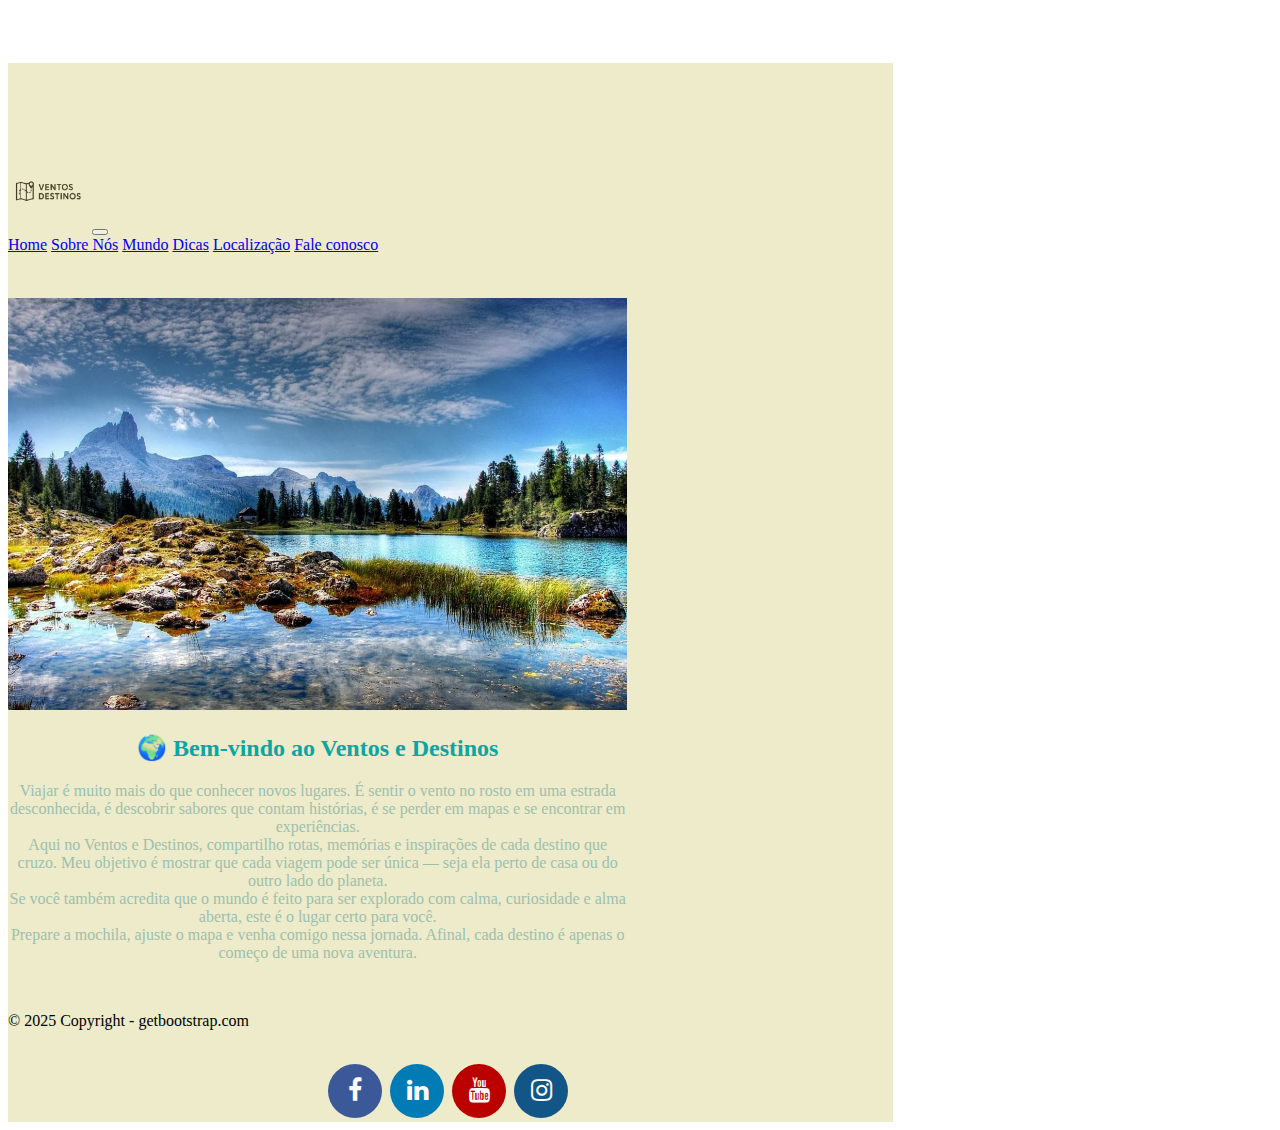
<file: Projeto curso/index.html>
<!DOCTYPE html>
<html lang="pt-br">
<head>
    <meta charset="UTF-8">
    <meta name="viewport" content="width=device-width, initial-scale=1.0">
    <link rel="stylesheet" href="css/style.css">
    <link href="https://cdn.jsdelivr.net/npm/bootstrap@5.3.8/dist/css/bootstrap.min.css" rel="stylesheet" 
    integrity="sha384-sRIl4kxILFvY47J16cr9ZwB07vP4J8+LH7qKQnuqkuIAvNWLzeN8tE5YBujZqJLB" crossorigin="anonymous">
    <link rel="stylesheet" href="https://cdnjs.cloudflare.com/ajax/libs/font-awesome/4.7.0/css/font-awesome.min.css">
    <title>Ventos e Destinos </title>
</head>
<body>
    <div class="container">
        <div class="mainav">
            <nav class="navbar navbar-expand-lg bg-body-tertiary">
            <div class="container-fluid">
           <a class="navbar-brand" href="index.html"><img src="img/logo simples.png" width="80px" height="80px"></a>
            <button class="navbar-toggler" type="button" data-bs-toggle="collapse" data-bs-target="#navbarNavAltMarkup" aria-controls="navbarNavAltMarkup" aria-expanded="false" aria-label="Toggle navigation">
            <span class="navbar-toggler-icon"></span>
            </button>
            <div class="collapse navbar-collapse" id="navbarNavAltMarkup">
            <div class="navbar-nav">
            <a class="nav-link active" aria-current="page" href="#">Home</a>
            <a class="nav-link" href="sobrenos.html">Sobre Nós</a>
            <a class="nav-link" href="mundo.html">Mundo</a>
            <a class="nav-link" href="dicas.html">Dicas</a>
            <a class="nav-link" href="localizacao.html">Localização</a>
            <a class="nav-link" href=" faleconosco.html">Fale conosco</a>
            
      </div>
    </div>
  </div>
</nav>
        </div>
        <div class="content">
            
            <div class="container text-center">
             <div class="row">
                 <div class="col">
                     <img src="img/Paissagem 01.jpg" alt="Paissagem" width="100%" height="100%">
                 </div>
                  <div class="col">
                     <h2 class="title"> 🌍 Bem-vindo ao Ventos e Destinos </h2>
                     <p class="lead text">Viajar é muito mais do que conhecer novos lugares. É sentir o vento no rosto em uma estrada desconhecida, é descobrir sabores que contam histórias, é se perder em mapas e se encontrar em experiências. <br>

                     Aqui no Ventos e Destinos, compartilho rotas, memórias e inspirações de cada destino que cruzo. Meu objetivo é mostrar que cada viagem pode ser única — seja ela perto de casa ou do outro lado do planeta. <br>

                     Se você também acredita que o mundo é feito para ser explorado com calma, curiosidade e alma aberta, este é o lugar certo para você. <br>

                    Prepare a mochila, ajuste o mapa e venha comigo nessa jornada. Afinal, cada destino é apenas o começo de uma nova aventura.</p>
                </div>
             </div>
            </div>
        </div>
        <div class="footer">
            <footer id="myFooter">
                <br>
                <p class="footer-copyright rodape">© 2025 Copyright - getbootstrap.com</p><br>
            <div class="rounded-social-buttons">
        <a class="social-button facebook" href="#"></a>
        <a class="social-button linkedin" href="#"></a>
        <a class="social-button youtube" href="#"></a>
        <a class="social-button instagram" href="#"></a>
</div>
        </div>
    </div>
</body>
</html>

<script src="https://cdn.jsdelivr.net/npm/bootstrap@5.3.8/dist/js/bootstrap.bundle.min.js" 
integrity="sha384-FKyoEForCGlyvwx9Hj09JcYn3nv7wiPVlz7YYwJrWVcXK/BmnVDxM+D2scQbITxI" crossorigin="anonymous">
</script>
</file>
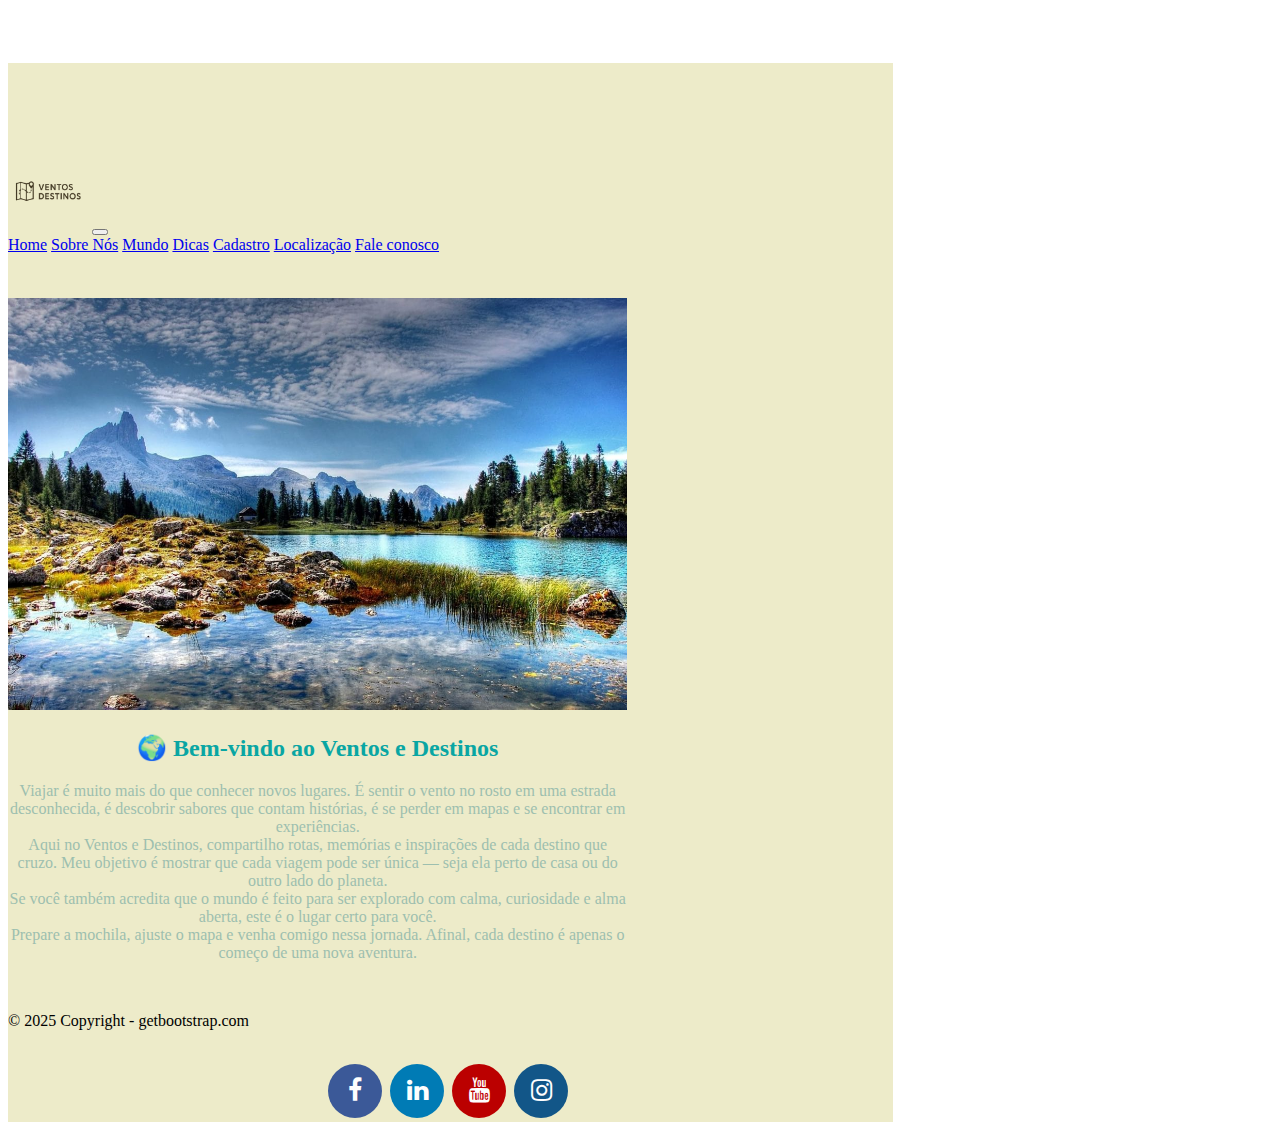
<file: Projeto_inicial/index.html>
<!DOCTYPE html>
<html lang="pt-br">
<head>
    <meta charset="UTF-8">
    <meta name="viewport" content="width=device-width, initial-scale=1.0">
    <link rel="stylesheet" href="css/style.css">
    <link href="https://cdn.jsdelivr.net/npm/bootstrap@5.3.8/dist/css/bootstrap.min.css" rel="stylesheet" 
    integrity="sha384-sRIl4kxILFvY47J16cr9ZwB07vP4J8+LH7qKQnuqkuIAvNWLzeN8tE5YBujZqJLB" crossorigin="anonymous">
    <link rel="stylesheet" href="https://cdnjs.cloudflare.com/ajax/libs/font-awesome/4.7.0/css/font-awesome.min.css">
    <title>Ventos e Destinos </title>
</head>
<body>
    <div class="container">
        <div class="mainav">
            <nav class="navbar navbar-expand-lg bg-body-tertiary">
            <div class="container-fluid">
           <a class="navbar-brand" href="index.html"><img src="img/logo simples.png" width="80px" height="80px"></a>
            <button class="navbar-toggler" type="button" data-bs-toggle="collapse" data-bs-target="#navbarNavAltMarkup" aria-controls="navbarNavAltMarkup" aria-expanded="false" aria-label="Toggle navigation">
            <span class="navbar-toggler-icon"></span>
            </button>
            <div class="collapse navbar-collapse" id="navbarNavAltMarkup">
            <div class="navbar-nav">
            <a class="nav-link active" aria-current="page" href="#">Home</a>
            <a class="nav-link" href="sobrenos.html">Sobre Nós</a>
            <a class="nav-link" href="mundo.html">Mundo</a>
            <a class="nav-link" href="dicas.html">Dicas</a>
            <a class="nav-link" href="cadastro.html">Cadastro</a>
            <a class="nav-link" href="localizacao.html">Localização</a>
            <a class="nav-link" href=" faleconosco.html">Fale conosco</a>
            
      </div>
    </div>
  </div>
</nav>
        </div>
        <div class="content">
            
            <div class="container text-center">
             <div class="row">
                 <div class="col">
                     <img src="img/Paissagem 01.jpg" alt="Paissagem" width="100%" height="100%">
                 </div>
                  <div class="col">
                     <h2 class="title"> 🌍 Bem-vindo ao Ventos e Destinos </h2>
                     <p class="lead text">Viajar é muito mais do que conhecer novos lugares. É sentir o vento no rosto em uma estrada desconhecida, é descobrir sabores que contam histórias, é se perder em mapas e se encontrar em experiências. <br>

                     Aqui no Ventos e Destinos, compartilho rotas, memórias e inspirações de cada destino que cruzo. Meu objetivo é mostrar que cada viagem pode ser única — seja ela perto de casa ou do outro lado do planeta. <br>

                     Se você também acredita que o mundo é feito para ser explorado com calma, curiosidade e alma aberta, este é o lugar certo para você. <br>

                    Prepare a mochila, ajuste o mapa e venha comigo nessa jornada. Afinal, cada destino é apenas o começo de uma nova aventura.</p>
                </div>
             </div>
            </div>
        </div>
        <div class="footer">
            <footer id="myFooter">
                <br>
                <p class="footer-copyright rodape">© 2025 Copyright - getbootstrap.com</p><br>
            <div class="rounded-social-buttons">
        <a class="social-button facebook" href="#"></a>
        <a class="social-button linkedin" href="#"></a>
        <a class="social-button youtube" href="#"></a>
        <a class="social-button instagram" href="#"></a>
</div>
        </div>
    </div>
</body>
</html>

<script src="https://cdn.jsdelivr.net/npm/bootstrap@5.3.8/dist/js/bootstrap.bundle.min.js" 
integrity="sha384-FKyoEForCGlyvwx9Hj09JcYn3nv7wiPVlz7YYwJrWVcXK/BmnVDxM+D2scQbITxI" crossorigin="anonymous">
</script>
</file>
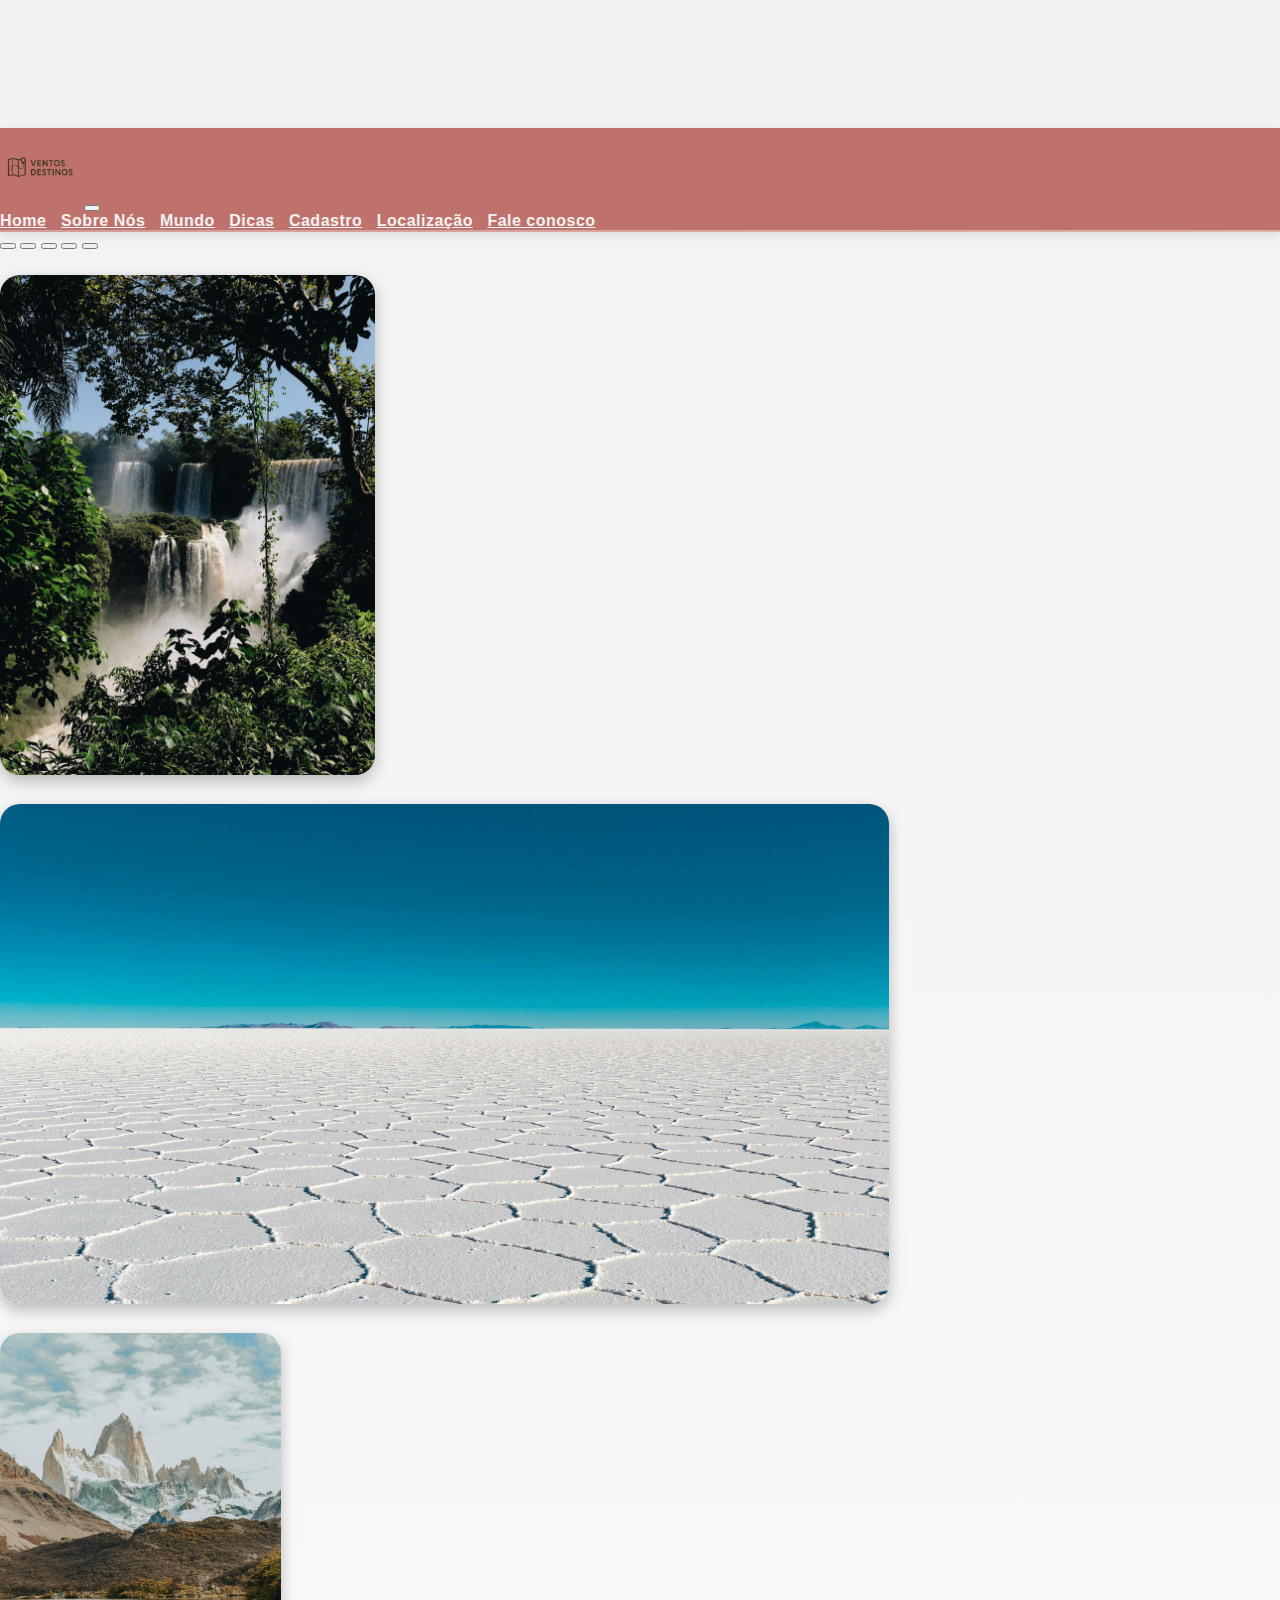
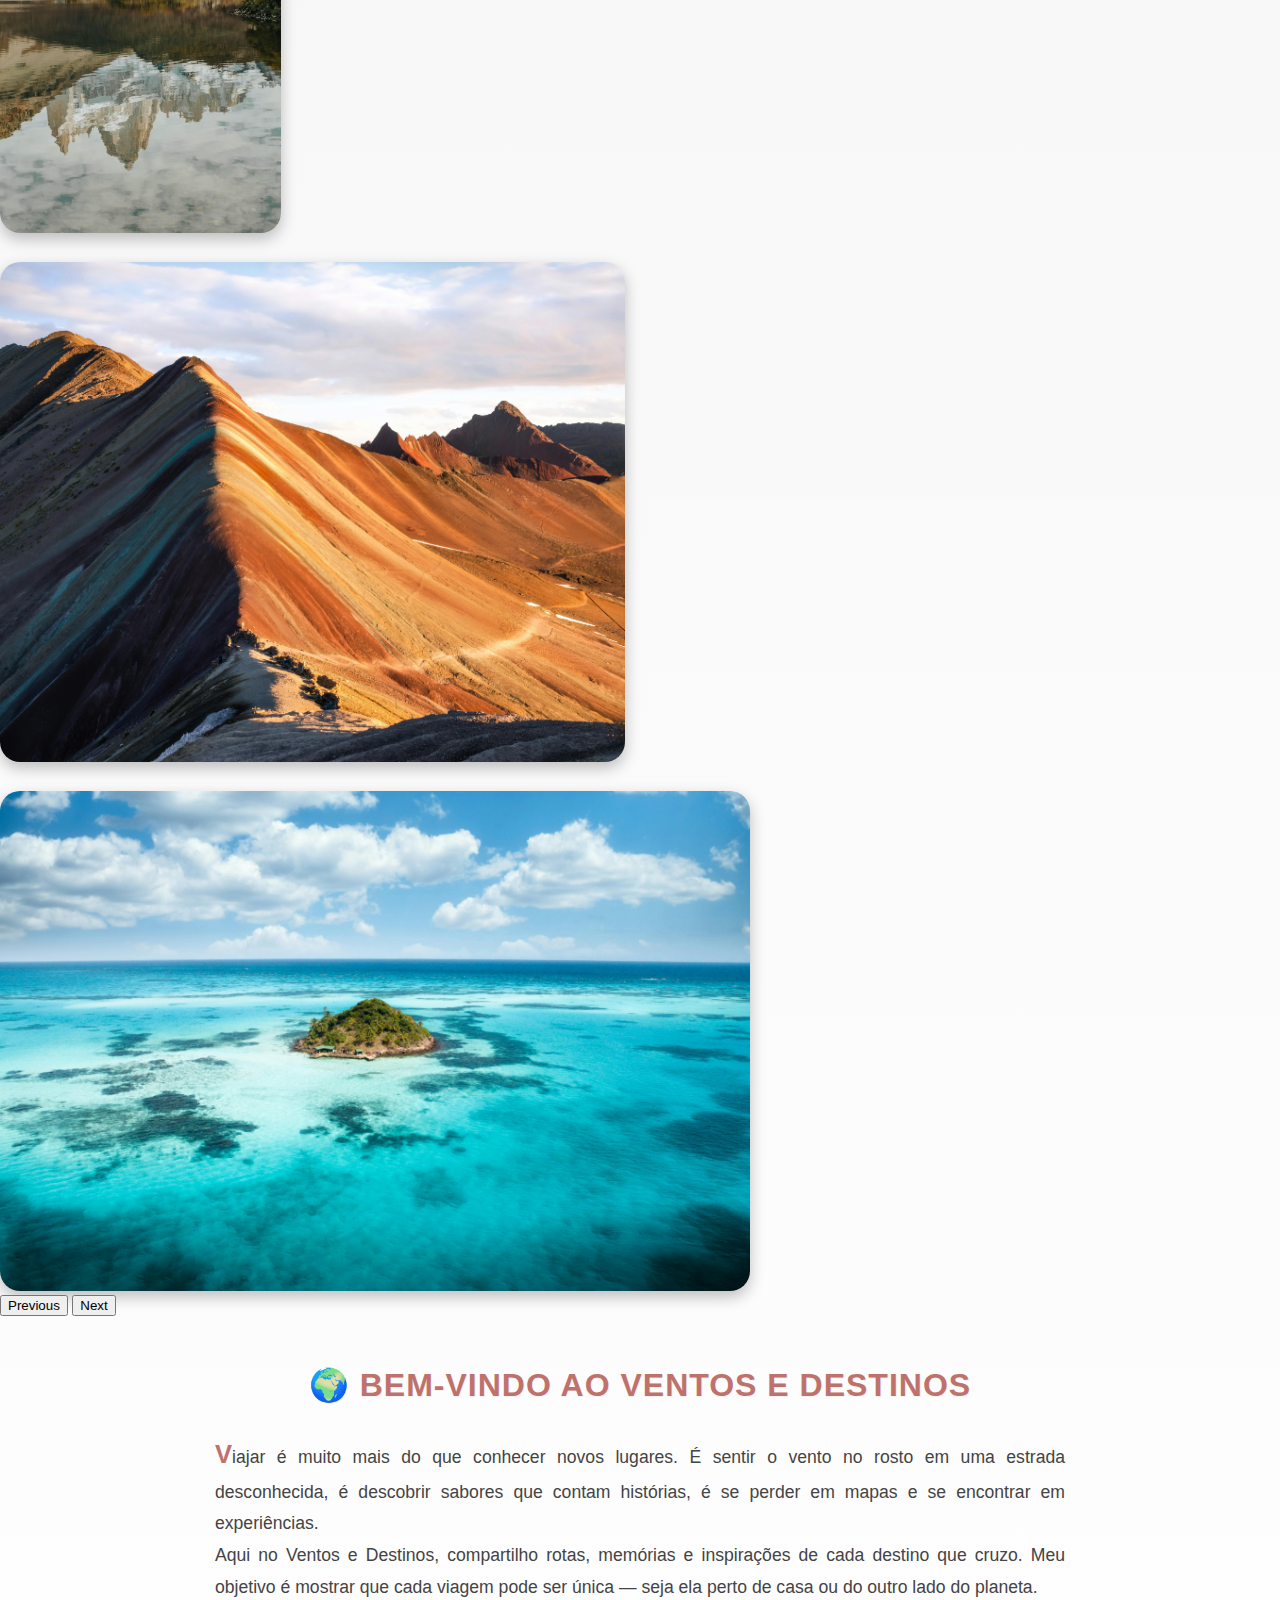
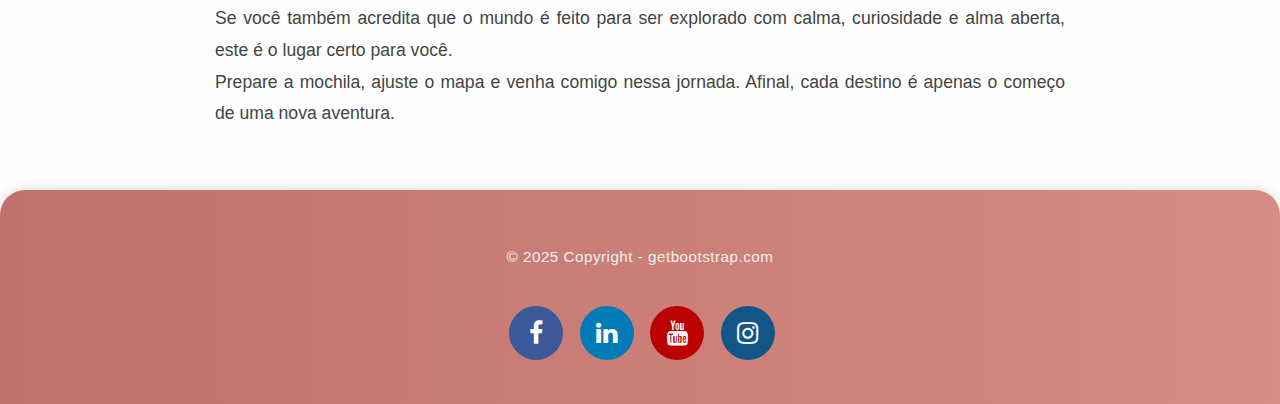
<file: Projeto_inicial/Projeto_inicial/index.html>
<!DOCTYPE html>
<html lang="pt-br">
<head>
    <meta charset="UTF-8">
    <meta name="viewport" content="width=device-width, initial-scale=1.0">
    <link rel="stylesheet" href="css/style.css">
    <link href="https://cdn.jsdelivr.net/npm/bootstrap@5.3.8/dist/css/bootstrap.min.css" rel="stylesheet" 
    integrity="sha384-sRIl4kxILFvY47J16cr9ZwB07vP4J8+LH7qKQnuqkuIAvNWLzeN8tE5YBujZqJLB" crossorigin="anonymous">
    <link rel="stylesheet" href="https://cdnjs.cloudflare.com/ajax/libs/font-awesome/4.7.0/css/font-awesome.min.css">
    <title>Ventos e Destinos </title>
</head>
<body>
    <div class="container">
        <div class="mainav">
            <nav class="navbar navbar-expand-lg bg-body-tertiary">
            <div class="container-fluid" >
           <a class="navbar-brand" href="index.html"><img src="img/logo simples.png" width="80px" height="80px"></a>
            <button class="navbar-toggler" type="button" data-bs-toggle="collapse" data-bs-target="#navbarNavAltMarkup" aria-controls="navbarNavAltMarkup" aria-expanded="false" aria-label="Toggle navigation">
            <span class="navbar-toggler-icon"></span>
            </button>
            <div class="collapse navbar-collapse" id="navbarNavAltMarkup">
            <div class="navbar-nav">
            <a class="nav-link active" aria-current="page" href="#">Home</a>
            <a class="nav-link" href="sobrenos.html">Sobre Nós</a>
            <a class="nav-link" href="mundo.html">Mundo</a>
            <a class="nav-link" href="dicas.html">Dicas</a>
            <a class="nav-link" href="cadastro.html">Cadastro</a>
            <a class="nav-link" href="localizacao.html">Localização</a>
            <a class="nav-link" href=" faleconosco.html">Fale conosco</a>
            
      </div>
    </div>
  </div>
</nav>
        </div>
        <div class="content">
            
           <div id="carouselExampleIndicators" class="carousel slide">
  <div class="carousel-indicators">
    <button type="button" data-bs-target="#carouselExampleIndicators" data-bs-slide-to="0" class="active" aria-current="true" aria-label="Slide 1"></button>
    <button type="button" data-bs-target="#carouselExampleIndicators" data-bs-slide-to="1" aria-label="Slide 2"></button>
    <button type="button" data-bs-target="#carouselExampleIndicators" data-bs-slide-to="2" aria-label="Slide 3"></button>
     <button type="button" data-bs-target="#carouselExampleIndicators" data-bs-slide-to="3" aria-label="Slide 4"></button>
      <button type="button" data-bs-target="#carouselExampleIndicators" data-bs-slide-to="4" aria-label="Slide 5"></button>
  </div>
  <div class="carousel-inner">
    <div class="carousel-item active">
      <img src="img/cataratas.ca.jpg" class="d-block w-100" alt="Cataratas">
    </div>
    <div class="carousel-item">
      <img src="img/bolivia.ca.jpg" class="d-block w-100" alt="Blovia">
    </div>
    <div class="carousel-item">
      <img src="img/chile.ca.jpg" class="d-block w-100" alt="Chile">
    </div>
     <div class="carousel-item">
      <img src="img/peru_ca.jpg" class="d-block w-100" alt="Peru">
    </div>
     <div class="carousel-item">
      <img src="img/colombia_ca.jpg" class="d-block w-100" alt="colombia">
    </div>
  </div>
  <button class="carousel-control-prev" type="button" data-bs-target="#carouselExampleIndicators" data-bs-slide="prev">
    <span class="carousel-control-prev-icon" aria-hidden="true"></span>
    <span class="visually-hidden">Previous</span>
  </button>
  <button class="carousel-control-next" type="button" data-bs-target="#carouselExampleIndicators" data-bs-slide="next">
    <span class="carousel-control-next-icon" aria-hidden="true"></span>
    <span class="visually-hidden">Next</span>
  </button>
</div>
           <div class="container text-center">
  <div class="row">
    <div class="col">
      <h2 class="title"> 🌍 Bem-vindo ao Ventos e Destinos </h2>
                     <p class="lead text">Viajar é muito mais do que conhecer novos lugares. É sentir o vento no rosto em uma estrada desconhecida, é descobrir sabores que contam histórias, é se perder em mapas e se encontrar em experiências. <br>

                     Aqui no Ventos e Destinos, compartilho rotas, memórias e inspirações de cada destino que cruzo. Meu objetivo é mostrar que cada viagem pode ser única — seja ela perto de casa ou do outro lado do planeta. <br>

                     Se você também acredita que o mundo é feito para ser explorado com calma, curiosidade e alma aberta, este é o lugar certo para você. <br>

                    Prepare a mochila, ajuste o mapa e venha comigo nessa jornada. Afinal, cada destino é apenas o começo de uma nova aventura.</p>
    </div>
  
        
        <div class="footer">
            <footer id="myFooter">
                <br>
                <p class="footer-copyright rodape">© 2025 Copyright - getbootstrap.com</p><br>
            <div class="rounded-social-buttons">
        <a class="social-button facebook" href="#"></a>
        <a class="social-button linkedin" href="#"></a>
        <a class="social-button youtube" href="#"></a>
        <a class="social-button instagram" href="#"></a>
</div>
        </div>
    </div>
</body>
</html>

<script src="https://cdn.jsdelivr.net/npm/bootstrap@5.3.8/dist/js/bootstrap.bundle.min.js" 
integrity="sha384-FKyoEForCGlyvwx9Hj09JcYn3nv7wiPVlz7YYwJrWVcXK/BmnVDxM+D2scQbITxI" crossorigin="anonymous">
</script>
<script src="js/script.js"></script>
</file>
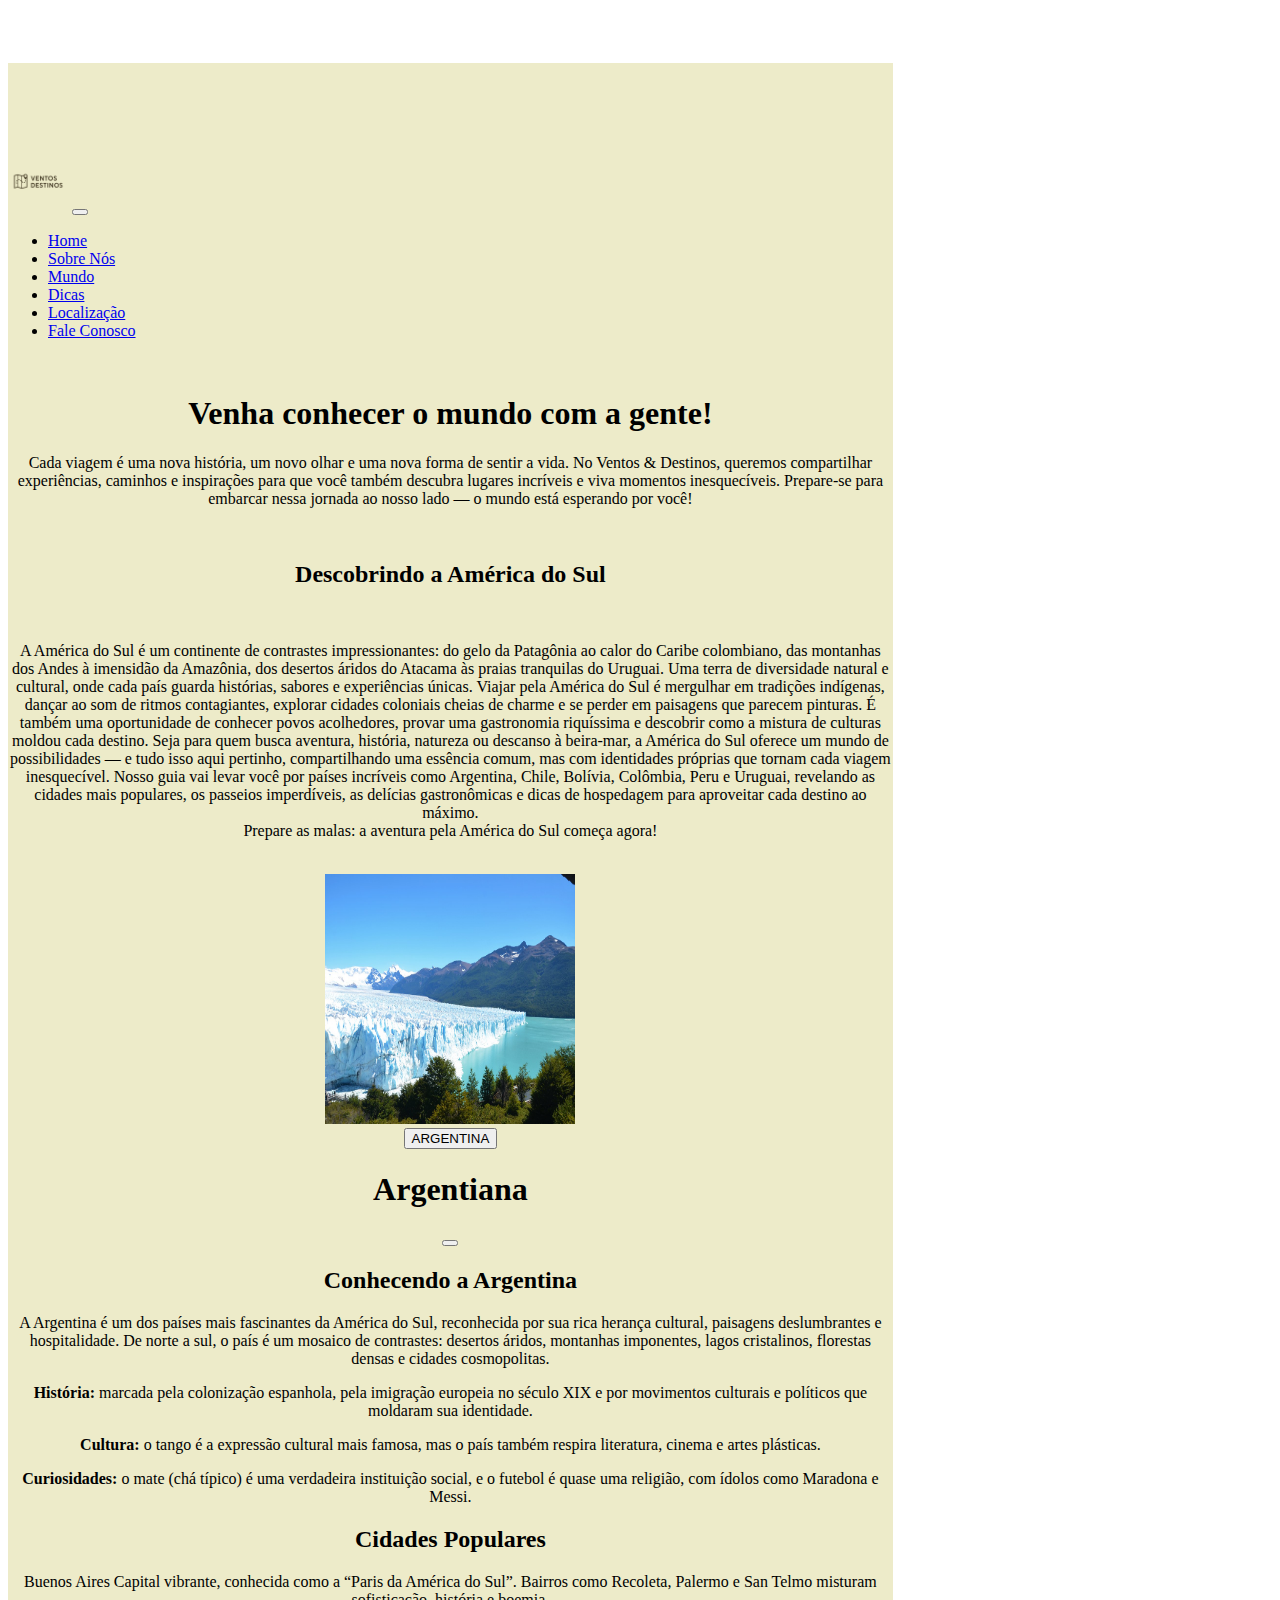
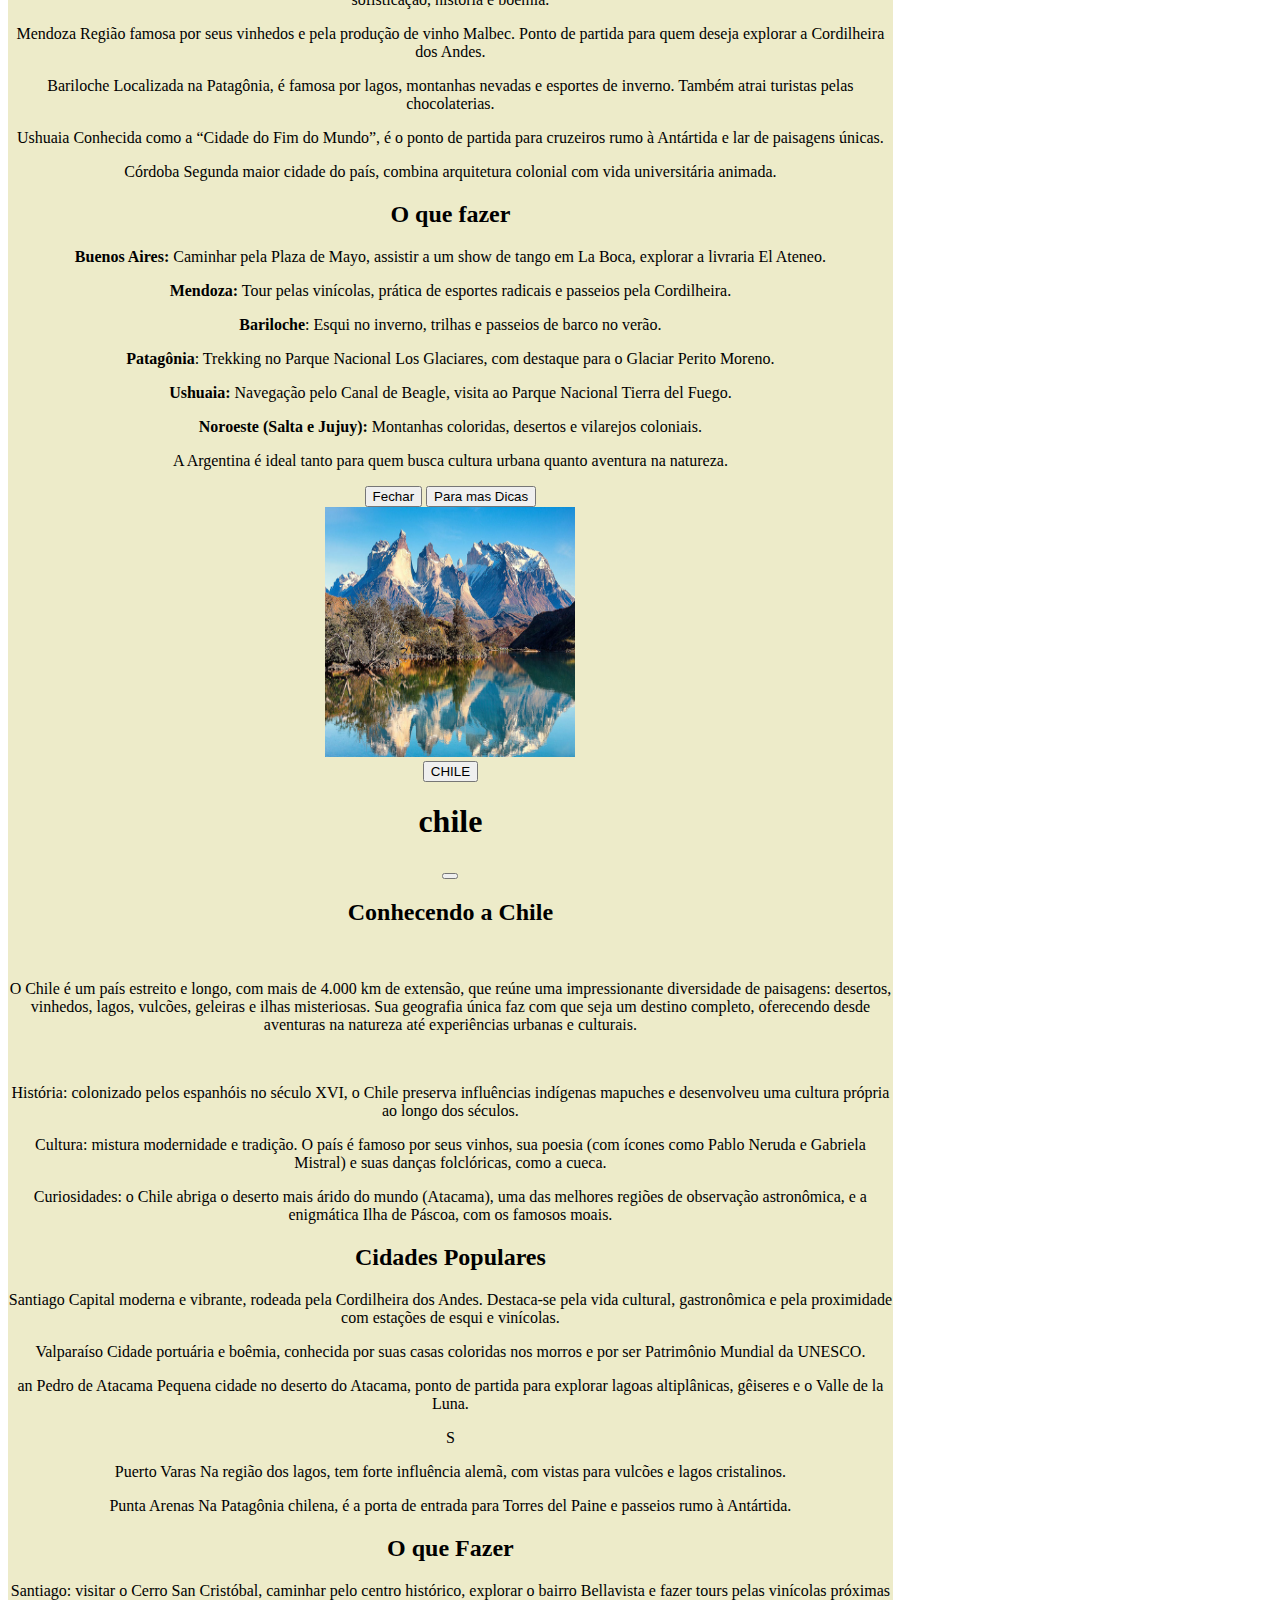
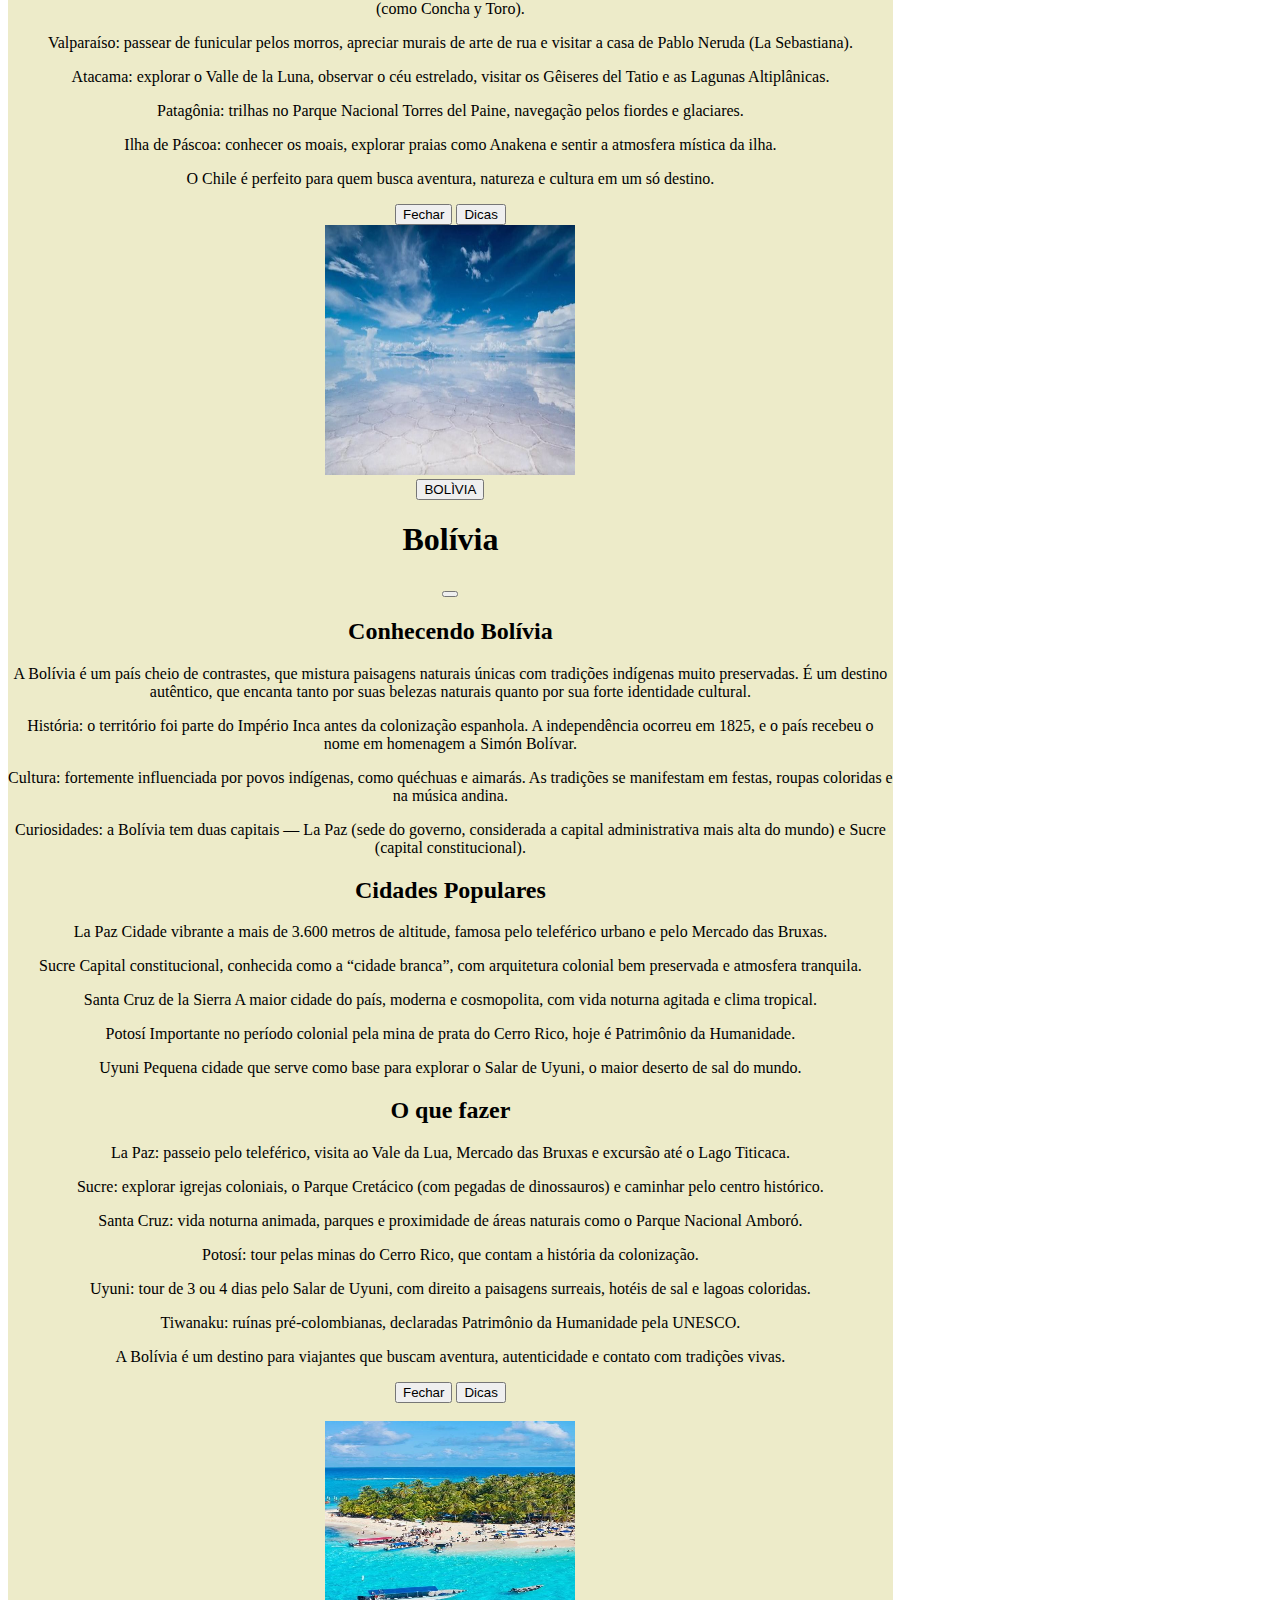
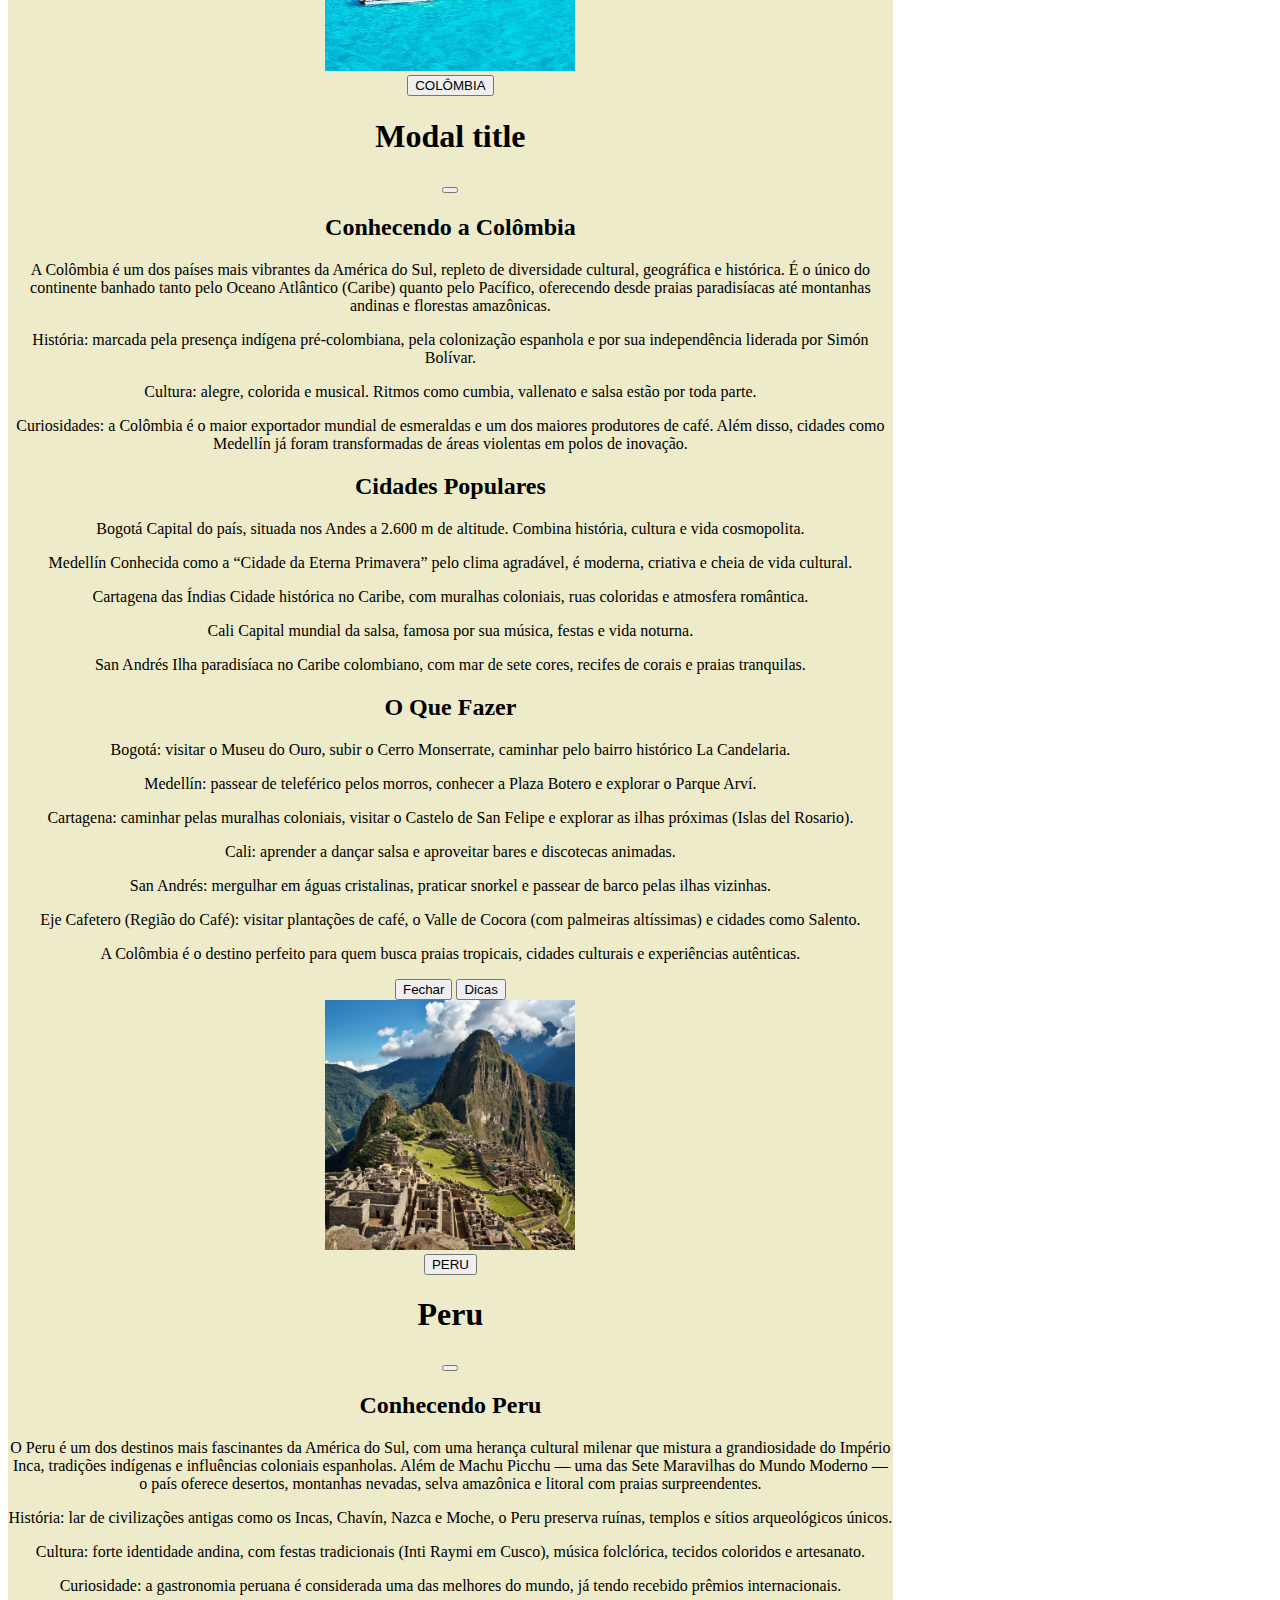
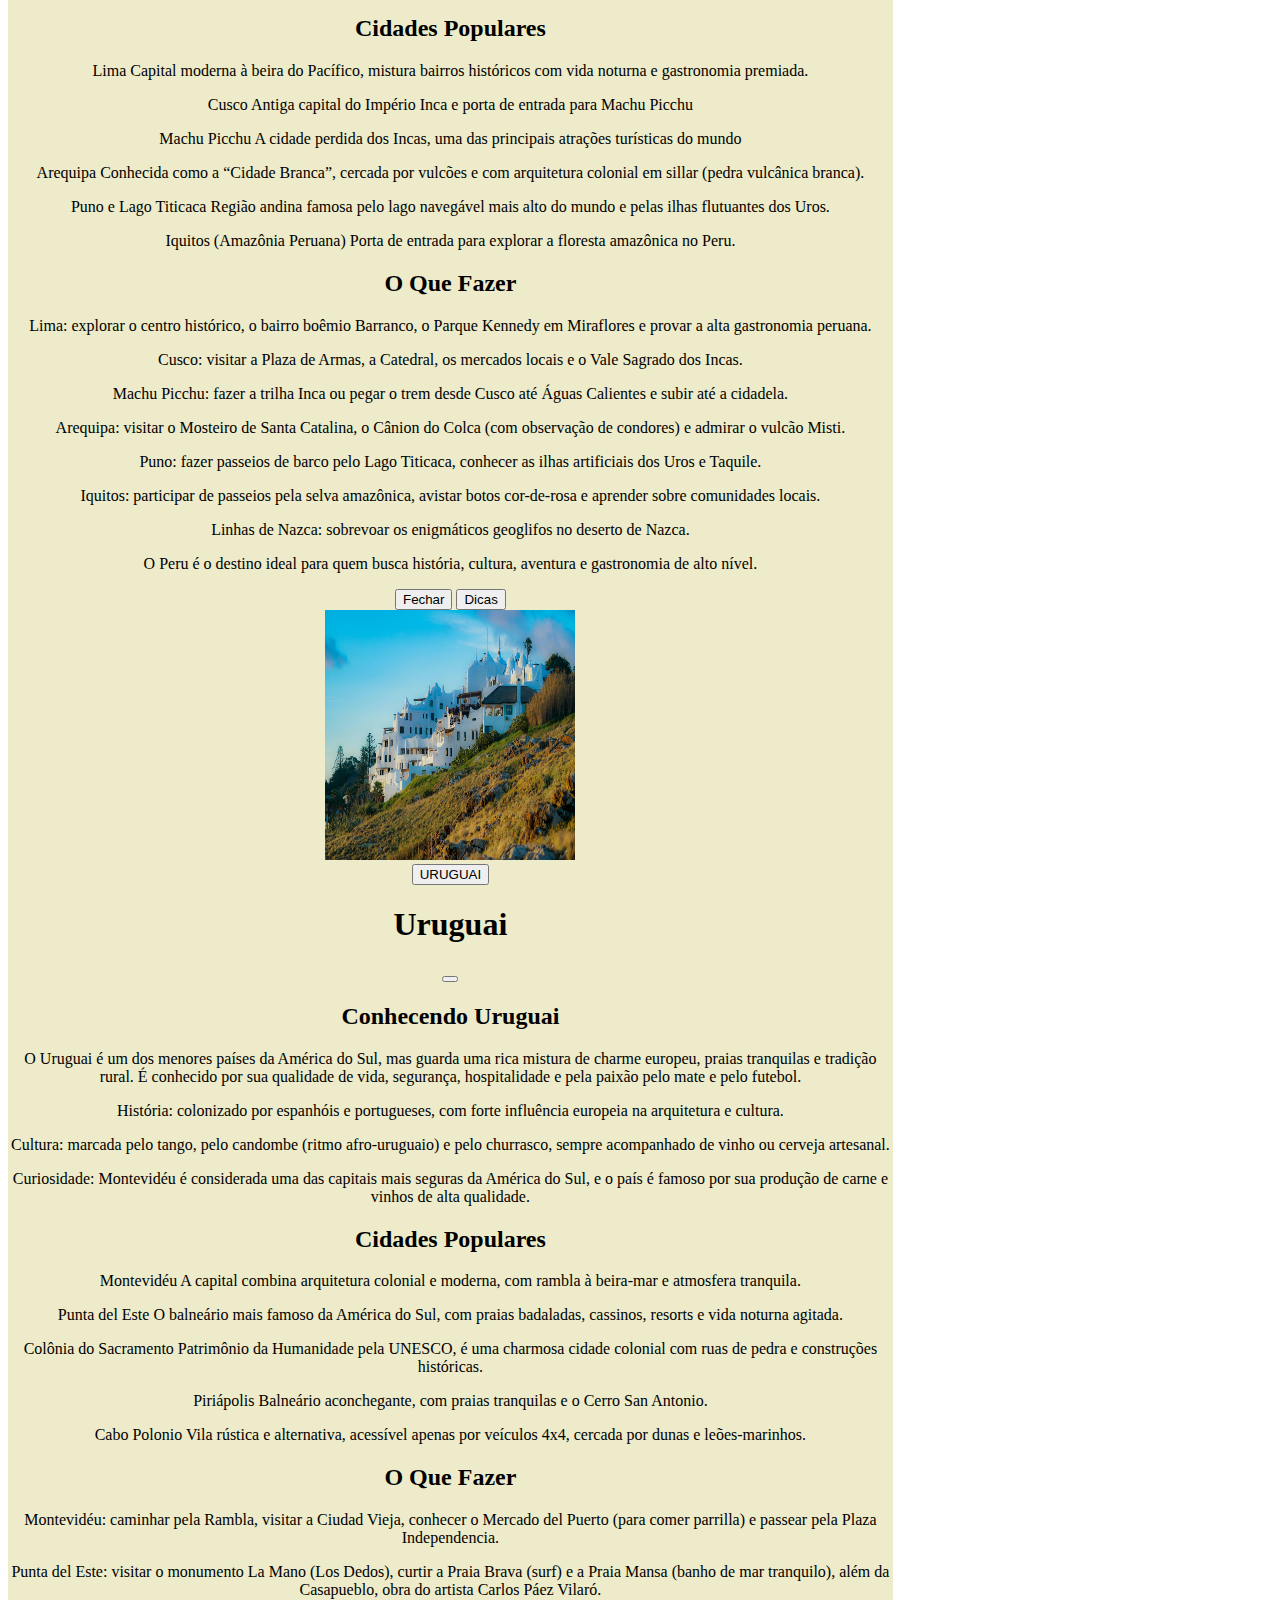
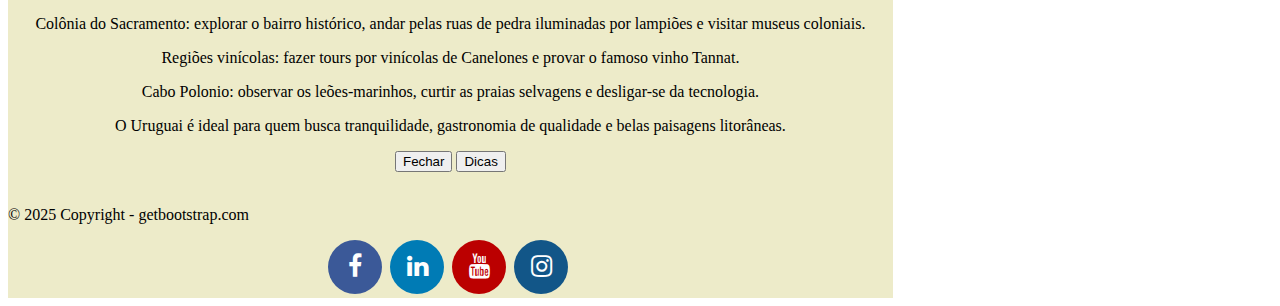
<file: Projeto curso/mundo.html>
<!DOCTYPE html>
<html lang="pt-br" xmlns:mso="urn:schemas-microsoft-com:office:office" xmlns:msdt="uuid:C2F41010-65B3-11d1-A29F-00AA00C14882">
<head>
    <meta charset="UTF-8">
    <meta name="viewport" content="width=device-width, initial-scale=1.0">
    <link rel="stylesheet" href="css/style.css">
    <link href="https://cdn.jsdelivr.net/npm/bootstrap@5.3.8/dist/css/bootstrap.min.css" rel="stylesheet" integrity="sha384-sRIl4kxILFvY47J16cr9ZwB07vP4J8+LH7qKQnuqkuIAvNWLzeN8tE5YBujZqJLB" crossorigin="anonymous">
    <link rel="stylesheet" href="http://cdnjs.cloudflare.com/ajax/libs/font-awesome/4.6.3/css/font-awesome.min.css">
    <title>Ventos e Destisnos</title>

<!--[if gte mso 9]><xml>
<mso:CustomDocumentProperties>
<mso:_ApprovalStatus msdt:dt="string">0</mso:_ApprovalStatus>
<mso:_ApprovalAssignedTo msdt:dt="string"></mso:_ApprovalAssignedTo>
<mso:_ApprovalRespondedBy msdt:dt="string"></mso:_ApprovalRespondedBy>
</mso:CustomDocumentProperties>
</xml><![endif]-->
</head>
<body>
    <div class = "container">
        <div class = "mainav">
            <nav class="navbar navbar-expand-lg bg-body-tertiary">
            <div class="container-fluid">
                <a class="navbar-brand" href="index.html"><img src="img/logo simples.png" width="60px" height="60px"></a>
                <button class="navbar-toggler" type="button" data-bs-toggle="collapse" data-bs-target="#navbarNav" aria-controls="navbarNav" aria-expanded="false" aria-label="Toggle navigation">
                <span class="navbar-toggler-icon"></span>
                </button>
            <div class="collapse navbar-collapse" id="navbarNav">
                <ul class="navbar-nav">
                    <li class="nav-item">
                        <a class="nav-link active" aria-current="page" href="index.html">Home</a>
                    </li>
                    <li class="nav-item">
                        <a class="nav-link" href="sobre.html">Sobre Nós</a>
                    </li>
                    <li class="nav-item">
                        <a class="nav-link" href="passeios.html">Mundo</a>
                    </li>
                    <li class="nav-item">
                        <a class="nav-link" href="reservas.html">Dicas</a>
                    </li>
                    <li class="nav-item">
                        <a class="nav-link" href="localizacao.html">Localização</a>
                    </li>
                    <li class="nav-item">
                        <a class="nav-link" href="fale.html">Fale Conosco</a>
                    </li>
                </ul>
            </div>
            </div>
            </nav>
        </div>
        <div class = "content imagem" >
             <br>
            <h1 class="display-6 font-weight-bolder">Venha conhecer o mundo com a gente!</h1>
            <p class="lead">Cada viagem é uma nova história, um novo olhar e uma nova forma de sentir a vida. No Ventos & Destinos, queremos compartilhar experiências, caminhos e inspirações para que você também descubra lugares incríveis e viva momentos inesquecíveis. Prepare-se para embarcar nessa jornada ao nosso lado — o mundo está esperando por você!</p> <br>

            <h2 class="display-6 font-weight-bolder">Descobrindo a América do Sul</h2><br>
            <p class="lead">A América do Sul é um continente de contrastes impressionantes: do gelo da Patagônia ao calor do Caribe colombiano, das montanhas dos Andes à imensidão da Amazônia, dos desertos áridos do Atacama às praias tranquilas do Uruguai. Uma terra de diversidade natural e cultural, onde cada país guarda histórias, sabores e experiências únicas.

            Viajar pela América do Sul é mergulhar em tradições indígenas, dançar ao som de ritmos contagiantes, explorar cidades coloniais cheias de charme e se perder em paisagens que parecem pinturas. É também uma oportunidade de conhecer povos acolhedores, provar uma gastronomia riquíssima e descobrir como a mistura de culturas moldou cada destino.

            Seja para quem busca aventura, história, natureza ou descanso à beira-mar, a América do Sul oferece um mundo de possibilidades — e tudo isso aqui pertinho, compartilhando uma essência comum, mas com identidades próprias que tornam cada viagem inesquecível.

            Nosso guia vai levar você por países incríveis como Argentina, Chile, Bolívia, Colômbia, Peru e Uruguai, revelando as cidades mais populares, os passeios imperdíveis, as delícias gastronômicas e dicas de hospedagem para aproveitar cada destino ao máximo. <br>

            Prepare as malas: a aventura pela América do Sul começa agora!</p> <br>

           <div class = "row">
                <div class = "col">
                    <img class="tamanho" src="img/argentina perito moreno.jpg">
                   <br>
                    <!-- Button trigger modal -->
                    <button type="button" class="btn btn-primary" data-bs-toggle="modal" data-bs-target="#argentina">
                    ARGENTINA
                    </button>

                    <!-- Modal -->
                    <div class="modal fade" id="argentina" tabindex="-1" aria-labelledby="exampleModalLabel" aria-hidden="true">
                    <div class="modal-dialog modal-xl">
                        <div class="modal-content">
                        <div class="modal-header">
                            <h1 class="modal-title fs-5" id="exampleModalLabel">Argentiana</h1>
                            <button type="button" class="btn-close" data-bs-dismiss="modal" aria-label="Close"></button>
                        </div>
                        <div class="modal-body">
                            <h2>Conhecendo a Argentina</h2>
                            
                            <p>A Argentina é um dos países mais fascinantes da América do Sul, reconhecida por sua rica herança cultural, paisagens deslumbrantes e hospitalidade. De norte a sul, o país é um mosaico de contrastes: desertos áridos, montanhas imponentes, lagos cristalinos, florestas densas e cidades cosmopolitas. </p>

                            <p><strong >História:</strong> marcada pela colonização espanhola, pela imigração europeia no século XIX e por movimentos culturais e políticos que moldaram sua identidade.</p> 

                            <p> <strong>Cultura:</strong> o tango é a expressão cultural mais famosa, mas o país também respira literatura, cinema e artes plásticas. </p>

                            <p><strong>Curiosidades:</strong> o mate (chá típico) é uma verdadeira instituição social, e o futebol é quase uma religião, com ídolos como Maradona e Messi.</p>

                            <h2>Cidades Populares</h2>
                            
                            <p>Buenos Aires
                            Capital vibrante, conhecida como a “Paris da América do Sul”. Bairros como Recoleta, Palermo e San Telmo misturam sofisticação, história e boemia.</p>

                            <p>Mendoza
                            Região famosa por seus vinhedos e pela produção de vinho Malbec. Ponto de partida para quem deseja explorar a Cordilheira dos Andes.</p>
                            
                            <p>Bariloche
                            Localizada na Patagônia, é famosa por lagos, montanhas nevadas e esportes de inverno. Também atrai turistas pelas chocolaterias.</p>
                            
                            <p>Ushuaia
                            Conhecida como a “Cidade do Fim do Mundo”, é o ponto de partida para cruzeiros rumo à Antártida e lar de paisagens únicas.</p>

                            <p>Córdoba
                            Segunda maior cidade do país, combina arquitetura colonial com vida universitária animada.</p>
                            
                            <h2>O que fazer</h2>

                            <p><strong>Buenos Aires:</strong> Caminhar pela Plaza de Mayo, assistir a um show de tango em La Boca, explorar a livraria El Ateneo. </p>

                            <p><strong>Mendoza:</strong> Tour pelas vinícolas, prática de esportes radicais e passeios pela Cordilheira. </p>

                            <p><strong>Bariloche</strong>: Esqui no inverno, trilhas e passeios de barco no verão. </p>

                            <p><strong>Patagônia</strong>: Trekking no Parque Nacional Los Glaciares, com destaque para o Glaciar Perito Moreno.</p> 

                            <p><strong>Ushuaia:</strong> Navegação pelo Canal de Beagle, visita ao Parque Nacional Tierra del Fuego. </p>

                            <p><strong>Noroeste (Salta e Jujuy):</strong> Montanhas coloridas, desertos e vilarejos coloniais. 
</p>
                             <p>A Argentina é ideal tanto para quem busca cultura urbana quanto aventura na natureza.</p>

                        </div>
                        <div class="modal-footer">
                            <button type="button" class="btn btn-secondary" data-bs-dismiss="modal">Fechar</button>
                            <button type="button" class="btn btn-primary"> Para mas Dicas</button>
                        </div>
                        </div>
                    </div>
                    </div>
                </div>
                
                
                <div class = "col">
                    <img class="tamanho" src="img/chile.jpg">
                    <br>
                    <!-- Button trigger modal -->
                <button type="button" class="btn btn-primary" data-bs-toggle="modal" data-bs-target="#chile">
                CHILE
                </button> 

                <!-- Modal -->
                <div class="modal fade" id="chile" tabindex="-1" aria-labelledby="exampleModalLabel" aria-hidden="true">
                <div class="modal-dialog modal-xl">
                    <div class="modal-content">
                    <div class="modal-header">
                        <h1 class="modal-title fs-5" id="exampleModalLabel">chile</h1>
                        <button type="button" class="btn-close" data-bs-dismiss="modal" aria-label="Close"></button>
                    </div>
                    <div class="modal-body">
                        <h2>Conhecendo a Chile</h2><br>
                        
       <p>O Chile é um país estreito e longo, com mais de 4.000 km de extensão, que reúne uma impressionante diversidade de paisagens: desertos, vinhedos, lagos, vulcões, geleiras e ilhas misteriosas. Sua geografia única faz com que seja um destino completo, oferecendo desde aventuras na natureza até experiências urbanas e culturais. </p> <br>

        <p>História: colonizado pelos espanhóis no século XVI, o Chile preserva influências indígenas mapuches e desenvolveu uma cultura própria ao longo dos séculos. </p>

        <p>Cultura: mistura modernidade e tradição. O país é famoso por seus vinhos, sua poesia (com ícones como Pablo Neruda e Gabriela Mistral) e suas danças folclóricas, como a cueca.
</p>
        <p>Curiosidades: o Chile abriga o deserto mais árido do mundo (Atacama), uma das melhores regiões de observação astronômica, e a enigmática Ilha de Páscoa, com os famosos moais.</p>

        <h2>Cidades Populares</h2>

       <p>Santiago
        Capital moderna e vibrante, rodeada pela Cordilheira dos Andes. Destaca-se pela vida cultural, gastronômica e pela proximidade com estações de esqui e vinícolas.</p> 

        <p>Valparaíso
        Cidade portuária e boêmia, conhecida por suas casas coloridas nos morros e por ser Patrimônio Mundial da UNESCO.</p>

        <p>an Pedro de Atacama
        Pequena cidade no deserto do Atacama, ponto de partida para explorar lagoas altiplânicas, gêiseres e o Valle de la Luna.</p>S

       <p>Puerto Varas
        Na região dos lagos, tem forte influência alemã, com vistas para vulcões e lagos cristalinos.</p> 

        <p>Punta Arenas
        Na Patagônia chilena, é a porta de entrada para Torres del Paine e passeios rumo à Antártida.
</p>
       <h2>O que Fazer</h2> 

        <p>Santiago: visitar o Cerro San Cristóbal, caminhar pelo centro histórico, explorar o bairro Bellavista e fazer tours pelas vinícolas próximas (como Concha y Toro).
</p>
        <p>Valparaíso: passear de funicular pelos morros, apreciar murais de arte de rua e visitar a casa de Pablo Neruda (La Sebastiana).</p>

        <p>Atacama: explorar o Valle de la Luna, observar o céu estrelado, visitar os Gêiseres del Tatio e as Lagunas Altiplânicas.</p>

        <p>Patagônia: trilhas no Parque Nacional Torres del Paine, navegação pelos fiordes e glaciares.</p>

        <p>Ilha de Páscoa: conhecer os moais, explorar praias como Anakena e sentir a atmosfera mística da ilha.</p>

        <p>O Chile é perfeito para quem busca aventura, natureza e cultura em um só destino.</p>
                    </div>
                    <div class="modal-footer">
                        <button type="button" class="btn btn-secondary" data-bs-dismiss="modal">Fechar</button>
                        <button type="button" class="btn btn-primary">Dicas</button>
                    </div>
                    </div>
                </div>
                </div>
                </div>
               
                <div class = "col">
                    <img class="tamanho" src="img/bolovia.jpg">
                    <br>
                    <!-- Button trigger modal -->
                    <button type="button" class="btn btn-primary" data-bs-toggle="modal" data-bs-target="#bolivia">
                    BOLÌVIA
                    </button>

                    <!-- Modal -->
                    <div class="modal fade" id="bolivia" tabindex="-1" aria-labelledby="exampleModalLabel" aria-hidden="true">
                    <div class="modal-dialog modal-xl">
                        <div class="modal-content">
                        <div class="modal-header">
                            <h1 class="modal-title fs-5" id="exampleModalLabel">Bolívia</h1>
                            <button type="button" class="btn-close" data-bs-dismiss="modal" aria-label="Close"></button>
                        </div>
                        <div class="modal-body">
                           <h2>Conhecendo Bolívia</h2>
                           <p>A Bolívia é um país cheio de contrastes, que mistura paisagens naturais únicas com tradições indígenas muito preservadas. É um destino autêntico, que encanta tanto por suas belezas naturais quanto por sua forte identidade cultural.</p>
                           <p>História: o território foi parte do Império Inca antes da colonização espanhola. A independência ocorreu em 1825, e o país recebeu o nome em homenagem a Simón Bolívar.</p>
                           <p>Cultura: fortemente influenciada por povos indígenas, como quéchuas e aimarás. As tradições se manifestam em festas, roupas coloridas e na música andina.</p>
                           <p>Curiosidades: a Bolívia tem duas capitais — La Paz (sede do governo, considerada a capital administrativa mais alta do mundo) e Sucre (capital constitucional).</p>

                           <h2>Cidades Populares</h2>
                           <p>La Paz
                            Cidade vibrante a mais de 3.600 metros de altitude, famosa pelo teleférico urbano e pelo Mercado das Bruxas.</p>
                           <p>Sucre
                            Capital constitucional, conhecida como a “cidade branca”, com arquitetura colonial bem preservada e atmosfera tranquila.</p>
                           <p>Santa Cruz de la Sierra
                            A maior cidade do país, moderna e cosmopolita, com vida noturna agitada e clima tropical.</p>
                           <p>Potosí
                            Importante no período colonial pela mina de prata do Cerro Rico, hoje é Patrimônio da Humanidade.</p>
                           <p>Uyuni
                            Pequena cidade que serve como base para explorar o Salar de Uyuni, o maior deserto de sal do mundo.</p>

                            <h2>O que fazer</h2>
                            <p>La Paz: passeio pelo teleférico, visita ao Vale da Lua, Mercado das Bruxas e excursão até o Lago Titicaca.</p>
                            <p>Sucre: explorar igrejas coloniais, o Parque Cretácico (com pegadas de dinossauros) e caminhar pelo centro histórico.</p>
                            <p>Santa Cruz: vida noturna animada, parques e proximidade de áreas naturais como o Parque Nacional Amboró.</p>
                            <p>Potosí: tour pelas minas do Cerro Rico, que contam a história da colonização.</p>
                            <p>Uyuni: tour de 3 ou 4 dias pelo Salar de Uyuni, com direito a paisagens surreais, hotéis de sal e lagoas coloridas.</p>
                            <p>Tiwanaku: ruínas pré-colombianas, declaradas Patrimônio da Humanidade pela UNESCO.</p>
                            <p>A Bolívia é um destino para viajantes que buscam aventura, autenticidade e contato com tradições vivas.</p>
                        </div>
                        <div class="modal-footer">
                            <button type="button" class="btn btn-secondary" data-bs-dismiss="modal">Fechar</button>
                            <button type="button" class="btn btn-primary">Dicas</button>
                        </div>
                        </div>
                    </div>
                    </div>
                </div>
            </div>
           <br>
           
           <div class = "row">
                <div class = "col">
                    <img class="tamanho" src="img/colombia.jpg">
                    <br>
                    <!-- Button trigger modal -->
                <button type="button" class="btn btn-primary" data-bs-toggle="modal" data-bs-target="#colombia">
                COLÔMBIA
                </button>

                <!-- Modal -->
                <div class="modal fade" id="colombia" tabindex="-1" aria-labelledby="exampleModalLabel" aria-hidden="true">
                <div class="modal-dialog modal-xl">
                    <div class="modal-content">
                    <div class="modal-header">
                        <h1 class="modal-title fs-5" id="exampleModalLabel">Modal title</h1>
                        <button type="button" class="btn-close" data-bs-dismiss="modal" aria-label="Close"></button>
                    </div>
                    <div class="modal-body">
                        <h2>Conhecendo a Colômbia</h2>
                        <p>A Colômbia é um dos países mais vibrantes da América do Sul, repleto de diversidade cultural, geográfica e histórica. É o único do continente banhado tanto pelo Oceano Atlântico (Caribe) quanto pelo Pacífico, oferecendo desde praias paradisíacas até montanhas andinas e florestas amazônicas.</p>
                        <p>História: marcada pela presença indígena pré-colombiana, pela colonização espanhola e por sua independência liderada por Simón Bolívar.</p>
                        <p>Cultura: alegre, colorida e musical. Ritmos como cumbia, vallenato e salsa estão por toda parte.</p>
                        <p>Curiosidades: a Colômbia é o maior exportador mundial de esmeraldas e um dos maiores produtores de café. Além disso, cidades como Medellín já foram transformadas de áreas violentas em polos de inovação.</p>

                        <h2>Cidades Populares</h2>
                        <p>Bogotá
                            Capital do país, situada nos Andes a 2.600 m de altitude. Combina história, cultura e vida cosmopolita.</p>
                        <p>Medellín
                            Conhecida como a “Cidade da Eterna Primavera” pelo clima agradável, é moderna, criativa e cheia de vida cultural.</p>
                        <p>Cartagena das Índias
                            Cidade histórica no Caribe, com muralhas coloniais, ruas coloridas e atmosfera romântica.</p>
                        <p>Cali
                            Capital mundial da salsa, famosa por sua música, festas e vida noturna.</p>
                        <p>San Andrés
                            Ilha paradisíaca no Caribe colombiano, com mar de sete cores, recifes de corais e praias tranquilas.</p>

                            <h2>O Que Fazer </h2>
                            <p>Bogotá: visitar o Museu do Ouro, subir o Cerro Monserrate, caminhar pelo bairro histórico La Candelaria.</p>
                            <p>Medellín: passear de teleférico pelos morros, conhecer a Plaza Botero e explorar o Parque Arví.</p>
                            <p>Cartagena: caminhar pelas muralhas coloniais, visitar o Castelo de San Felipe e explorar as ilhas próximas (Islas del Rosario).</p>
                            <p>Cali: aprender a dançar salsa e aproveitar bares e discotecas animadas.</p>
                            <p>San Andrés: mergulhar em águas cristalinas, praticar snorkel e passear de barco pelas ilhas vizinhas.</p>
                            <p>Eje Cafetero (Região do Café): visitar plantações de café, o Valle de Cocora (com palmeiras altíssimas) e cidades como Salento.</p>
                            <p>A Colômbia é o destino perfeito para quem busca praias tropicais, cidades culturais e experiências autênticas.</p>
                    </div>
                    <div class="modal-footer">
                        <button type="button" class="btn btn-secondary" data-bs-dismiss="modal">Fechar</button>
                        <button type="button" class="btn btn-primary">Dicas</button>
                    </div>
                    </div>
                </div>
                </div>
                </div>
                
                <div class = "col">
                    <img class="tamanho" src="img/Peru.jpg">
                    <br>
                   
                    <!-- Button trigger modal -->
                <button type="button" class="btn btn-primary" data-bs-toggle="modal" data-bs-target="#peru">
                PERU
                </button>

                <!-- Modal -->
                <div class="modal fade" id="peru" tabindex="-1" aria-labelledby="exampleModalLabel" aria-hidden="true">
                <div class="modal-dialog modal-xl">
                    <div class="modal-content">
                    <div class="modal-header">
                        <h1 class="modal-title fs-5" id="exampleModalLabel">Peru</h1>
                        <button type="button" class="btn-close" data-bs-dismiss="modal" aria-label="Close"></button>
                    </div>
                    <div class="modal-body">
                        <h2>Conhecendo Peru</h2>

                        <p>O Peru é um dos destinos mais fascinantes da América do Sul, com uma herança cultural milenar que mistura a grandiosidade do Império Inca, tradições indígenas e influências coloniais espanholas. Além de Machu Picchu — uma das Sete Maravilhas do Mundo Moderno — o país oferece desertos, montanhas nevadas, selva amazônica e litoral com praias surpreendentes.</p>
                        <p>História: lar de civilizações antigas como os Incas, Chavín, Nazca e Moche, o Peru preserva ruínas, templos e sítios arqueológicos únicos.</p>
                        <p>Cultura: forte identidade andina, com festas tradicionais (Inti Raymi em Cusco), música folclórica, tecidos coloridos e artesanato.</p>
                        <p>Curiosidade: a gastronomia peruana é considerada uma das melhores do mundo, já tendo recebido prêmios internacionais.</p>

                        <h2>Cidades Populares</h2>
                        
                        <p>Lima
                            Capital moderna à beira do Pacífico, mistura bairros históricos com vida noturna e gastronomia premiada.</p>
                        <p>Cusco
                            Antiga capital do Império Inca e porta de entrada para Machu Picchu</p>
                        <p>Machu Picchu
                            A cidade perdida dos Incas, uma das principais atrações turísticas do mundo</p>
                        <p>Arequipa
                            Conhecida como a “Cidade Branca”, cercada por vulcões e com arquitetura colonial em sillar (pedra vulcânica branca).</p>
                        <p>Puno e Lago Titicaca
                            Região andina famosa pelo lago navegável mais alto do mundo e pelas ilhas flutuantes dos Uros.</p>
                        <p>Iquitos (Amazônia Peruana)
                            Porta de entrada para explorar a floresta amazônica no Peru.</p>

                            <h2>O Que Fazer</h2>
                            
                            <p>Lima: explorar o centro histórico, o bairro boêmio Barranco, o Parque Kennedy em Miraflores e provar a alta gastronomia peruana.</p>
                            <p>Cusco: visitar a Plaza de Armas, a Catedral, os mercados locais e o Vale Sagrado dos Incas.</p>
                            <p>Machu Picchu: fazer a trilha Inca ou pegar o trem desde Cusco até Águas Calientes e subir até a cidadela.</p>
                            <p>Arequipa: visitar o Mosteiro de Santa Catalina, o Cânion do Colca (com observação de condores) e admirar o vulcão Misti.</p>
                            <p>Puno: fazer passeios de barco pelo Lago Titicaca, conhecer as ilhas artificiais dos Uros e Taquile.</p>
                            <p>Iquitos: participar de passeios pela selva amazônica, avistar botos cor-de-rosa e aprender sobre comunidades locais.</p>
                            <p>Linhas de Nazca: sobrevoar os enigmáticos geoglifos no deserto de Nazca.</p>
                            <p>O Peru é o destino ideal para quem busca história, cultura, aventura e gastronomia de alto nível.</p>
                    </div>
                    <div class="modal-footer">
                        <button type="button" class="btn btn-secondary" data-bs-dismiss="modal">Fechar</button>
                        <button type="button" class="btn btn-primary">Dicas</button>
                    </div>
                    </div>
                </div>
                </div>
                    </div>
               
                 <div class = "col">
                    <img class="tamanho" src="img/uruguai.jpeg">
                    <br>
                    
                    <!-- Button trigger modal -->
                    <button type="button" class="btn btn-primary" data-bs-toggle="modal" data-bs-target="#exampleModal">
                    URUGUAI
                    </button>

                    <!-- Modal -->
                    <div class="modal fade" id="exampleModal" tabindex="-1" aria-labelledby="Uruguai" aria-hidden="true">
                    <div class="modal-dialog modal-xl">
                        <div class="modal-content">
                        <div class="modal-header">
                            <h1 class="modal-title fs-5" id="uruguai">Uruguai</h1>
                            <button type="button" class="btn-close" data-bs-dismiss="modal" aria-label="Close"></button>
                        </div>
                        <div class="modal-body">
                           <h2>Conhecendo Uruguai</h2>
                           
                           <p>O Uruguai é um dos menores países da América do Sul, mas guarda uma rica mistura de charme europeu, praias tranquilas e tradição rural. É conhecido por sua qualidade de vida, segurança, hospitalidade e pela paixão pelo mate e pelo futebol.</p>
                           <p>História: colonizado por espanhóis e portugueses, com forte influência europeia na arquitetura e cultura.</p>
                           <p>Cultura: marcada pelo tango, pelo candombe (ritmo afro-uruguaio) e pelo churrasco, sempre acompanhado de vinho ou cerveja artesanal.</p>
                           <p>Curiosidade: Montevidéu é considerada uma das capitais mais seguras da América do Sul, e o país é famoso por sua produção de carne e vinhos de alta qualidade.</p>

                           <h2>Cidades Populares</h2>
                           <p>Montevidéu
                            A capital combina arquitetura colonial e moderna, com rambla à beira-mar e atmosfera tranquila.</p>
                           <p>Punta del Este
                            O balneário mais famoso da América do Sul, com praias badaladas, cassinos, resorts e vida noturna agitada.</p>
                           <p>Colônia do Sacramento
                            Patrimônio da Humanidade pela UNESCO, é uma charmosa cidade colonial com ruas de pedra e construções históricas.</p>
                           <p>Piriápolis
                            Balneário aconchegante, com praias tranquilas e o Cerro San Antonio.</p>
                           <p>Cabo Polonio
                            Vila rústica e alternativa, acessível apenas por veículos 4x4, cercada por dunas e leões-marinhos.</p>

                            <h2>O Que Fazer</h2>

                            <p>Montevidéu: caminhar pela Rambla, visitar a Ciudad Vieja, conhecer o Mercado del Puerto (para comer parrilla) e passear pela Plaza Independencia.</p>
                            <p>Punta del Este: visitar o monumento La Mano (Los Dedos), curtir a Praia Brava (surf) e a Praia Mansa (banho de mar tranquilo), além da Casapueblo, obra do artista Carlos Páez Vilaró.</p>
                            <p>Colônia do Sacramento: explorar o bairro histórico, andar pelas ruas de pedra iluminadas por lampiões e visitar museus coloniais.</p>
                            <p>Regiões vinícolas: fazer tours por vinícolas de Canelones e provar o famoso vinho Tannat.</p>
                            <p>Cabo Polonio: observar os leões-marinhos, curtir as praias selvagens e desligar-se da tecnologia.</p>
                            <p>O Uruguai é ideal para quem busca tranquilidade, gastronomia de qualidade e belas paisagens litorâneas.</p>
                        </div>
                        <div class="modal-footer">
                            <button type="button" class="btn btn-secondary" data-bs-dismiss="modal">Fechar</button>
                            <button type="button" class="btn btn-primary">Dicas</button>
                        </div>
                        </div>
                    </div>
                    </div>
                </div>
           </div>
        </div>
        <div class = "footer">
            <footer id="myFooter">
                <br>
                <p class="footer-copyright rodape">© 2025 Copyright - getbootstrap.com</p>
                <div class="rounded-social-buttons">
                    <a class="social-button facebook" href="#"></a>
                    <a class="social-button linkedin" href="#"></a>
                    <a class="social-button youtube" href="#"></a>
                    <a class="social-button instagram" href="#"></a>
                </div>
          </footer>
        </div>
    </div>
</body>
</html>
<script src="https://cdn.jsdelivr.net/npm/bootstrap@5.3.8/dist/js/bootstrap.bundle.min.js" integrity="sha384-FKyoEForCGlyvwx9Hj09JcYn3nv7wiPVlz7YYwJrWVcXK/BmnVDxM+D2scQbITxI" crossorigin="anonymous"></script>
</file>
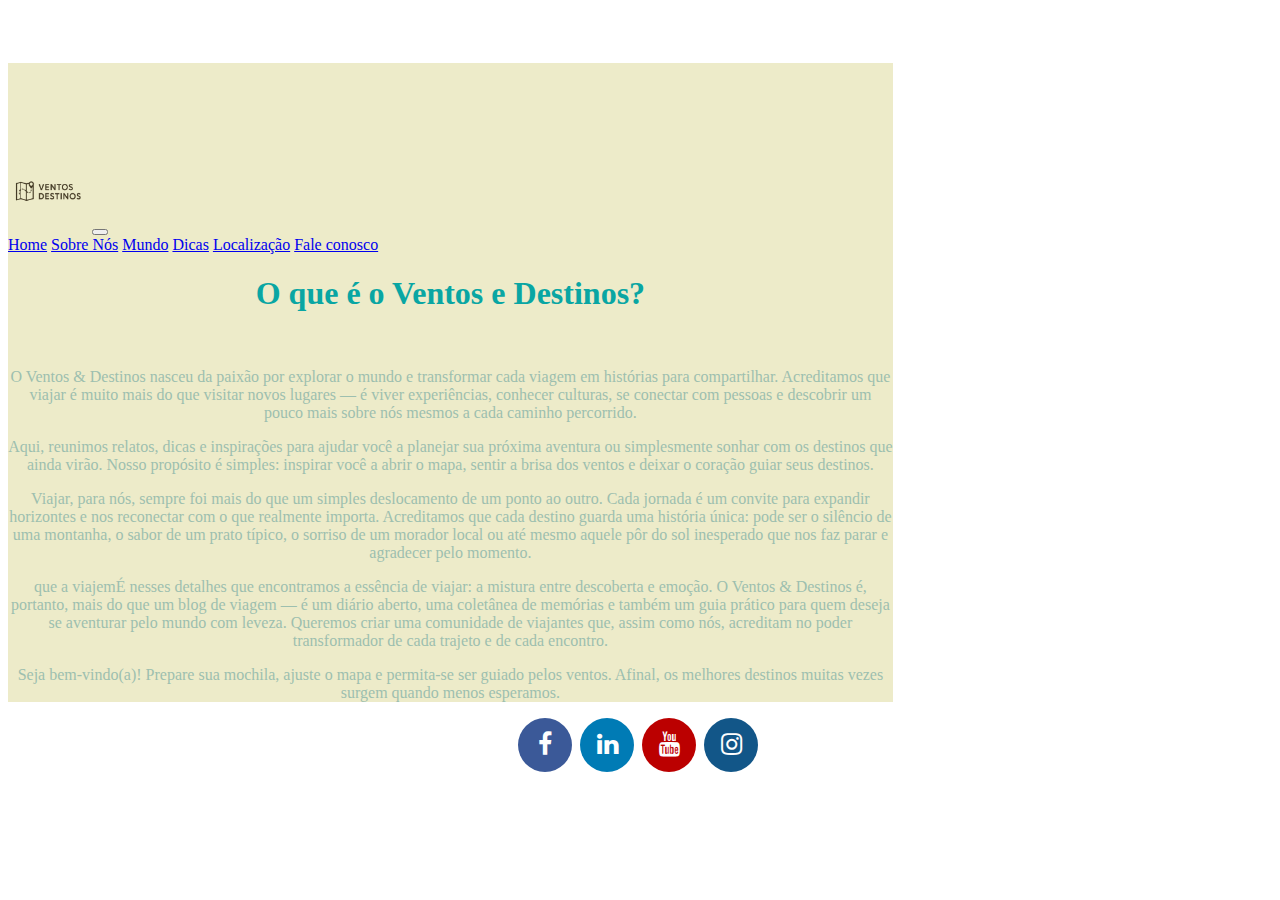
<file: Projeto curso/sobrenos.html>
<!DOCTYPE html>
<html lang="pt-br">
<head>
    <meta charset="UTF-8">
    <meta name="viewport" content="width=device-width, initial-scale=1.0">
    <link rel="stylesheet" href="css/style.css">
    <link href="https://cdn.jsdelivr.net/npm/bootstrap@5.3.8/dist/css/bootstrap.min.css" rel="stylesheet" 
    integrity="sha384-sRIl4kxILFvY47J16cr9ZwB07vP4J8+LH7qKQnuqkuIAvNWLzeN8tE5YBujZqJLB" crossorigin="anonymous">
    <link rel="stylesheet" href="https://cdnjs.cloudflare.com/ajax/libs/font-awesome/4.7.0/css/font-awesome.min.css">
    <title>Ventos e Destinos </title>
</head>
<body>
    <div class="container">
        <div class="mainav">
            <nav class="navbar navbar-expand-lg bg-body-tertiary">
            <div class="container-fluid">
           <a class="navbar-brand" href="index.html"><img src="img/logo simples.png" width="80px" height="80px"></a>
            <button class="navbar-toggler" type="button" data-bs-toggle="collapse" data-bs-target="#navbarNavAltMarkup" aria-controls="navbarNavAltMarkup" aria-expanded="false" aria-label="Toggle navigation">
            <span class="navbar-toggler-icon"></span>
            </button>
            <div class="collapse navbar-collapse" id="navbarNavAltMarkup">
            <div class="navbar-nav">
            <a class="nav-link active" aria-current="page" href="#">Home</a>
            <a class="nav-link" href="sobrenos.html">Sobre Nós</a>
            <a class="nav-link" href="mundo.html">Mundo</a>
            <a class="nav-link" href="dicas.html">Dicas</a>
            <a class="nav-link" href="localizacao.html">Localização</a>
            <a class="nav-link" href=" faleconosco.html">Fale conosco</a>
            
      </div>
    </div>
  </div>
</nav>
        </div>
        <div class="content">
            <h1 class="title"> O que é o Ventos e Destinos?</h1><br>
           
            <p class="lead text"> O Ventos & Destinos nasceu da paixão por explorar o mundo e transformar cada viagem em histórias para compartilhar. Acreditamos que viajar é muito mais do que visitar novos lugares — é viver experiências, conhecer culturas, se conectar com pessoas e descobrir um pouco mais sobre nós mesmos a cada caminho percorrido.</p>

            <p class="lead text">Aqui, reunimos relatos, dicas e inspirações para ajudar você a planejar sua próxima aventura ou simplesmente sonhar com os destinos que ainda virão. Nosso propósito é simples: inspirar você a abrir o mapa, sentir a brisa dos ventos e deixar o coração guiar seus destinos.</p>
           
           <p class="lead text">Viajar, para nós, sempre foi mais do que um simples deslocamento de um ponto ao outro. Cada jornada é um convite para expandir horizontes e nos reconectar com o que realmente importa. Acreditamos que cada destino guarda uma história única: pode ser o silêncio de uma montanha, o sabor de um prato típico, o sorriso de um morador local ou até mesmo aquele pôr do sol inesperado que nos faz parar e agradecer pelo momento.</p> 

           <p class="lead text"> que a viajemÉ nesses detalhes que encontramos a essência de viajar: a mistura entre descoberta e emoção. O Ventos & Destinos é, portanto, mais do que um blog de viagem — é um diário aberto, uma coletânea de memórias e também um guia prático para quem deseja se aventurar pelo mundo com leveza. Queremos criar uma comunidade de viajantes que, assim como nós, acreditam no poder transformador de cada trajeto e de cada encontro.</p> 

            <p class="lead text">Seja bem-vindo(a)! Prepare sua mochila, ajuste o mapa e permita-se ser guiado pelos ventos. Afinal, os melhores destinos muitas vezes surgem quando menos esperamos.</p>
             
        </div>
            </div>
        </div>
        <div class="footer">

            <div class="rounded-social-buttons">
        <a class="social-button facebook" href="#"></a>
        <a class="social-button linkedin" href="#"></a>
        <a class="social-button youtube" href="#"></a>
        <a class="social-button instagram" href="#"></a>
</div>
        </div>
    </div>
</body>
</html>

<script src="https://cdn.jsdelivr.net/npm/bootstrap@5.3.8/dist/js/bootstrap.bundle.min.js" 
integrity="sha384-FKyoEForCGlyvwx9Hj09JcYn3nv7wiPVlz7YYwJrWVcXK/BmnVDxM+D2scQbITxI" crossorigin="anonymous">
</script>
</file>
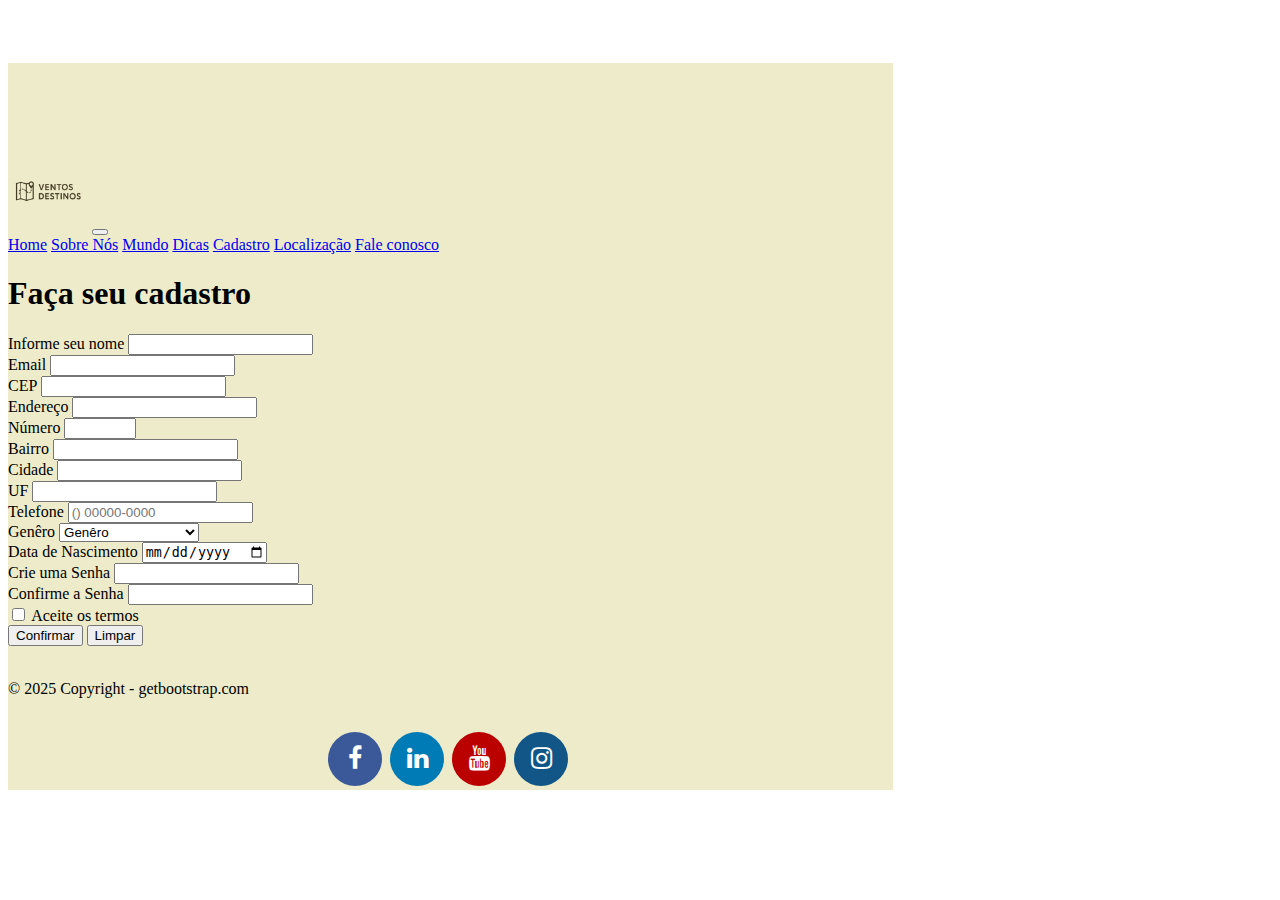
<file: Projeto_inicial/cadastro.html>
<!DOCTYPE html>
<html lang="pt-br">
<head>
    <meta charset="UTF-8">
    <meta name="viewport" content="width=device-width, initial-scale=1.0">
    <link rel="stylesheet" href="css/style.css">
    <link href="https://cdn.jsdelivr.net/npm/bootstrap@5.3.8/dist/css/bootstrap.min.css" rel="stylesheet" 
    integrity="sha384-sRIl4kxILFvY47J16cr9ZwB07vP4J8+LH7qKQnuqkuIAvNWLzeN8tE5YBujZqJLB" crossorigin="anonymous">
    <link rel="stylesheet" href="https://cdnjs.cloudflare.com/ajax/libs/font-awesome/4.7.0/css/font-awesome.min.css">
    <title>Ventos e Destinos </title>
</head>
<body>
    <div class="container">
        <div class="mainav">
            <nav class="navbar navbar-expand-lg bg-body-tertiary">
            <div class="container-fluid">
           <a class="navbar-brand" href="index.html"><img src="img/logo simples.png" width="80px" height="80px"></a>
            <button class="navbar-toggler" type="button" data-bs-toggle="collapse" data-bs-target="#navbarNavAltMarkup" aria-controls="navbarNavAltMarkup" aria-expanded="false" aria-label="Toggle navigation">
            <span class="navbar-toggler-icon"></span>
            </button>
            <div class="collapse navbar-collapse" id="navbarNavAltMarkup">
            <div class="navbar-nav">
            <a class="nav-link active" aria-current="page" href="#">Home</a>
            <a class="nav-link" href="sobrenos.html">Sobre Nós</a>
            <a class="nav-link" href="mundo.html">Mundo</a>
            <a class="nav-link" href="dicas.html">Dicas</a>
            <a class="nav-link" href="cadastro.html">Cadastro</a>
            <a class="nav-link" href="localizacao.html">Localização</a>
            <a class="nav-link" href=" faleconosco.html">Fale conosco</a>
            
      </div>
    </div>
  </div>
</nav>
        </div>
        <div class="content">
            <h1>Faça seu cadastro</h1>
            <form class="row g-3">
         <div class="col-md-6">
    <label for="inputEmail4" class="form-label">Informe seu nome</label>
    <input type="text" class="form-control" id="nome" required>
  </div>    
        <div class="col-md-6">
    <label for="inputEmail4" class="form-label">Email</label>
    <input type="email" class="form-control" id="email" >
  </div>

 
   <div class="col-md-3">
    <label for="inputCEP" class="form-label">CEP</label>
    <input type="text" class="form-control" id="cep" maxlength="8" onblur="pesquisacep(this.value)">
  </div>
   <div class="col-md-6">
    <label for="inputEndereco" class="form-label">Endereço</label>
    <input type="text" class="form-control" id="rua" readonly>
  </div>   
  <!--readonly não é uma tag semântiaca, mais tem a função de desabilitar o input. O ideia e usar diseble.Mas a estetica nao eh boa--> 
        <div class="col-md-2">
    <label for="inputNumero" class="form-label">Número</label>
    <input type="number" class="form-control" id="numero" min="0" max="1000">
  </div>
   <div class="col-md-3">
    <label for="inputBairro" class="form-label">Bairro</label>
    <input type="text" class="form-control" id="bairro"  >
  </div>
   <div class="col-md-3">
    <label for="inputCidade" class="form-label">Cidade</label>
    <input type="text" class="form-control" id="cidade">
  </div>
   <div class="col-md-1">
    <label for="inputUF" class="form-label">UF</label>
    <input type="text" class="form-control" id="uf">
  </div>

   <div class="col-md-3">
    <label for="inputTelefone" class="form-label">Telefone</label>
    <input type="text" class="form-control" id="telefone" placeholder="() 00000-0000" maxlength="14" onkeypress="mascara_tel(this)">
  </div>
  
  <div class="col-md-3">
    <label for="inputState" class="form-label">Genêro</label>
    <select id="genero" class="form-select">
      <option selected>Genêro</option>
      <option>Masculino</option>
      <option>Feminino</option>
      <option>Outro</option>
      <option>Prefiro não informar</option>
    </select>
  </div>
  <div class="col-md-3">
    <label for="inputDate" class="form-label">Data de Nascimento</label>
    <input type="date" class="form-control" id="date">
  </div>
  <div class="col-md-3">
    <label for="inputSenha" class="form-label">Crie uma Senha</label>
    <input type="password" class="form-control" id="senha">
  </div>
  <div class="col-md-3">
    <label for="inputConfirmeasenha" class="form-label"> Confirme a Senha</label>
    <input type="password" class="form-control" id="confirmeasenha">
  </div>
  <div class="col-md-12">
    <div class="form-check">
      <input class="form-check-input" type="checkbox" id="gridCheck">
      <label class="form-check-label" for="gridCheck">
        Aceite os termos 
      </label>
    </div>
  </div>
  <div class="col-12">
    <button type="submit" class="btn btn-primary">Confirmar</button>
    <button type="reset" class="btn btn-danger">Limpar</button>
  </div>
</form>
           
        </div>
        <div class="footer">
            <footer id="myFooter">
                <br>
                <p class="footer-copyright rodape">© 2025 Copyright - getbootstrap.com</p><br>
            <div class="rounded-social-buttons">
        <a class="social-button facebook" href="#"></a>
        <a class="social-button linkedin" href="#"></a>
        <a class="social-button youtube" href="#"></a>
        <a class="social-button instagram" href="#"></a>
</div>
        </div>
    </div>
</body>
</html>

<script src="https://cdn.jsdelivr.net/npm/bootstrap@5.3.8/dist/js/bootstrap.bundle.min.js" 
integrity="sha384-FKyoEForCGlyvwx9Hj09JcYn3nv7wiPVlz7YYwJrWVcXK/BmnVDxM+D2scQbITxI" crossorigin="anonymous">
</script>
<script src="js/script.js"></script>
</file>
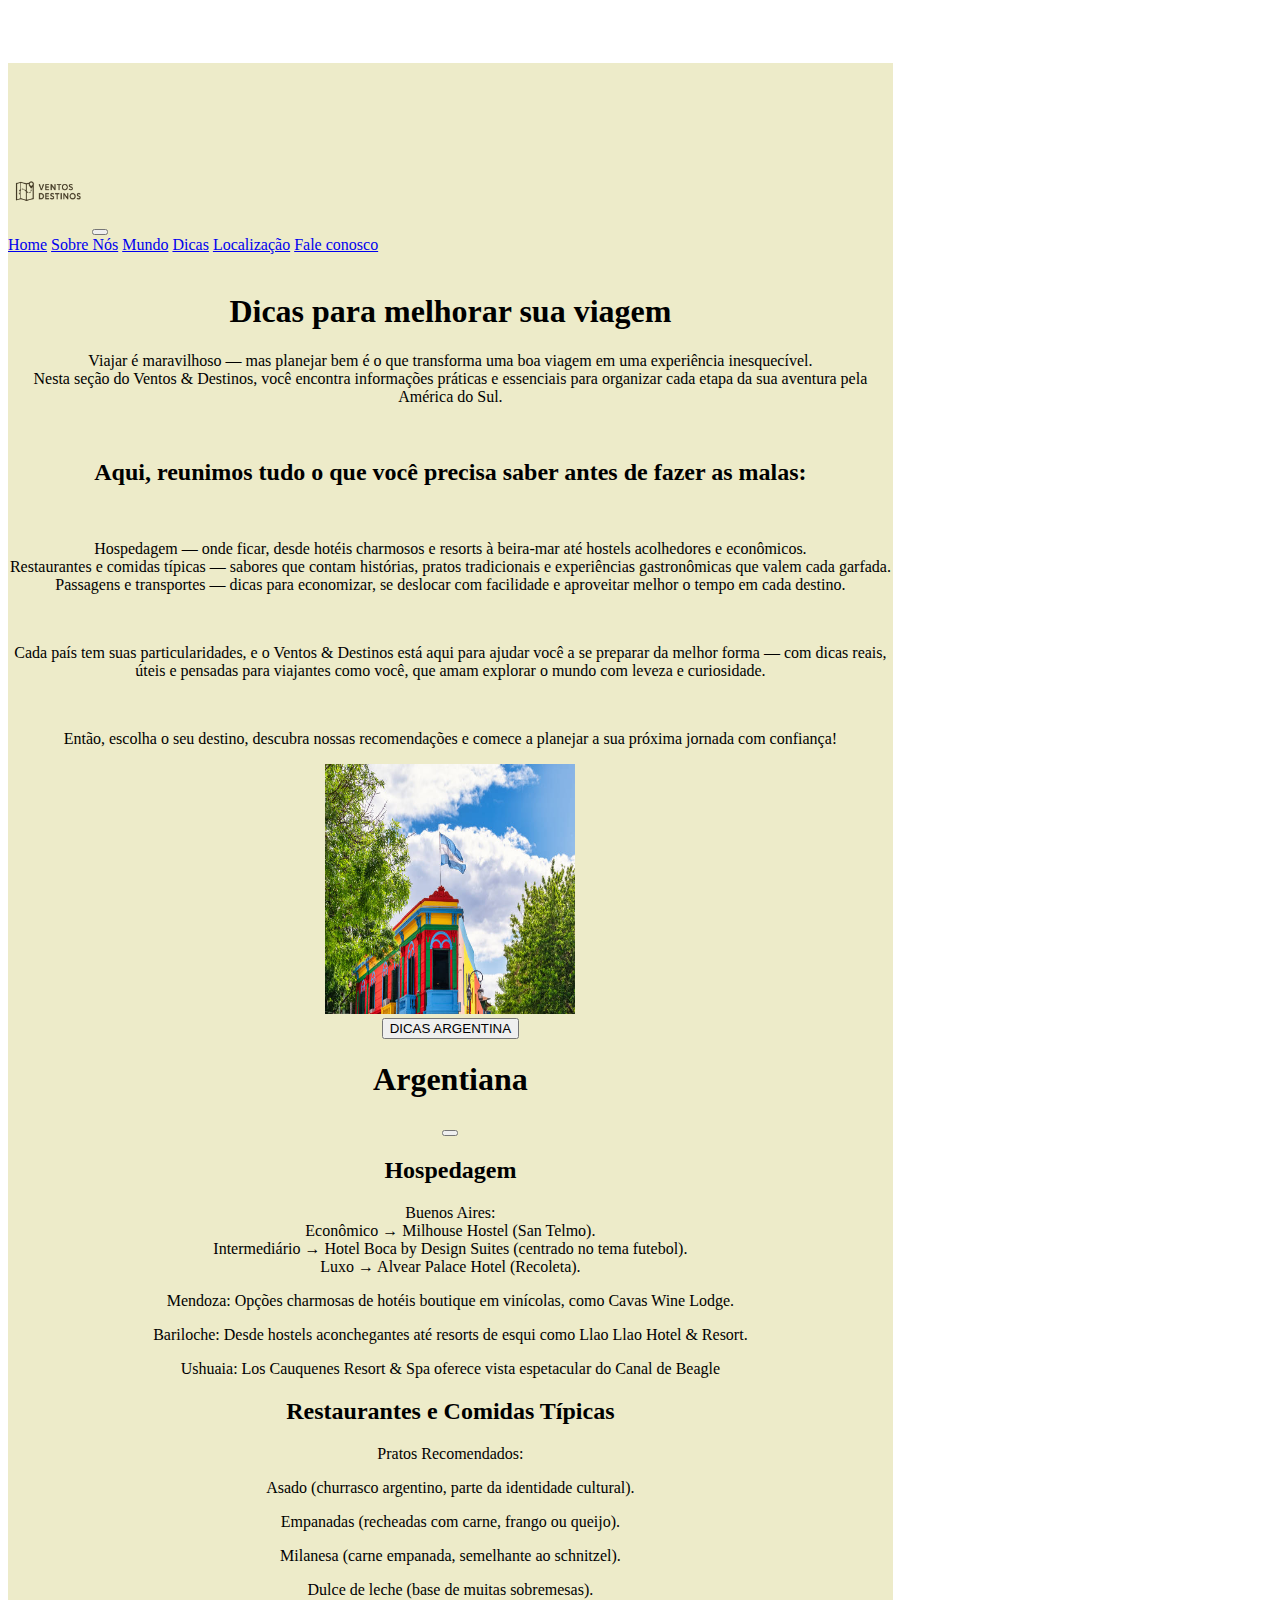
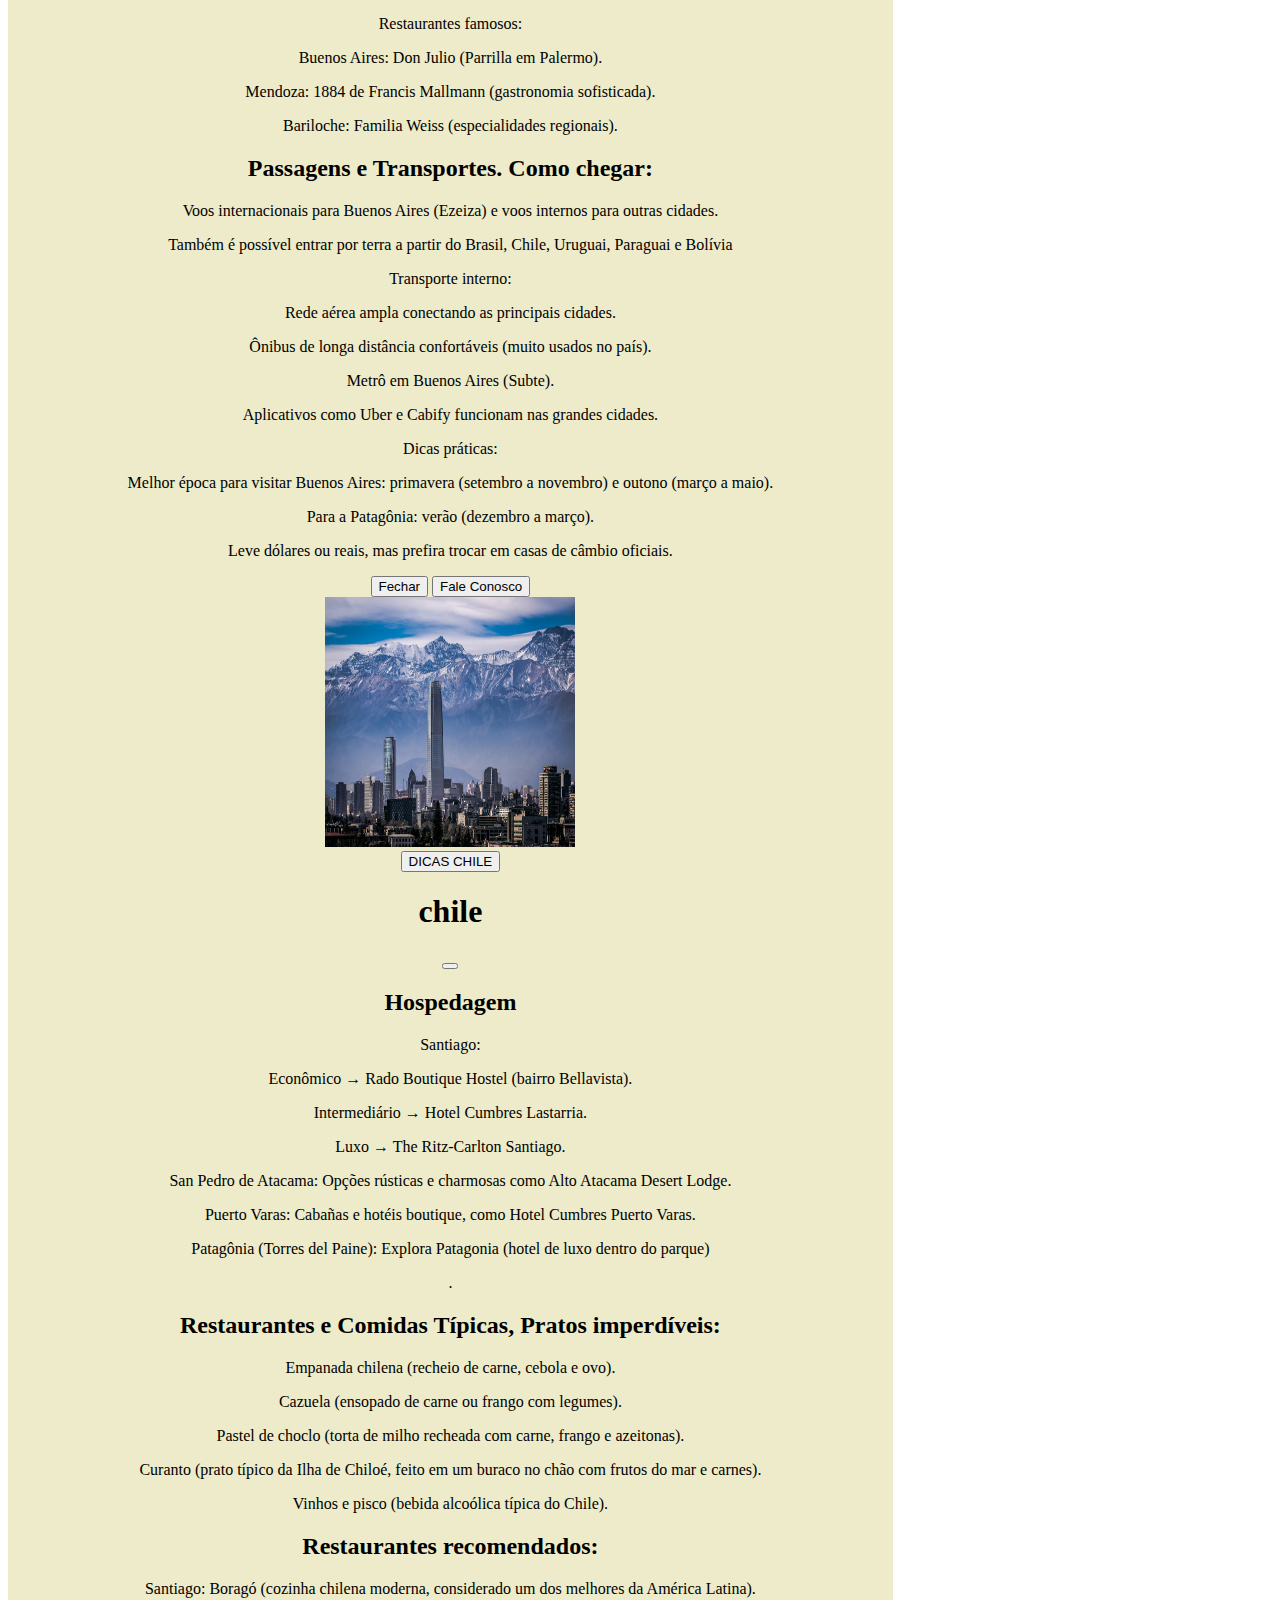
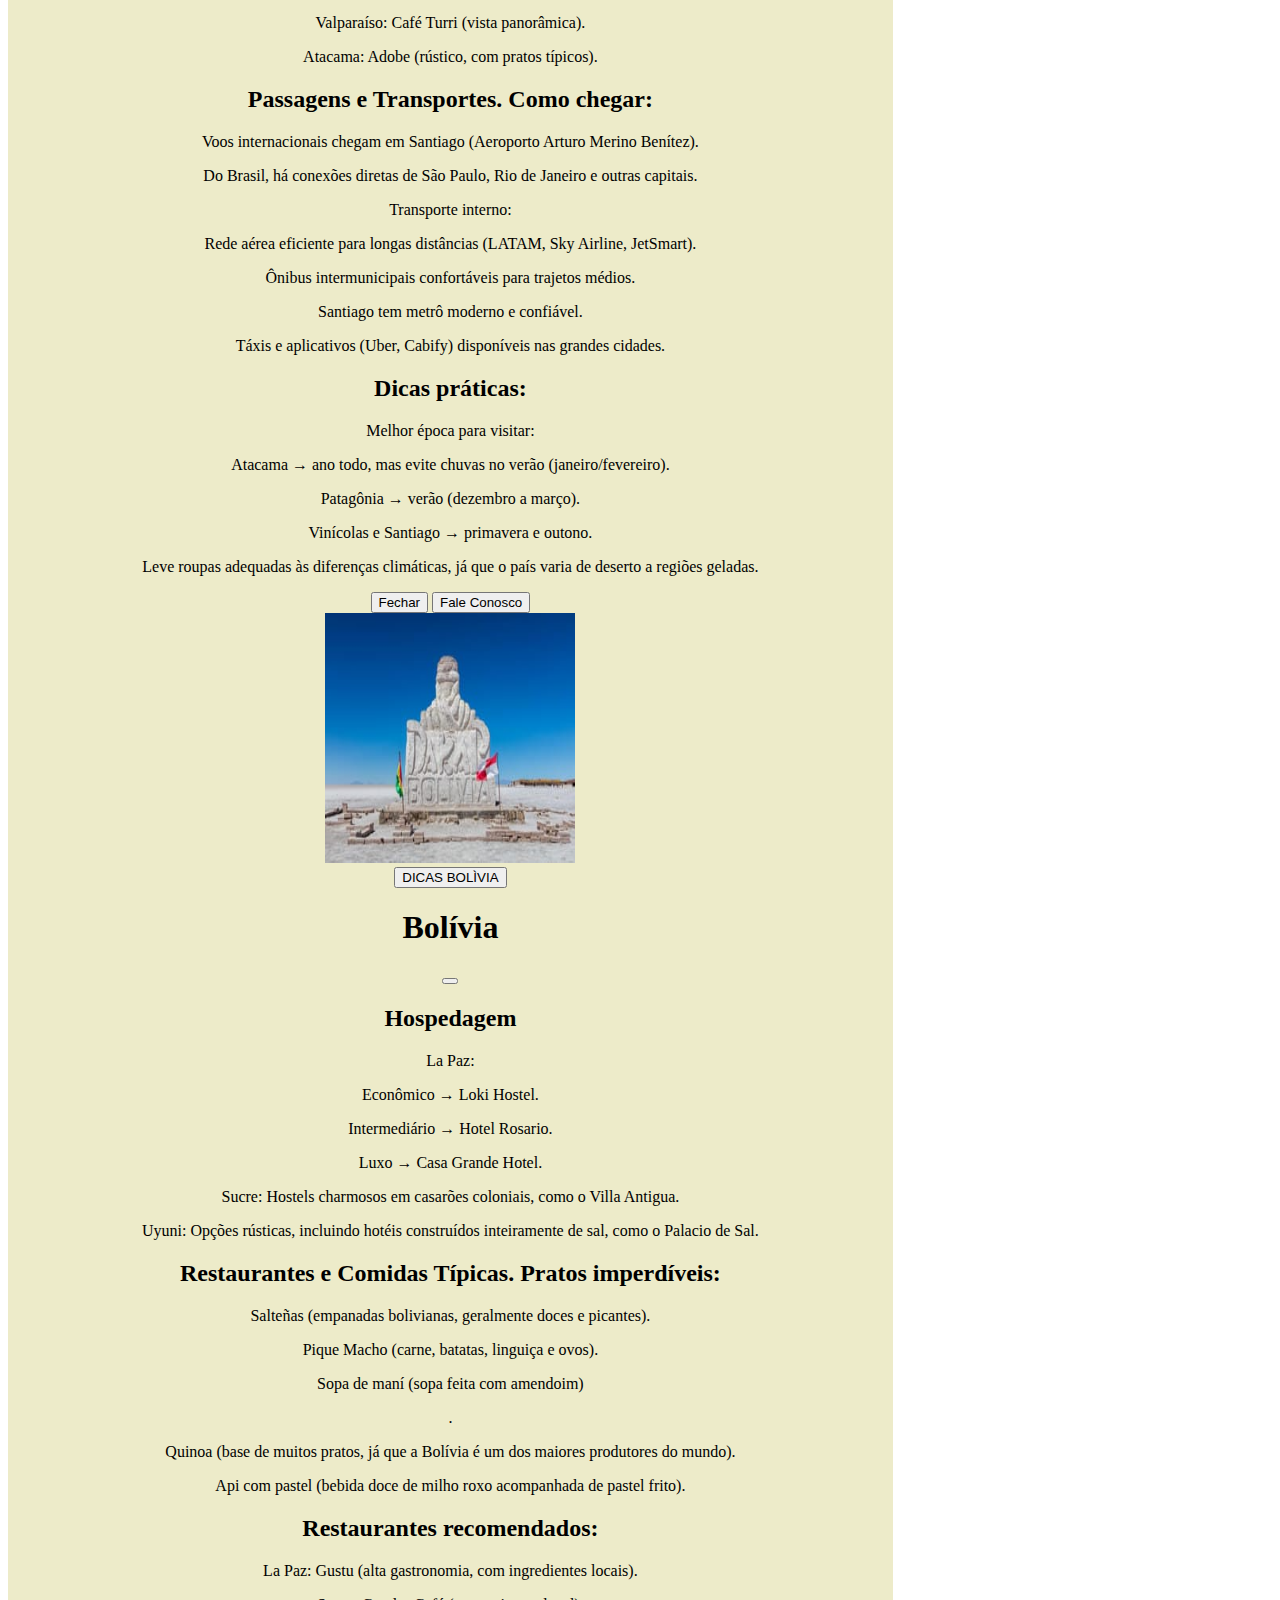
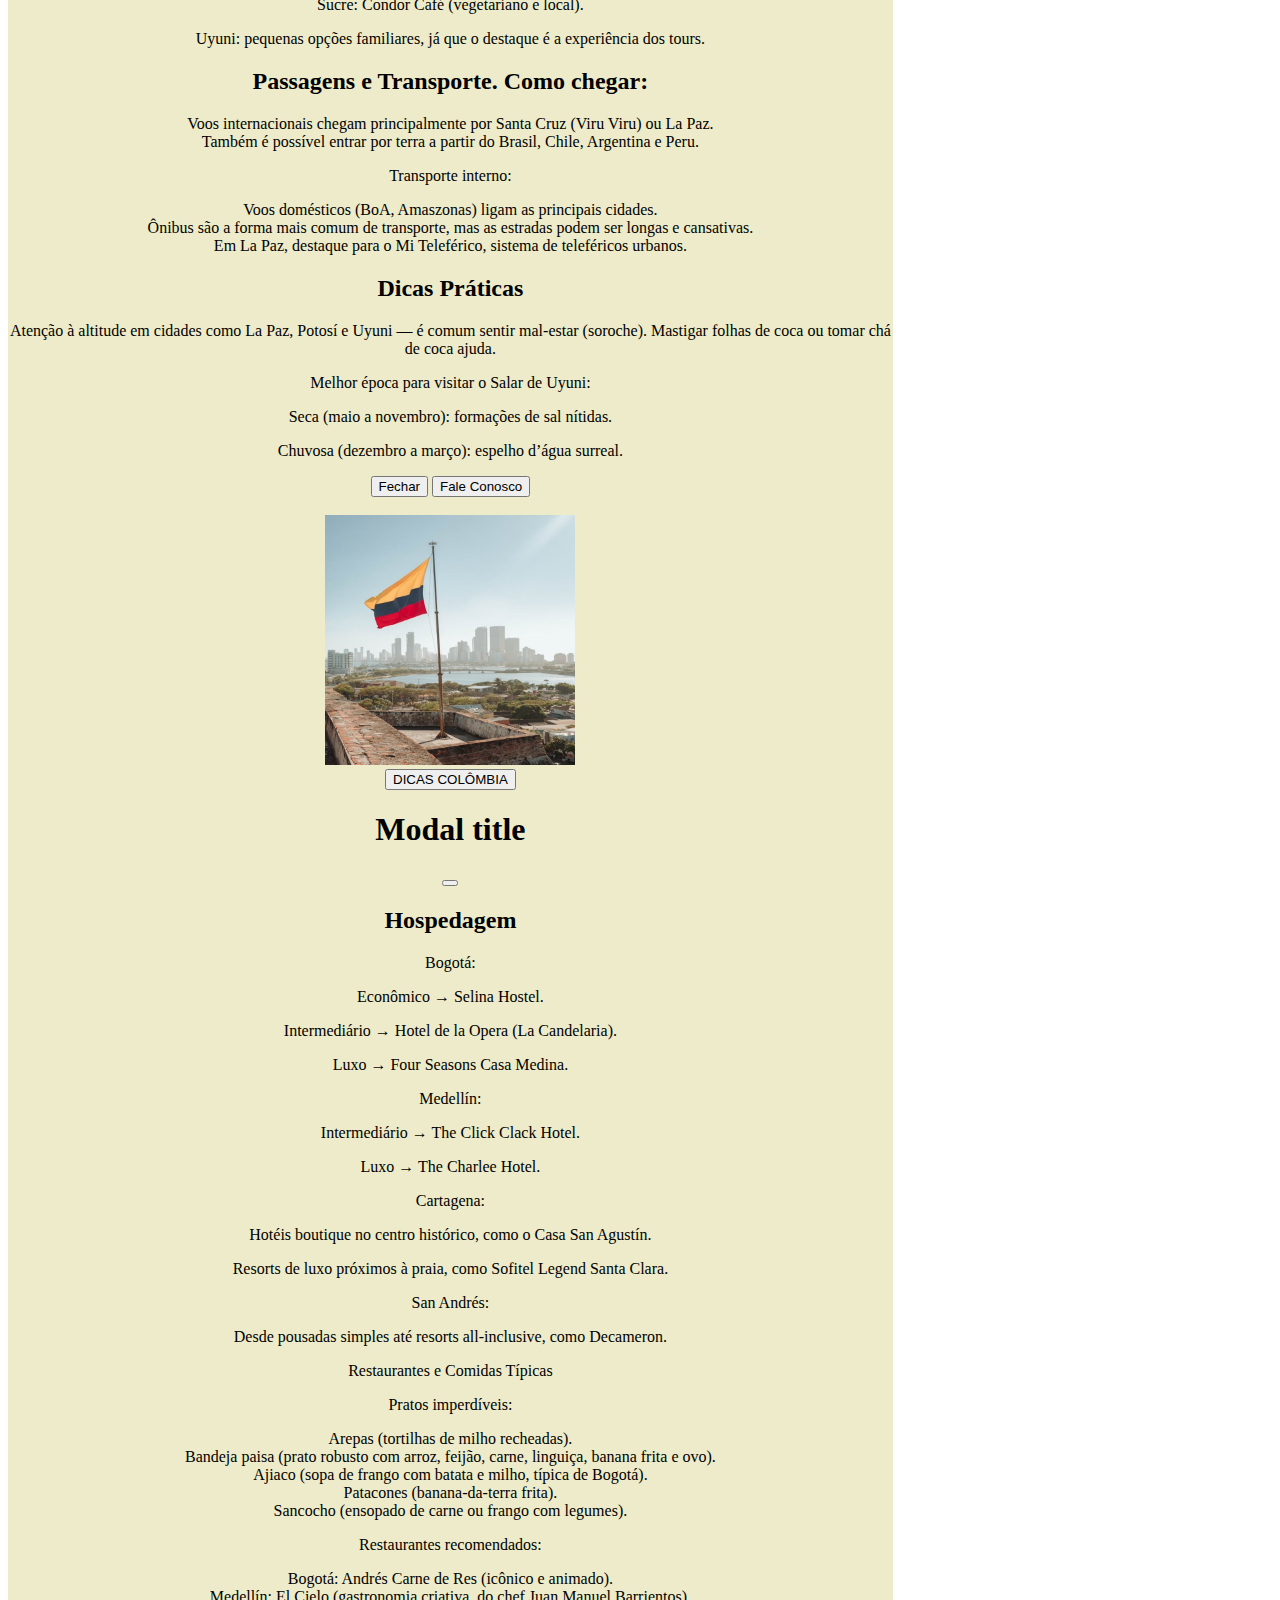
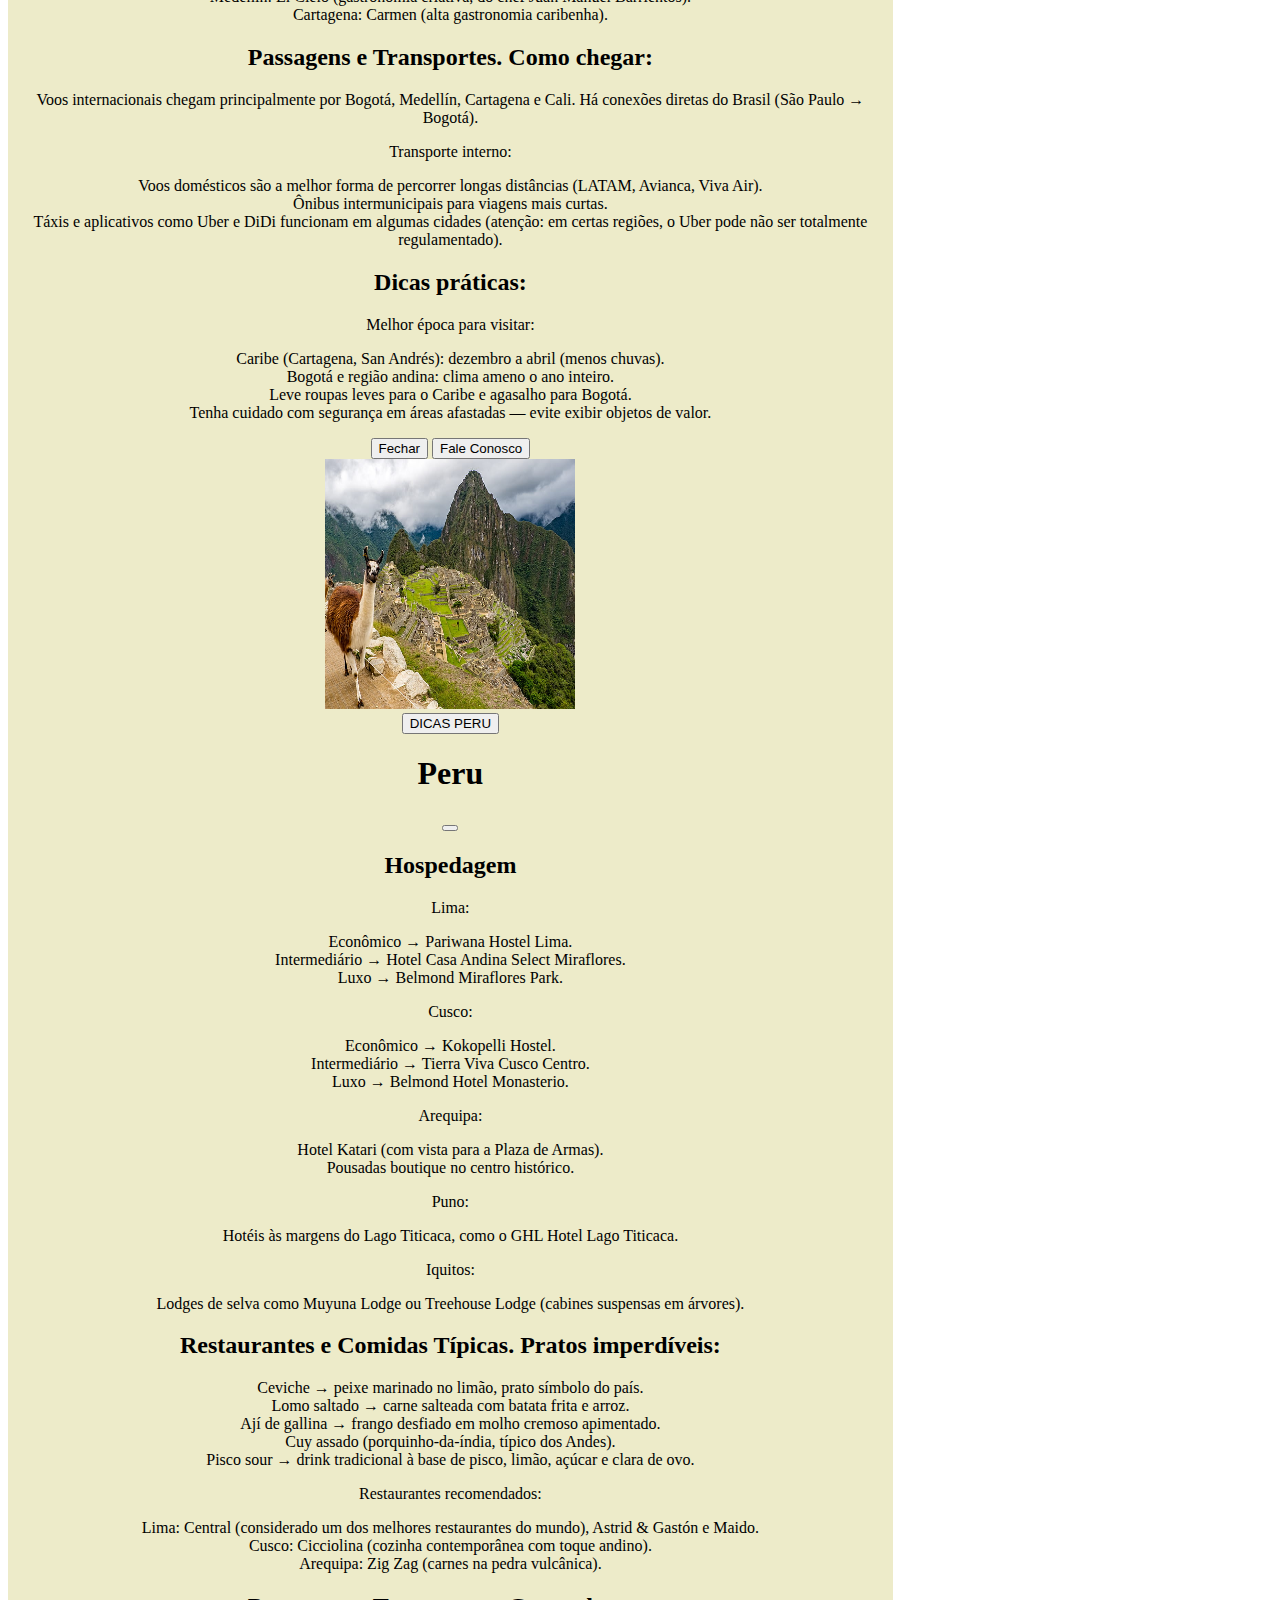
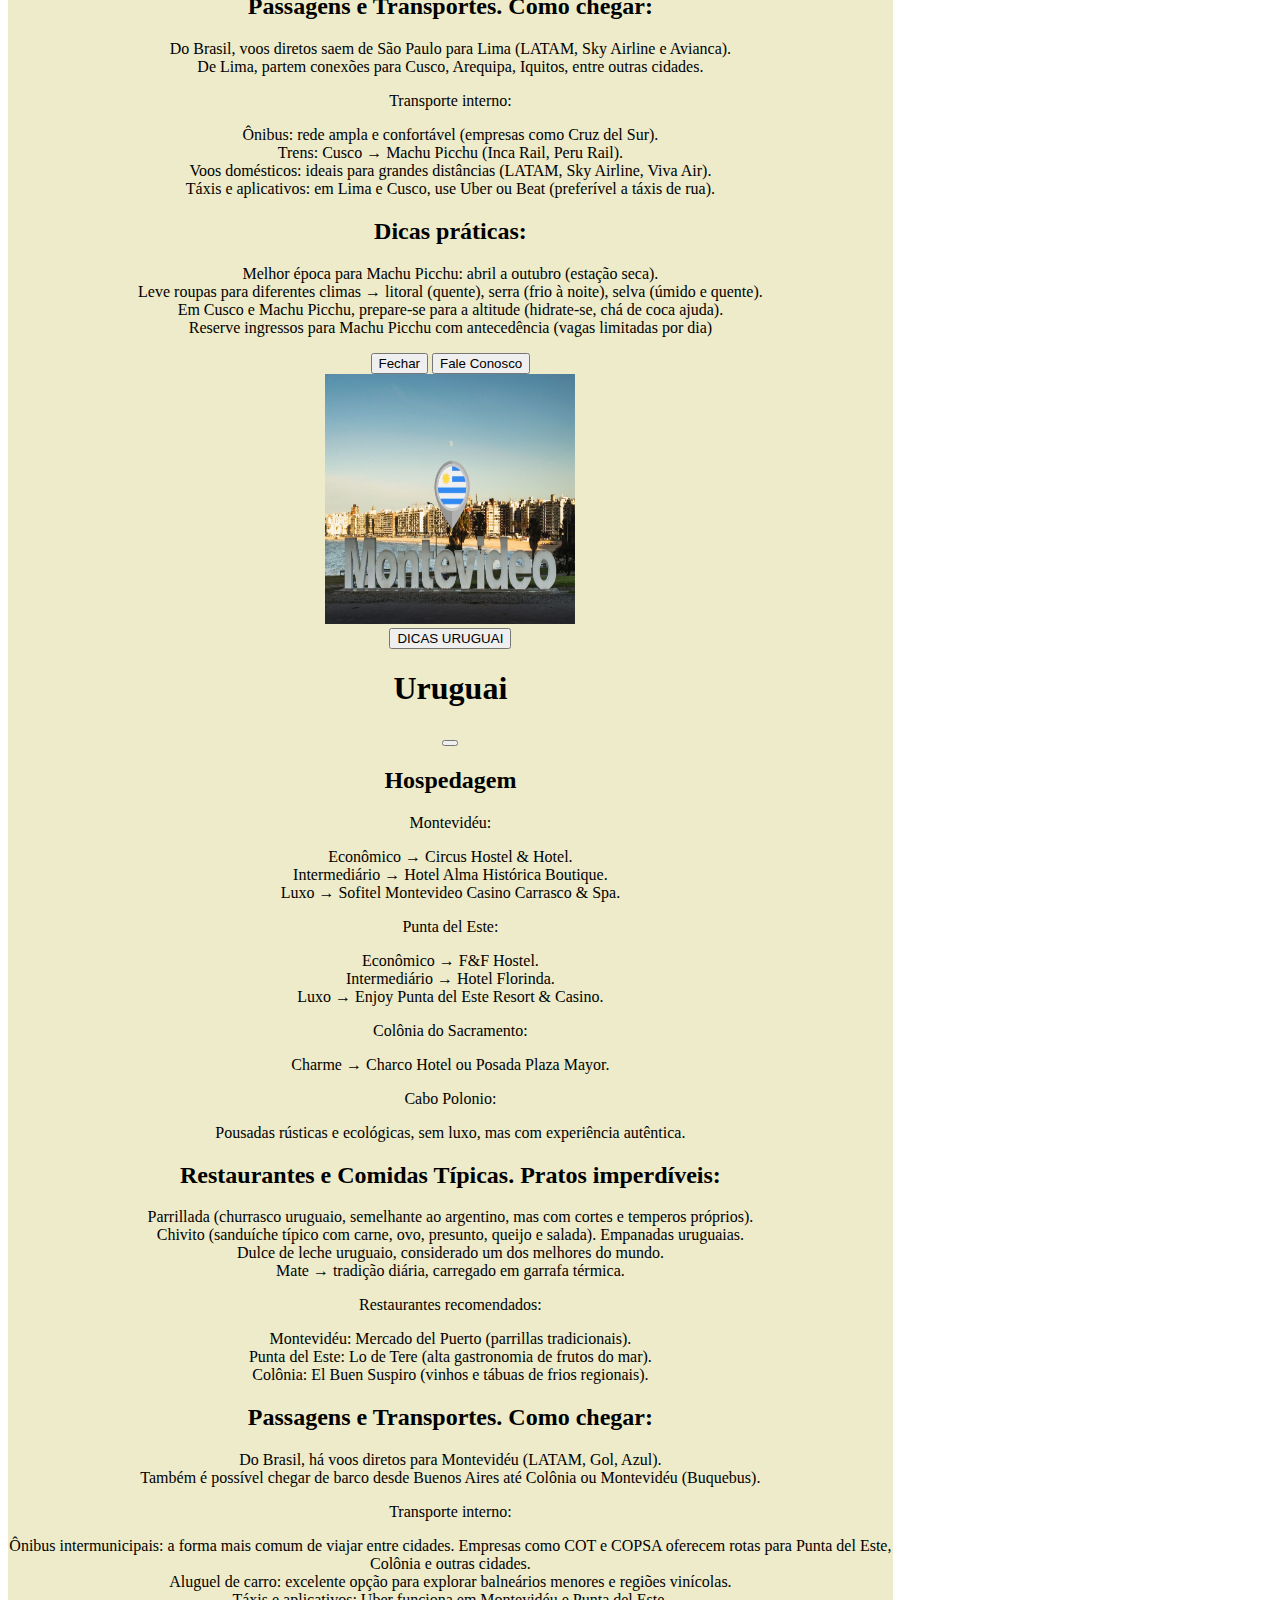
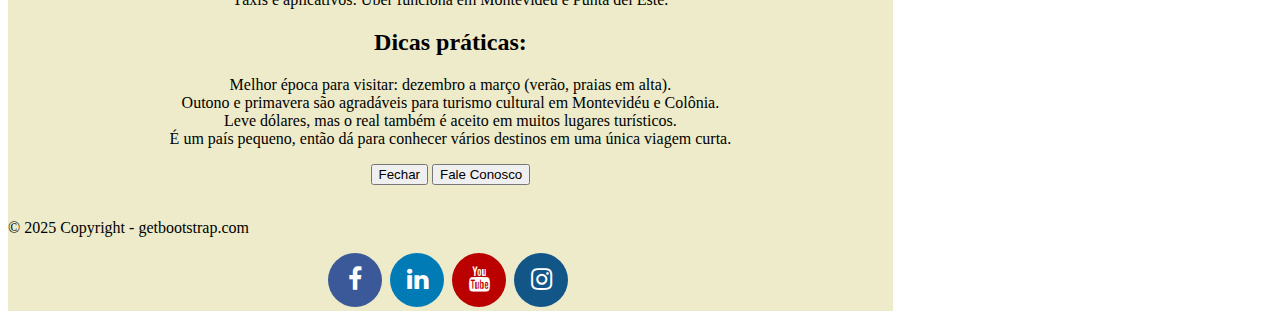
<file: Projeto_inicial/dicas.html>
<!DOCTYPE html>
<html lang="pt-br">
<head>
    <meta charset="UTF-8">
    <meta name="viewport" content="width=device-width, initial-scale=1.0">
    <link rel="stylesheet" href="css/style.css">
    <link href="https://cdn.jsdelivr.net/npm/bootstrap@5.3.8/dist/css/bootstrap.min.css" rel="stylesheet" 
    integrity="sha384-sRIl4kxILFvY47J16cr9ZwB07vP4J8+LH7qKQnuqkuIAvNWLzeN8tE5YBujZqJLB" crossorigin="anonymous">
    <link rel="stylesheet" href="https://cdnjs.cloudflare.com/ajax/libs/font-awesome/4.7.0/css/font-awesome.min.css">
    <title>Ventos e Destinos </title>
</head>
<body>
    <div class="container">
        <div class="mainav">
            <nav class="navbar navbar-expand-lg bg-body-tertiary">
            <div class="container-fluid">
           <a class="navbar-brand" href="index.html"><img src="img/logo simples.png" width="80px" height="80px"></a>
            <button class="navbar-toggler" type="button" data-bs-toggle="collapse" data-bs-target="#navbarNavAltMarkup" aria-controls="navbarNavAltMarkup" aria-expanded="false" aria-label="Toggle navigation">
            <span class="navbar-toggler-icon"></span>
            </button>
            <div class="collapse navbar-collapse" id="navbarNavAltMarkup">
            <div class="navbar-nav">
            <a class="nav-link active" aria-current="page" href="#">Home</a>
            <a class="nav-link" href="sobrenos.html">Sobre Nós</a>
            <a class="nav-link" href="mundo.html">Mundo</a>
            <a class="nav-link" href="dicas.html">Dicas</a>
            <a class="nav-link" href="localizacao.html">Localização</a>
            <a class="nav-link" href=" faleconosco.html">Fale conosco</a>
            </div>
            </div>
            </nav>
        </div>
        <div class = "content imagem" >
             <br>
            <h1 class="display-6 font-weight-bolder">Dicas para melhorar sua viagem </h1>
            <p class="lead">Viajar é maravilhoso — mas planejar bem é o que transforma uma boa viagem em uma experiência inesquecível. <br>
                Nesta seção do Ventos & Destinos, você encontra informações práticas e essenciais para organizar cada etapa da sua aventura pela América do Sul.</p> <br>

            <h2 class="display-6 font-weight-bolder">Aqui, reunimos tudo o que você precisa saber antes de fazer as malas:</h2><br>
            <p class="lead">
                Hospedagem — onde ficar, desde hotéis charmosos e resorts à beira-mar até hostels acolhedores e econômicos. <br>

                Restaurantes e comidas típicas — sabores que contam histórias, pratos tradicionais e experiências gastronômicas que valem cada garfada. <br>

                Passagens e transportes — dicas para economizar, se deslocar com facilidade e aproveitar melhor o tempo em cada destino. </p> <br>
             
            <p class="lead" > Cada país tem suas particularidades, e o Ventos & Destinos está aqui para ajudar você a se preparar da melhor forma — com dicas reais, úteis e pensadas para viajantes como você, que amam explorar o mundo com leveza e curiosidade.</p> <br>
            
            <p class="lead">Então, escolha o seu destino, descubra nossas recomendações e comece a planejar a sua próxima jornada com confiança! 
            </p> 
           

           <div class = "row">
                <div class = "col">
                    <img class="tamanho" src="img/argentina_dicas.jpeg">
                   <br>
                    <!-- Button trigger modal -->
                    <button type="button" class="btn btn-primary" data-bs-toggle="modal" data-bs-target="#argentina">
                     DICAS ARGENTINA
                    </button>

                    <!-- Modal -->
                    <div class="modal fade" id="argentina" tabindex="-1" aria-labelledby="exampleModalLabel" aria-hidden="true">
                    <div class="modal-dialog modal-xl">
                        <div class="modal-content">
                        <div class="modal-header">
                            <h1 class="modal-title fs-5" id="exampleModalLabel">Argentiana</h1>
                            <button type="button" class="btn-close" data-bs-dismiss="modal" aria-label="Close"></button>
                        </div>
                        <div class="modal-body">
                            
                            <h2>Hospedagem</h2>
                            <p>
                                Buenos Aires: <br>
                                Econômico → Milhouse Hostel (San Telmo). <br>
                                Intermediário → Hotel Boca by Design Suites (centrado no tema futebol). <br>
                                Luxo → Alvear Palace Hotel (Recoleta). </p>
                                
                               <p>Mendoza: 
                                 Opções charmosas de hotéis boutique em vinícolas, como Cavas Wine Lodge.
                                </p> 
                                <p>
                                 Bariloche:
                                 Desde hostels aconchegantes até resorts de esqui como Llao Llao Hotel & Resort.
                                </p>
                               <p>Ushuaia: 
                                Los Cauquenes Resort & Spa oferece vista espetacular do Canal de Beagle
                                </p>

                                <h2>Restaurantes e Comidas Típicas </h2>
                                
                                <p>Pratos Recomendados:</p>

                                <p>Asado (churrasco argentino, parte da identidade cultural).</p>

                                <p>Empanadas (recheadas com carne, frango ou queijo).</p>

                                <p>Milanesa (carne empanada, semelhante ao schnitzel).</p>

                               <p> Dulce de leche (base de muitas sobremesas).</p>
                               
                               <p>Restaurantes famosos:</p>

                                <p>Buenos Aires: Don Julio (Parrilla em Palermo).</p>

                                <p>Mendoza: 1884 de Francis Mallmann (gastronomia sofisticada).</p>
                               <p>Bariloche: Familia Weiss (especialidades regionais).</p> 

                               <h2>Passagens e Transportes. Como chegar: </h2>
                               
                               <p>Voos internacionais para Buenos Aires (Ezeiza) e voos internos para outras cidades.</p>
                               <p>Também é possível entrar por terra a partir do Brasil, Chile, Uruguai, Paraguai e Bolívia</p>
                               
                               <p>Transporte interno:</p>
                               <p>Rede aérea ampla conectando as principais cidades.</p>
                               <p>Ônibus de longa distância confortáveis (muito usados no país). </p>
                               <p>Metrô em Buenos Aires (Subte).</p>
                               <p>Aplicativos como Uber e Cabify funcionam nas grandes cidades. </p>
                              
                               <p>Dicas práticas:</p>
                               <p>Melhor época para visitar Buenos Aires: primavera (setembro a novembro) e outono (março a maio).</p>
                               <p>Para a Patagônia: verão (dezembro a março).</p>
                               <p>Leve dólares ou reais, mas prefira trocar em casas de câmbio oficiais.</p>

                        </div>
                        <div class="modal-footer">
                            <button type="button" class="btn btn-secondary" data-bs-dismiss="modal">Fechar</button>
                            <button type="button" class="btn btn-primary"> Fale Conosco</button>
                        </div>
                        </div>
                    </div>
                    </div>
                </div>
                
                
                <div class = "col">
                    <img class="tamanho" src="img/chile _dicas.jpeg">
                    <br>
                    <!-- Button trigger modal -->
                <button type="button" class="btn btn-primary" data-bs-toggle="modal" data-bs-target="#chile">
                DICAS CHILE
                </button> 
                    
                <!-- Modal -->
                <div class="modal fade" id="chile" tabindex="-1" aria-labelledby="exampleModalLabel" aria-hidden="true">
                <div class="modal-dialog modal-xl">
                    <div class="modal-content">
                    <div class="modal-header">
                        <h1 class="modal-title fs-5" id="exampleModalLabel">chile</h1>
                        <button type="button" class="btn-close" data-bs-dismiss="modal" aria-label="Close"></button>
                    </div>
                    <div class="modal-body">
                        <h2>Hospedagem</h2>
                        
                        <p>Santiago:</p> 

                        <p>Econômico → Rado Boutique Hostel (bairro Bellavista).</p>

                        <p>Intermediário → Hotel Cumbres Lastarria.</p>

                        <p>Luxo → The Ritz-Carlton Santiago.</p>

                        <p>San Pedro de Atacama:
                        Opções rústicas e charmosas como Alto Atacama Desert Lodge.</p>
                        
                        <p>Puerto Varas:
                        Cabañas e hotéis boutique, como Hotel Cumbres Puerto Varas. </p>
                        

                        <p>Patagônia (Torres del Paine): Explora Patagonia (hotel de luxo dentro do parque)</p>.

                        <h2>Restaurantes e Comidas Típicas, Pratos imperdíveis:</h2>
                        
                        <p>Empanada chilena (recheio de carne, cebola e ovo).</p>

                        <p>Cazuela (ensopado de carne ou frango com legumes).</p>

                        <p>Pastel de choclo (torta de milho recheada com carne, frango e azeitonas).</p>

                        <p>Curanto (prato típico da Ilha de Chiloé, feito em um buraco no chão com frutos do mar e carnes).</p>

                        <p>Vinhos e pisco (bebida alcoólica típica do Chile).</p>

                        <h2>Restaurantes recomendados:</h2>
                        
                        <p>Santiago: Boragó (cozinha chilena moderna, considerado um dos melhores da América Latina).</p>

                        <p>Valparaíso: Café Turri (vista panorâmica).</p>

                        <p>Atacama: Adobe (rústico, com pratos típicos).</p>

                        <h2>Passagens e Transportes. Como chegar:</h2>
                        
                        <p>Voos internacionais chegam em Santiago (Aeroporto Arturo Merino Benítez).</p>

                        <p>Do Brasil, há conexões diretas de São Paulo, Rio de Janeiro e outras capitais.</p>

                        <p>Transporte interno:</p>

                        <p>Rede aérea eficiente para longas distâncias (LATAM, Sky Airline, JetSmart).</p>

                        <p>Ônibus intermunicipais confortáveis para trajetos médios.</p>

                        <p>Santiago tem metrô moderno e confiável.</p>

                        <p>Táxis e aplicativos (Uber, Cabify) disponíveis nas grandes cidades.</p>
                       
                        <h2>Dicas práticas:</h2>
                        <p>Melhor época para visitar:</p>

                        <p>Atacama → ano todo, mas evite chuvas no verão (janeiro/fevereiro).</p>

                        <p>Patagônia → verão (dezembro a março).</p>

                        <p>Vinícolas e Santiago → primavera e outono.</p>

                        <p>Leve roupas adequadas às diferenças climáticas, já que o país varia de deserto a regiões geladas.</p>


                    </div>
                    <div class="modal-footer">
                        <button type="button" class="btn btn-secondary" data-bs-dismiss="modal">Fechar</button>
                        <button type="button" class="btn btn-primary">Fale Conosco</button>
                    </div>
                    </div>
                </div>
                </div>
                </div>
               
                <div class = "col">
                    <img class="tamanho" src="img/bolivia_dicas.jpeg">
                    <br>
                    <!-- Button trigger modal -->
                    <button type="button" class="btn btn-primary" data-bs-toggle="modal" data-bs-target="#bolivia">
                    DICAS BOLÌVIA
                    </button>

                    <!-- Modal -->
                    <div class="modal fade" id="bolivia" tabindex="-1" aria-labelledby="exampleModalLabel" aria-hidden="true">
                    <div class="modal-dialog modal-xl">
                        <div class="modal-content">
                        <div class="modal-header">
                            <h1 class="modal-title fs-5" id="exampleModalLabel">Bolívia</h1>
                            <button type="button" class="btn-close" data-bs-dismiss="modal" aria-label="Close"></button>
                        </div>
                        <div class="modal-body">
                          
                           <h2>Hospedagem</h2>
                        
                        <p>La Paz:</p>
                        <p>Econômico → Loki Hostel.</p>
                        <p>Intermediário → Hotel Rosario.</p>
                        <p>Luxo → Casa Grande Hotel.</p>

                        <p>Sucre: Hostels charmosos em casarões coloniais, como o Villa Antigua.</p>
                        <p>Uyuni: Opções rústicas, incluindo hotéis construídos inteiramente de sal, como o Palacio de Sal.</p>
                        <h2>Restaurantes e Comidas Típicas. Pratos imperdíveis:</h2>
                        
                            <p>Salteñas (empanadas bolivianas, geralmente doces e picantes).</p>

                            <p>Pique Macho (carne, batatas, linguiça e ovos).</p>

                            <p>Sopa de maní (sopa feita com amendoim)</p>.

                            <p>Quinoa (base de muitos pratos, já que a Bolívia é um dos maiores produtores do mundo).</p>

                            <p>Api com pastel (bebida doce de milho roxo acompanhada de pastel frito).</p>

                            <h2>Restaurantes recomendados:</h2>

                            <p>La Paz: Gustu (alta gastronomia, com ingredientes locais).</p>

                            <p>Sucre: Condor Café (vegetariano e local).</p>

                            <p>Uyuni: pequenas opções familiares, já que o destaque é a experiência dos tours.</p>

                            <h2>Passagens e Transporte. Como chegar:</h2>
                           
                            <p>
                                Voos internacionais chegam principalmente por Santa Cruz (Viru Viru) ou La Paz. <br>
                                Também é possível entrar por terra a partir do Brasil, Chile, Argentina e Peru. <br>
                                <p>Transporte interno:</p>
                                Voos domésticos (BoA, Amaszonas) ligam as principais cidades. <br>
                                Ônibus são a forma mais comum de transporte, mas as estradas podem ser longas e cansativas. <br>
                                Em La Paz, destaque para o Mi Teleférico, sistema de teleféricos urbanos.
                            </p>

                            <h2>Dicas Práticas</h2>
                            
                            <p>Atenção à altitude em cidades como La Paz, Potosí e Uyuni — é comum sentir mal-estar (soroche). Mastigar folhas de coca ou tomar chá de coca ajuda.</p>

                            <p>Melhor época para visitar o Salar de Uyuni:</p>

                            <p>Seca (maio a novembro): formações de sal nítidas.</p>

                            <p>Chuvosa (dezembro a março): espelho d’água surreal.</p>
                                                    
                        </div>
                        <div class="modal-footer">
                            <button type="button" class="btn btn-secondary" data-bs-dismiss="modal">Fechar</button>
                            <button type="button" class="btn btn-primary">Fale Conosco</button>
                        </div>
                        </div>
                    </div>
                    </div>
                </div>
            </div>
           <br>
           
           <div class = "row">
                <div class = "col">
                    <img class="tamanho" src="img/colombia_dicas.jpeg">
                    <br>
                    <!-- Button trigger modal -->
                <button type="button" class="btn btn-primary" data-bs-toggle="modal" data-bs-target="#colombia">
                DICAS COLÔMBIA
                </button>

                <!-- Modal -->
                <div class="modal fade" id="colombia" tabindex="-1" aria-labelledby="exampleModalLabel" aria-hidden="true">
                <div class="modal-dialog modal-xl">
                    <div class="modal-content">
                    <div class="modal-header">
                        <h1 class="modal-title fs-5" id="exampleModalLabel">Modal title</h1>
                        <button type="button" class="btn-close" data-bs-dismiss="modal" aria-label="Close"></button>
                    </div>
                    <div class="modal-body">
                        <h2>Hospedagem</h2>

                        <p>Bogotá:</p>
                        <p>Econômico → Selina Hostel. </p>
                        <p>Intermediário → Hotel de la Opera (La Candelaria). </p>
                        <p>Luxo → Four Seasons Casa Medina.</p>
                        
                        <p>Medellín:</p>
                        <p>Intermediário → The Click Clack Hotel.</p>
                        <p>Luxo → The Charlee Hotel.</p>

                        <p>Cartagena:</p>

                        <p>Hotéis boutique no centro histórico, como o Casa San Agustín.</p>

                        <p>Resorts de luxo próximos à praia, como Sofitel Legend Santa Clara.</p>

                        <p>San Andrés:</p>

                        <p>Desde pousadas simples até resorts all-inclusive, como Decameron.</p>
                        Restaurantes e Comidas Típicas

                        <p>Pratos imperdíveis:</p>

                        <p>
                            Arepas (tortilhas de milho recheadas). <br>
                            Bandeja paisa (prato robusto com arroz, feijão, carne, linguiça, banana frita e ovo). <br>
                            Ajiaco (sopa de frango com batata e milho, típica de Bogotá). <br>
                            Patacones (banana-da-terra frita). <br>
                            Sancocho (ensopado de carne ou frango com legumes). 
                        </p>

                        <p>Restaurantes recomendados:</p>

                        <p>
                            Bogotá: Andrés Carne de Res (icônico e animado). <br>
                            Medellín: El Cielo (gastronomia criativa, do chef Juan Manuel Barrientos). <br>
                            Cartagena: Carmen (alta gastronomia caribenha).
                        </p>

                        <h2>Passagens e Transportes. Como chegar:</h2>

                        Voos internacionais chegam principalmente por Bogotá, Medellín, Cartagena e Cali.

                        Há conexões diretas do Brasil (São Paulo → Bogotá).

                        <p>Transporte interno:</p>

                        <p>
                            Voos domésticos são a melhor forma de percorrer longas distâncias (LATAM, Avianca, Viva Air). <br>
                            Ônibus intermunicipais para viagens mais curtas. <br>
                            Táxis e aplicativos como Uber e DiDi funcionam em algumas cidades (atenção: em certas regiões, o Uber pode não ser totalmente regulamentado).
                        </p>

                        <h2>Dicas práticas:</h2>

                        <p>Melhor época para visitar:</p>

                        <p>
                            Caribe (Cartagena, San Andrés): dezembro a abril (menos chuvas). <br>
                            Bogotá e região andina: clima ameno o ano inteiro. <br>
                            Leve roupas leves para o Caribe e agasalho para Bogotá. <br>
                            Tenha cuidado com segurança em áreas afastadas — evite exibir objetos de valor.
                        </p>

                       
                    </div>
                    <div class="modal-footer">
                        <button type="button" class="btn btn-secondary" data-bs-dismiss="modal">Fechar</button>
                        <button type="button" class="btn btn-primary">Fale Conosco</button>
                    </div>
                    </div>
                </div>
                </div>
                </div>
                
                <div class = "col">
                    <img class="tamanho" src="img/peru_dicas.jpeg">
                    <br>
                   
                    <!-- Button trigger modal -->
                <button type="button" class="btn btn-primary" data-bs-toggle="modal" data-bs-target="#peru">
                DICAS PERU
                </button>

                <!-- Modal -->
                <div class="modal fade" id="peru" tabindex="-1" aria-labelledby="exampleModalLabel" aria-hidden="true">
                <div class="modal-dialog modal-xl">
                    <div class="modal-content">
                    <div class="modal-header">
                        <h1 class="modal-title fs-5" id="exampleModalLabel">Peru</h1>
                        <button type="button" class="btn-close" data-bs-dismiss="modal" aria-label="Close"></button>
                    </div>
                    <div class="modal-body">
                        <h2>Hospedagem</h2>
                        <p>Lima:</p>

                        <p>
                            Econômico → Pariwana Hostel Lima. <br>
                            Intermediário → Hotel Casa Andina Select Miraflores. <br>
                            Luxo → Belmond Miraflores Park. <br>
                        </p>

                        <p>Cusco:</p>

                        <p>
                            Econômico → Kokopelli Hostel. <br>
                            Intermediário → Tierra Viva Cusco Centro. <br>
                            Luxo → Belmond Hotel Monasterio. <br>
                        </p>

                        <p>Arequipa:</p>

                        <p>
                            Hotel Katari (com vista para a Plaza de Armas). <br>
                            Pousadas boutique no centro histórico.
                        </p>

                        <p>Puno:</p>

                        <p>Hotéis às margens do Lago Titicaca, como o GHL Hotel Lago Titicaca.</p>

                        <p>Iquitos:</p>

                        <p>Lodges de selva como Muyuna Lodge ou Treehouse Lodge (cabines suspensas em árvores).</p>

                        <h2>Restaurantes e Comidas Típicas. Pratos imperdíveis:</h2>

                        <p>
                            Ceviche → peixe marinado no limão, prato símbolo do país. <br>
                            Lomo saltado → carne salteada com batata frita e arroz. <br>
                            Ají de gallina → frango desfiado em molho cremoso apimentado. <br>
                            Cuy assado (porquinho-da-índia, típico dos Andes). <br>
                            Pisco sour → drink tradicional à base de pisco, limão, açúcar e clara de ovo.
                        </p>

                        <p>Restaurantes recomendados:</p>

                        <p>
                            Lima: Central (considerado um dos melhores restaurantes do mundo), Astrid & Gastón e Maido. <br>
                            Cusco: Cicciolina (cozinha contemporânea com toque andino). <br>
                            Arequipa: Zig Zag (carnes na pedra vulcânica).
                        </p>

                        <h2>Passagens e Transportes. Como chegar:</h2>

                        <p>
                            Do Brasil, voos diretos saem de São Paulo para Lima (LATAM, Sky Airline e Avianca). <br>
                            De Lima, partem conexões para Cusco, Arequipa, Iquitos, entre outras cidades.
                        </p>

                        <p>Transporte interno:</p>

                        <p>
                            Ônibus: rede ampla e confortável (empresas como Cruz del Sur). <br>
                            Trens: Cusco → Machu Picchu (Inca Rail, Peru Rail). <br>
                            Voos domésticos: ideais para grandes distâncias (LATAM, Sky Airline, Viva Air). <br>
                            Táxis e aplicativos: em Lima e Cusco, use Uber ou Beat (preferível a táxis de rua).
                        </p>

                        <h2>Dicas práticas:</h2>

                        <p>
                            Melhor época para Machu Picchu: abril a outubro (estação seca). <br>
                            Leve roupas para diferentes climas → litoral (quente), serra (frio à noite), selva (úmido e quente). <br>
                            Em Cusco e Machu Picchu, prepare-se para a altitude (hidrate-se, chá de coca ajuda). <br>
                            Reserve ingressos para Machu Picchu com antecedência (vagas limitadas por dia)
                        </p>

                        
                    </div>
                    <div class="modal-footer">
                        <button type="button" class="btn btn-secondary" data-bs-dismiss="modal">Fechar</button>
                        <button type="button" class="btn btn-primary">Fale Conosco</button>
                    </div>
                    </div>
                </div>
                </div>
                    </div>
               
                 <div class = "col">
                    <img class="tamanho" src="img/uruguai_dicas.jpeg">
                    <br>
                    
                    <!-- Button trigger modal -->
                    <button type="button" class="btn btn-primary" data-bs-toggle="modal" data-bs-target="#exampleModal">
                    DICAS URUGUAI
                    </button>

                    <!-- Modal -->
                    <div class="modal fade" id="exampleModal" tabindex="-1" aria-labelledby="Uruguai" aria-hidden="true">
                    <div class="modal-dialog modal-xl">
                        <div class="modal-content">
                        <div class="modal-header">
                            <h1 class="modal-title fs-5" id="uruguai">Uruguai</h1>
                            <button type="button" class="btn-close" data-bs-dismiss="modal" aria-label="Close"></button>
                        </div>
                        <div class="modal-body">
                           <h2>Hospedagem</h2>
                           
                           <p>Montevidéu:</p>

                            <p>
                                Econômico → Circus Hostel & Hotel. <br>
                                Intermediário → Hotel Alma Histórica Boutique. <br>
                                Luxo → Sofitel Montevideo Casino Carrasco & Spa. 
                            </p>

                            <p>Punta del Este:</p>

                            <p>
                                Econômico → F&F Hostel. <br>
                                Intermediário → Hotel Florinda. <br>
                                Luxo → Enjoy Punta del Este Resort & Casino.
                            </p>

                            <p>Colônia do Sacramento:</p>

                            <p>Charme → Charco Hotel ou Posada Plaza Mayor.</p>

                            <p>Cabo Polonio:</p>

                            <p>Pousadas rústicas e ecológicas, sem luxo, mas com experiência autêntica.</p>

                            <h2>Restaurantes e Comidas Típicas. Pratos imperdíveis:</h2>

                            <p>
                                Parrillada (churrasco uruguaio, semelhante ao argentino, mas com cortes e temperos próprios). <br>
                                Chivito (sanduíche típico com carne, ovo, presunto, queijo e salada).
                                Empanadas uruguaias. <br>
                                Dulce de leche uruguaio, considerado um dos melhores do mundo. <br>
                                Mate → tradição diária, carregado em garrafa térmica.
                            </p>

                            <p>Restaurantes recomendados:</p>

                            <p>
                                Montevidéu: Mercado del Puerto (parrillas tradicionais). <br>
                                Punta del Este: Lo de Tere (alta gastronomia de frutos do mar). <br>
                                Colônia: El Buen Suspiro (vinhos e tábuas de frios regionais).
                            </p>

                            <h2>Passagens e Transportes. Como chegar:</h2>

                            <p>
                                Do Brasil, há voos diretos para Montevidéu (LATAM, Gol, Azul). <br>
                                Também é possível chegar de barco desde Buenos Aires até Colônia ou Montevidéu (Buquebus).
                            </p>

                            <p>Transporte interno:</p>

                            <p>
                                Ônibus intermunicipais: a forma mais comum de viajar entre cidades. Empresas como COT e COPSA oferecem rotas para Punta del Este, Colônia e outras cidades. <br>
                                Aluguel de carro: excelente opção para explorar balneários menores e regiões vinícolas. <br>
                                Táxis e aplicativos: Uber funciona em Montevidéu e Punta del Este.
                            </p>

                            <h2>Dicas práticas:</h2>

                            <p>
                                Melhor época para visitar: dezembro a março (verão, praias em alta). <br>
                                Outono e primavera são agradáveis para turismo cultural em Montevidéu e Colônia. <br>
                                Leve dólares, mas o real também é aceito em muitos lugares turísticos. <br>
                                É um país pequeno, então dá para conhecer vários destinos em uma única viagem curta.
                            </p>

                           
                        </div>
                        <div class="modal-footer">
                            <button type="button" class="btn btn-secondary" data-bs-dismiss="modal">Fechar</button>
                            <button type="button" class="btn btn-primary">Fale Conosco </button>
                        </div>
                        </div>
                    </div>
                    </div>
                </div>
           </div>
        </div>
        <div class = "footer">
            <footer id="myFooter">
                <br>
                <p class="footer-copyright rodape">© 2025 Copyright - getbootstrap.com</p>
                <div class="rounded-social-buttons">
                    <a class="social-button facebook" href="#"></a>
                    <a class="social-button linkedin" href="#"></a>
                    <a class="social-button youtube" href="#"></a>
                    <a class="social-button instagram" href="#"></a>
                </div>
          </footer>
        </div>
    </div>
</body>
</html>
<script src="https://cdn.jsdelivr.net/npm/bootstrap@5.3.8/dist/js/bootstrap.bundle.min.js" integrity="sha384-FKyoEForCGlyvwx9Hj09JcYn3nv7wiPVlz7YYwJrWVcXK/BmnVDxM+D2scQbITxI" crossorigin="anonymous"></script>
<script src="js/script.js"></script>
</file>
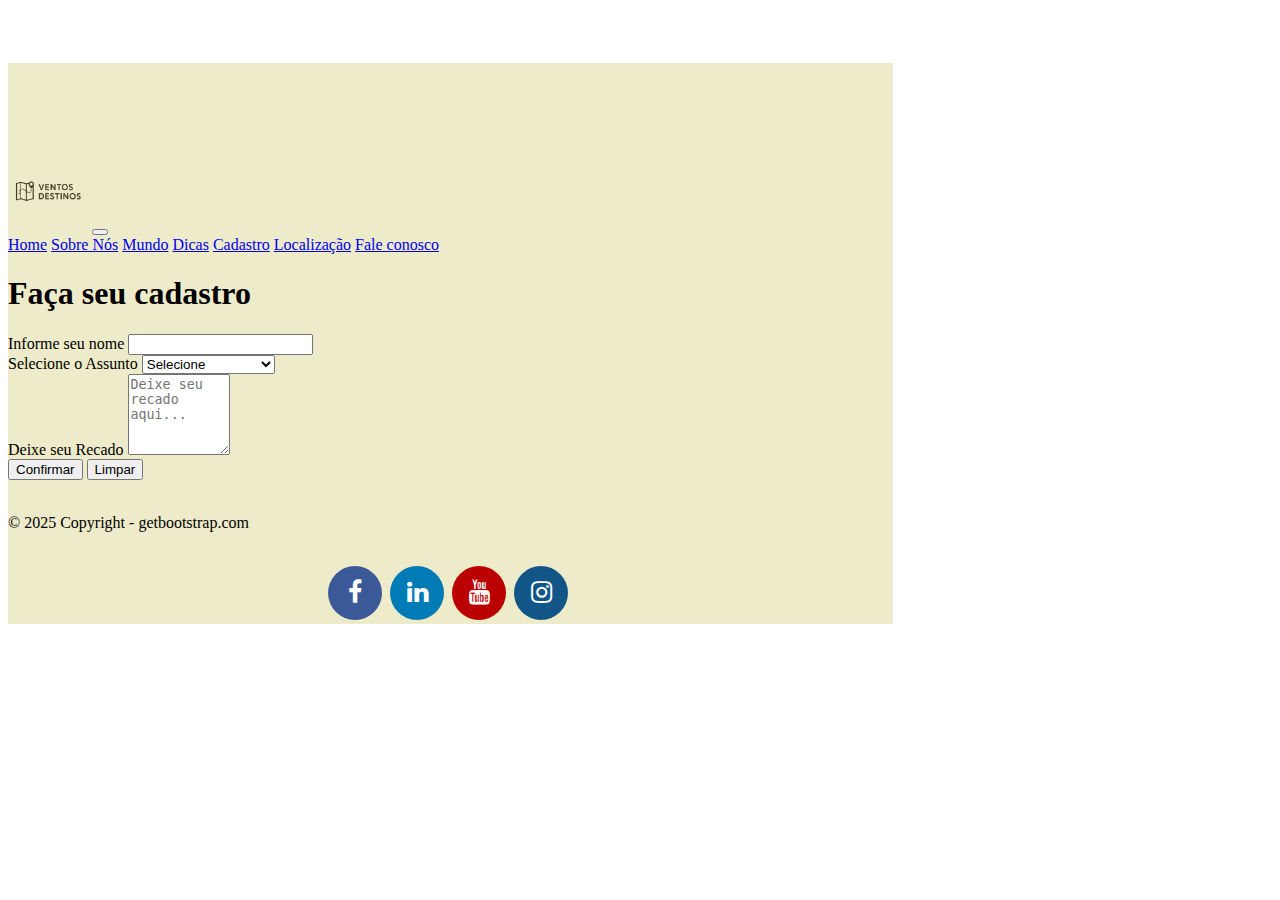
<file: Projeto_inicial/faleconosco.html>
<!DOCTYPE html>
<html lang="pt-br">
<head>
    <meta charset="UTF-8">
    <meta name="viewport" content="width=device-width, initial-scale=1.0">
    <link rel="stylesheet" href="css/style.css">
    <link href="https://cdn.jsdelivr.net/npm/bootstrap@5.3.8/dist/css/bootstrap.min.css" rel="stylesheet" 
    integrity="sha384-sRIl4kxILFvY47J16cr9ZwB07vP4J8+LH7qKQnuqkuIAvNWLzeN8tE5YBujZqJLB" crossorigin="anonymous">
    <link rel="stylesheet" href="https://cdnjs.cloudflare.com/ajax/libs/font-awesome/4.7.0/css/font-awesome.min.css">
    <title>Ventos e Destinos </title>
</head>
<body>
    <div class="container">
        <div class="mainav">
            <nav class="navbar navbar-expand-lg bg-body-tertiary">
            <div class="container-fluid">
           <a class="navbar-brand" href="index.html"><img src="img/logo simples.png" width="80px" height="80px"></a>
            <button class="navbar-toggler" type="button" data-bs-toggle="collapse" data-bs-target="#navbarNavAltMarkup" aria-controls="navbarNavAltMarkup" aria-expanded="false" aria-label="Toggle navigation">
            <span class="navbar-toggler-icon"></span>
            </button>
            <div class="collapse navbar-collapse" id="navbarNavAltMarkup">
            <div class="navbar-nav">
            <a class="nav-link active" aria-current="page" href="#">Home</a>
            <a class="nav-link" href="sobrenos.html">Sobre Nós</a>
            <a class="nav-link" href="mundo.html">Mundo</a>
            <a class="nav-link" href="dicas.html">Dicas</a>
            <a class="nav-link" href="cadastro.html">Cadastro</a>
            <a class="nav-link" href="localizacao.html">Localização</a>
            <a class="nav-link" href=" faleconosco.html">Fale conosco</a>
            
      </div>
    </div>
  </div>
</nav>
        </div>
        <div class="content">
            <h1>Faça seu cadastro</h1>
            <form class="row g-3" onsubmit="confirmar_fale()">
         <div class="col-md-12">
    <label for="inputEmail4" class="form-label">Informe seu nome</label>
    <input type="text" class="form-control" id="nome" required>
  </div>   
     
  <div class="col-md-12">
    <label for="inputState" class="form-label" > Selecione o Assunto</label>
    <select id="assunto" class="form-select" >
      <option value="0" selected>Selecione</option>
      <option>Dúvidas</option>
      <option>Dicas</option>
      <option>Problema com site</option>
      <option>outros</option>
    </select>
  </div>
 <div class="col-md-12">
     <label for="inputRecado" class="form-label" >Deixe seu Recado</label>
    <textarea class="form-control textarea" id="recado" rows="5" cols="10" placeholder="Deixe seu recado aqui..." maxlength="200" required></textarea>
 </div> 
  
  <div class="col-12">
    <button type="submit" class="btn btn-primary">Confirmar</button>
    <button type="reset" class="btn btn-danger">Limpar</button>
  </div>
</form>
           
        </div>
        <div class="footer">
            <footer id="myFooter">
                <br>
                <p class="footer-copyright rodape">© 2025 Copyright - getbootstrap.com</p><br>
            <div class="rounded-social-buttons">
        <a class="social-button facebook" href="#"></a>
        <a class="social-button linkedin" href="#"></a>
        <a class="social-button youtube" href="#"></a>
        <a class="social-button instagram" href="#"></a>
</div>
        </div>
    </div>
</body>
</html>

<script src="https://cdn.jsdelivr.net/npm/bootstrap@5.3.8/dist/js/bootstrap.bundle.min.js" 
integrity="sha384-FKyoEForCGlyvwx9Hj09JcYn3nv7wiPVlz7YYwJrWVcXK/BmnVDxM+D2scQbITxI" crossorigin="anonymous">
</script>
<script src="js/script.js"></script>
</file>
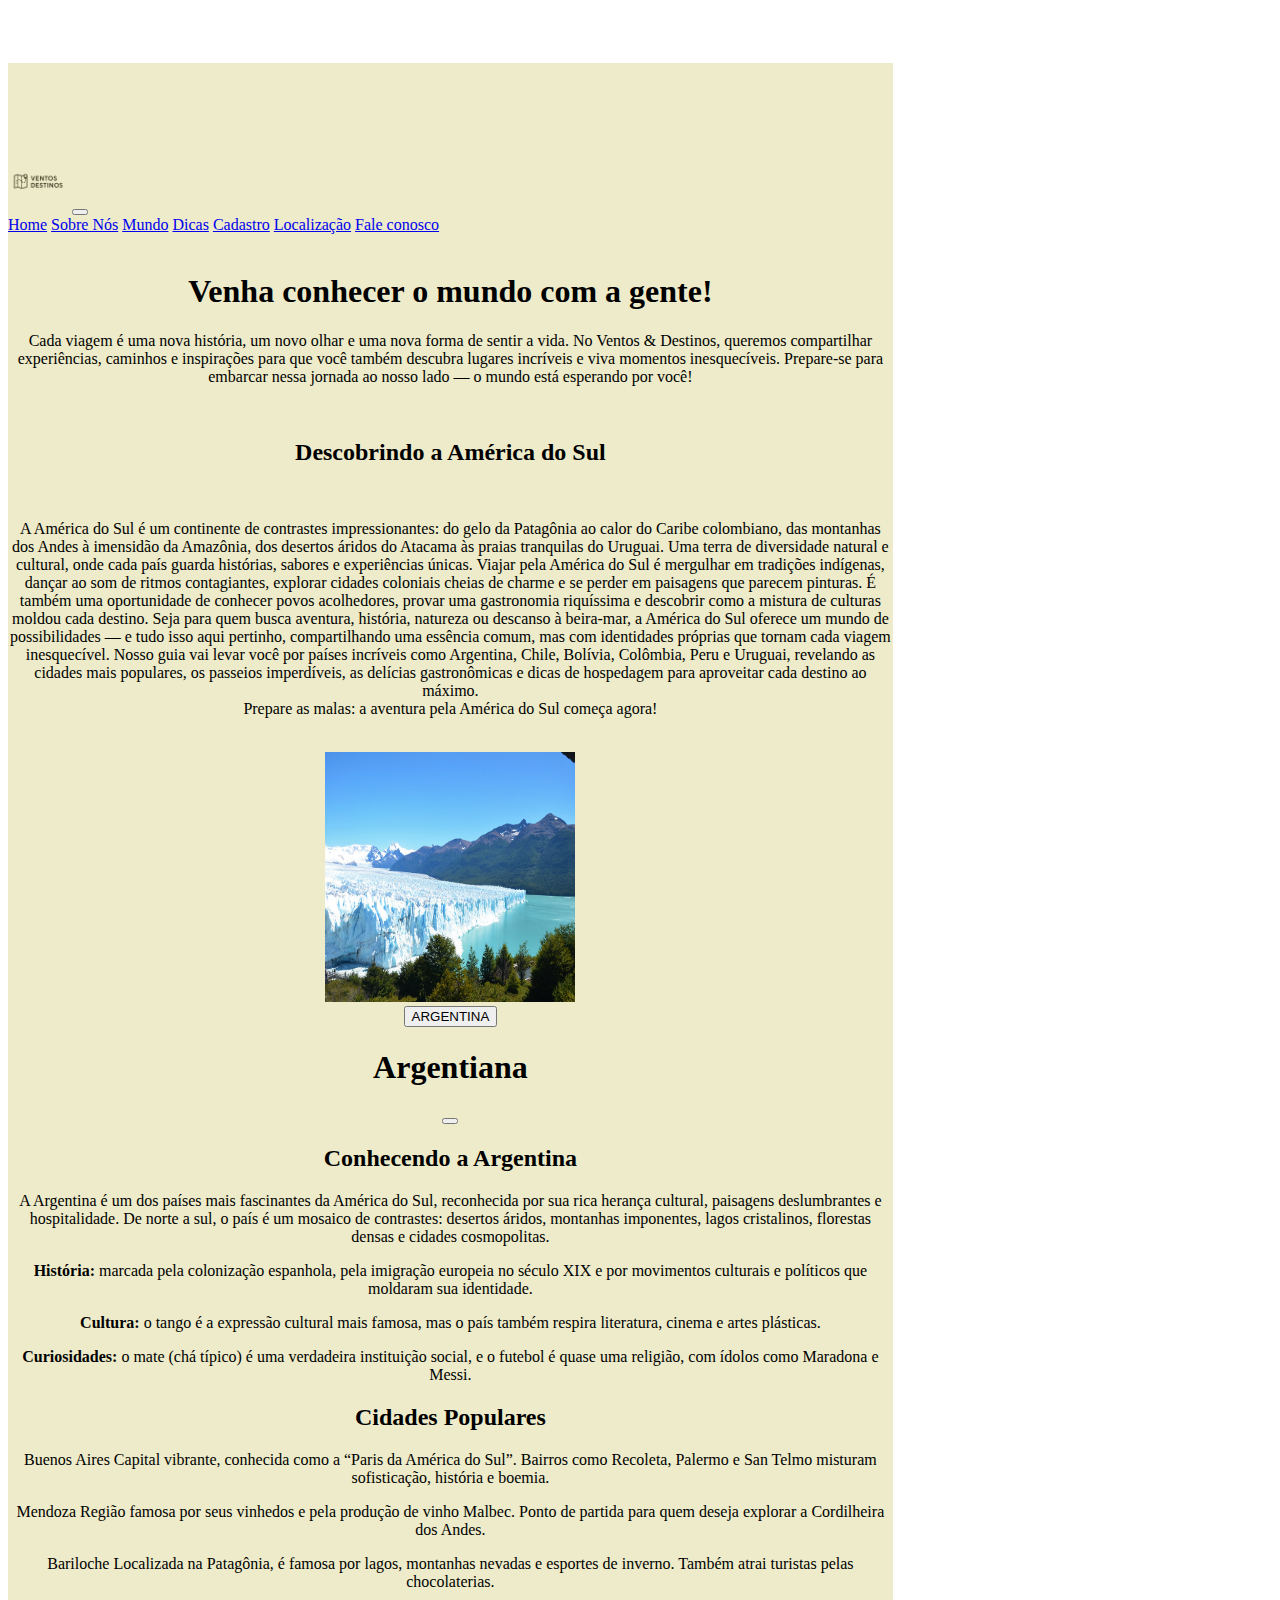
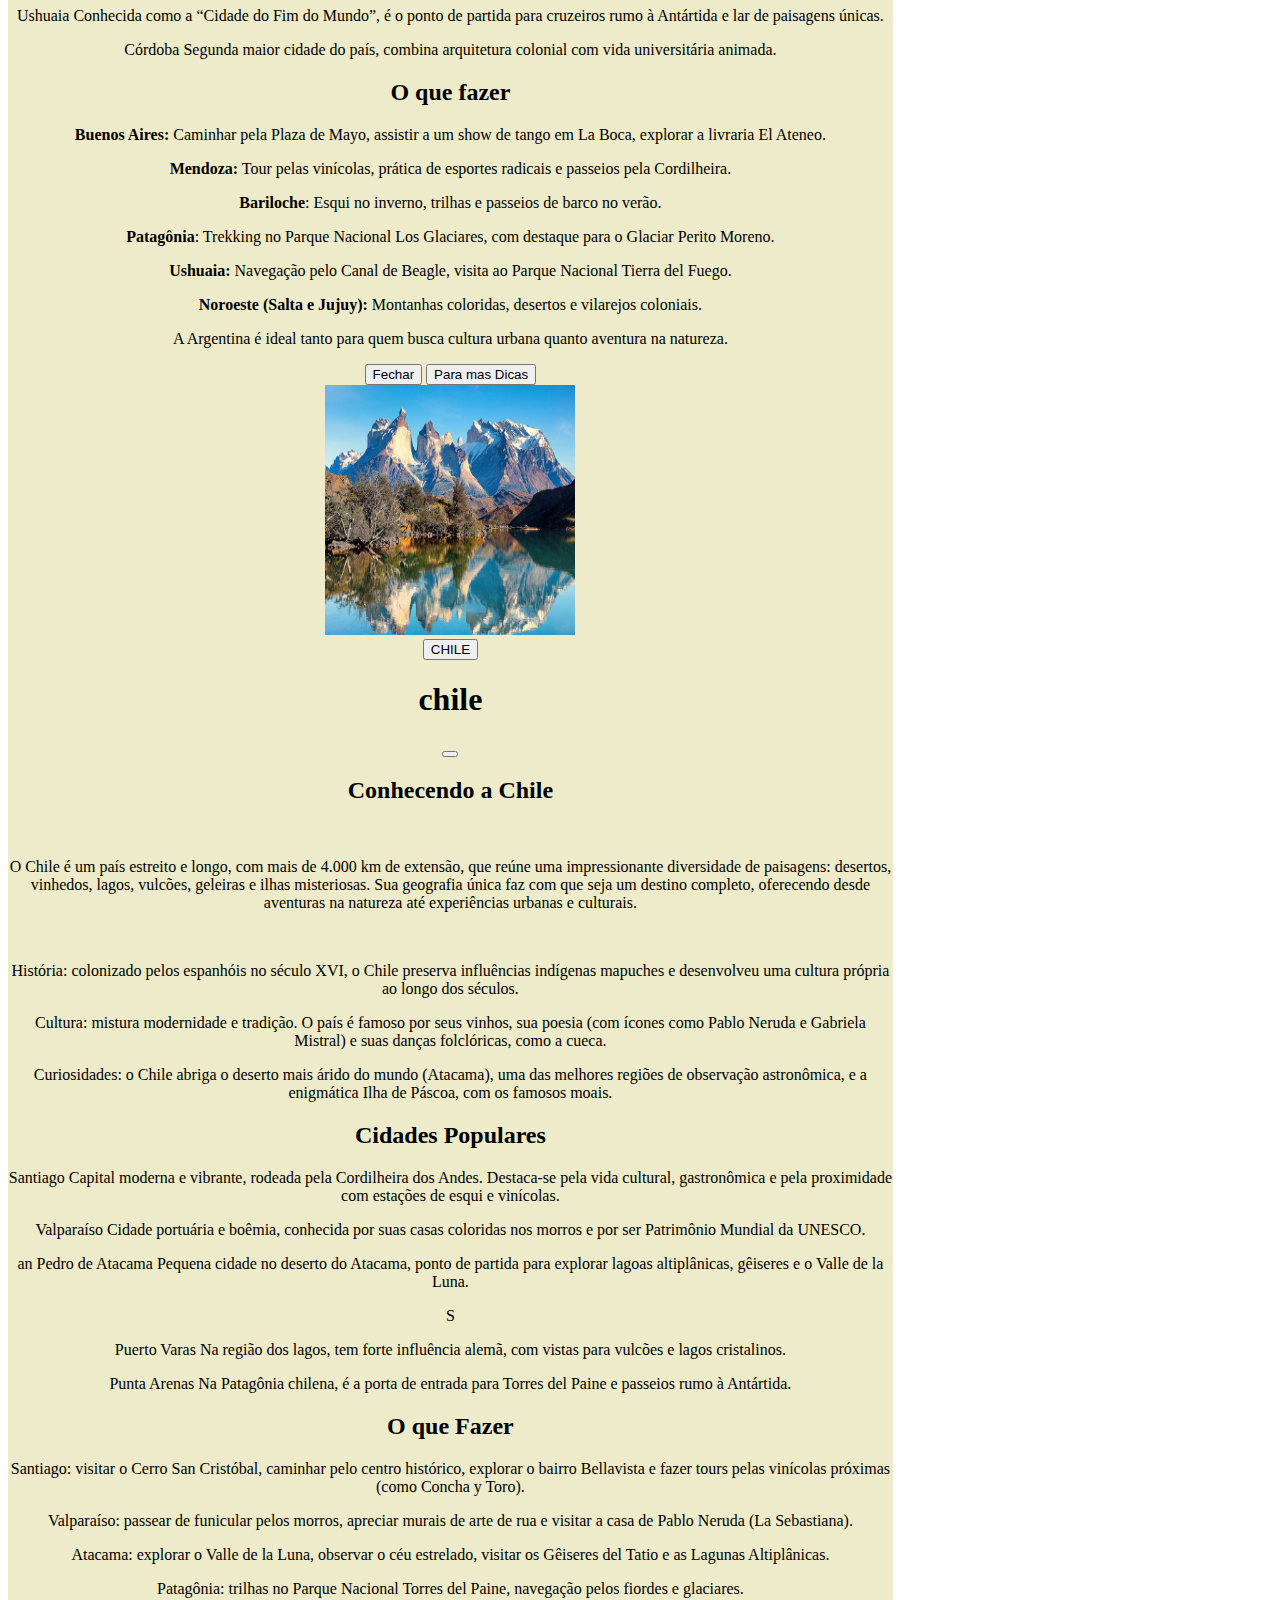
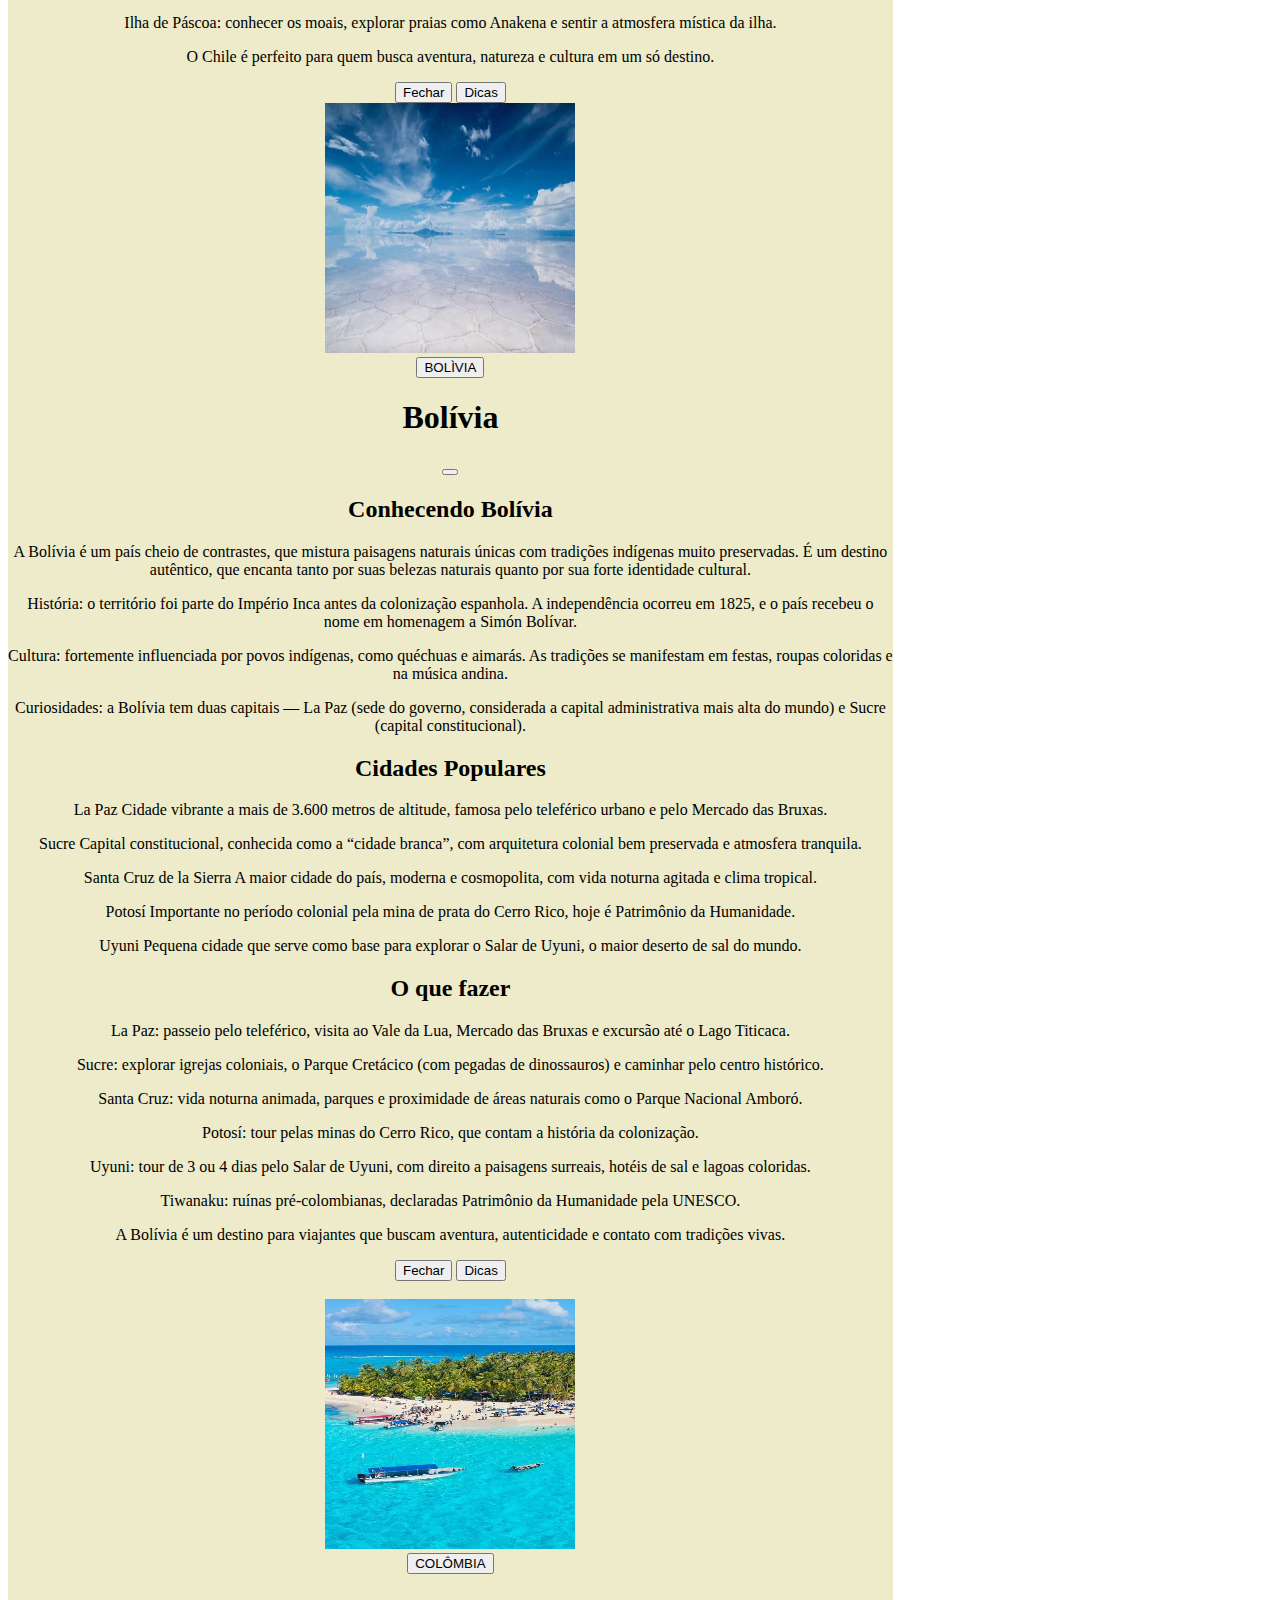
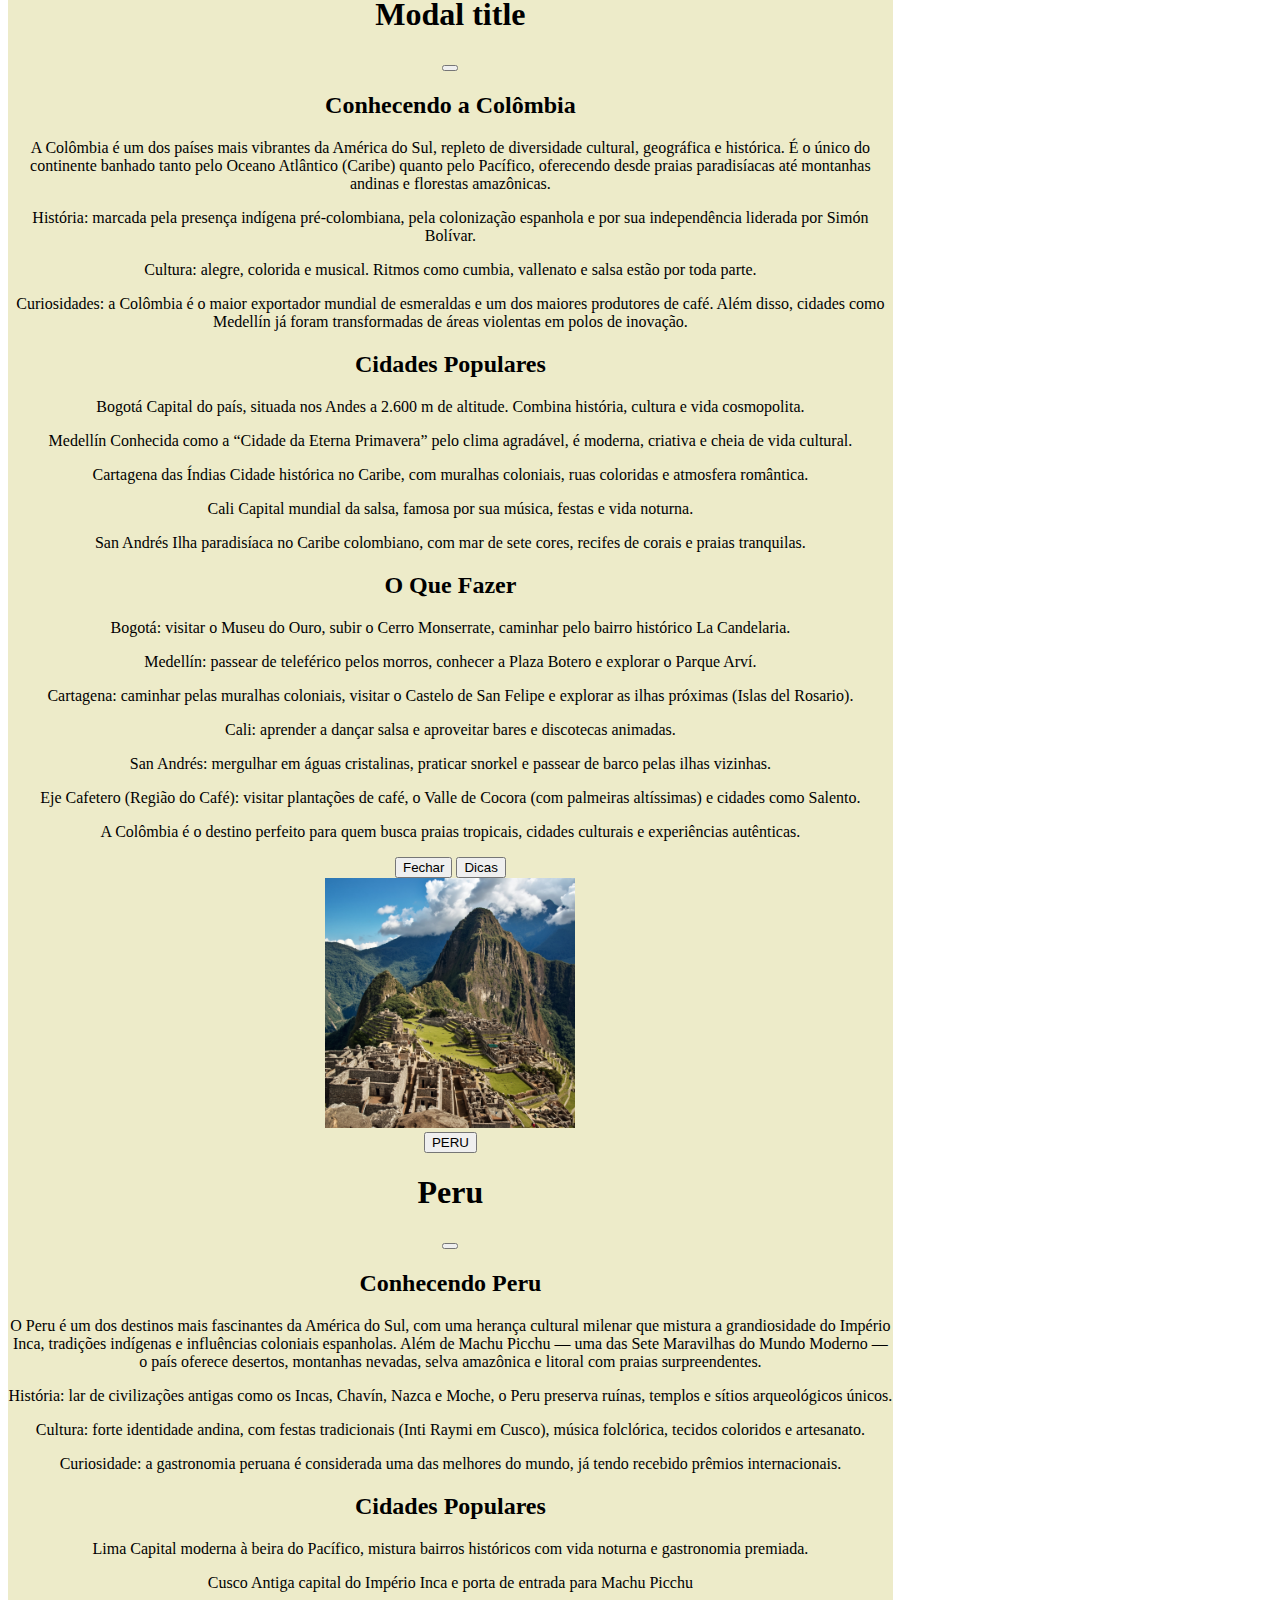
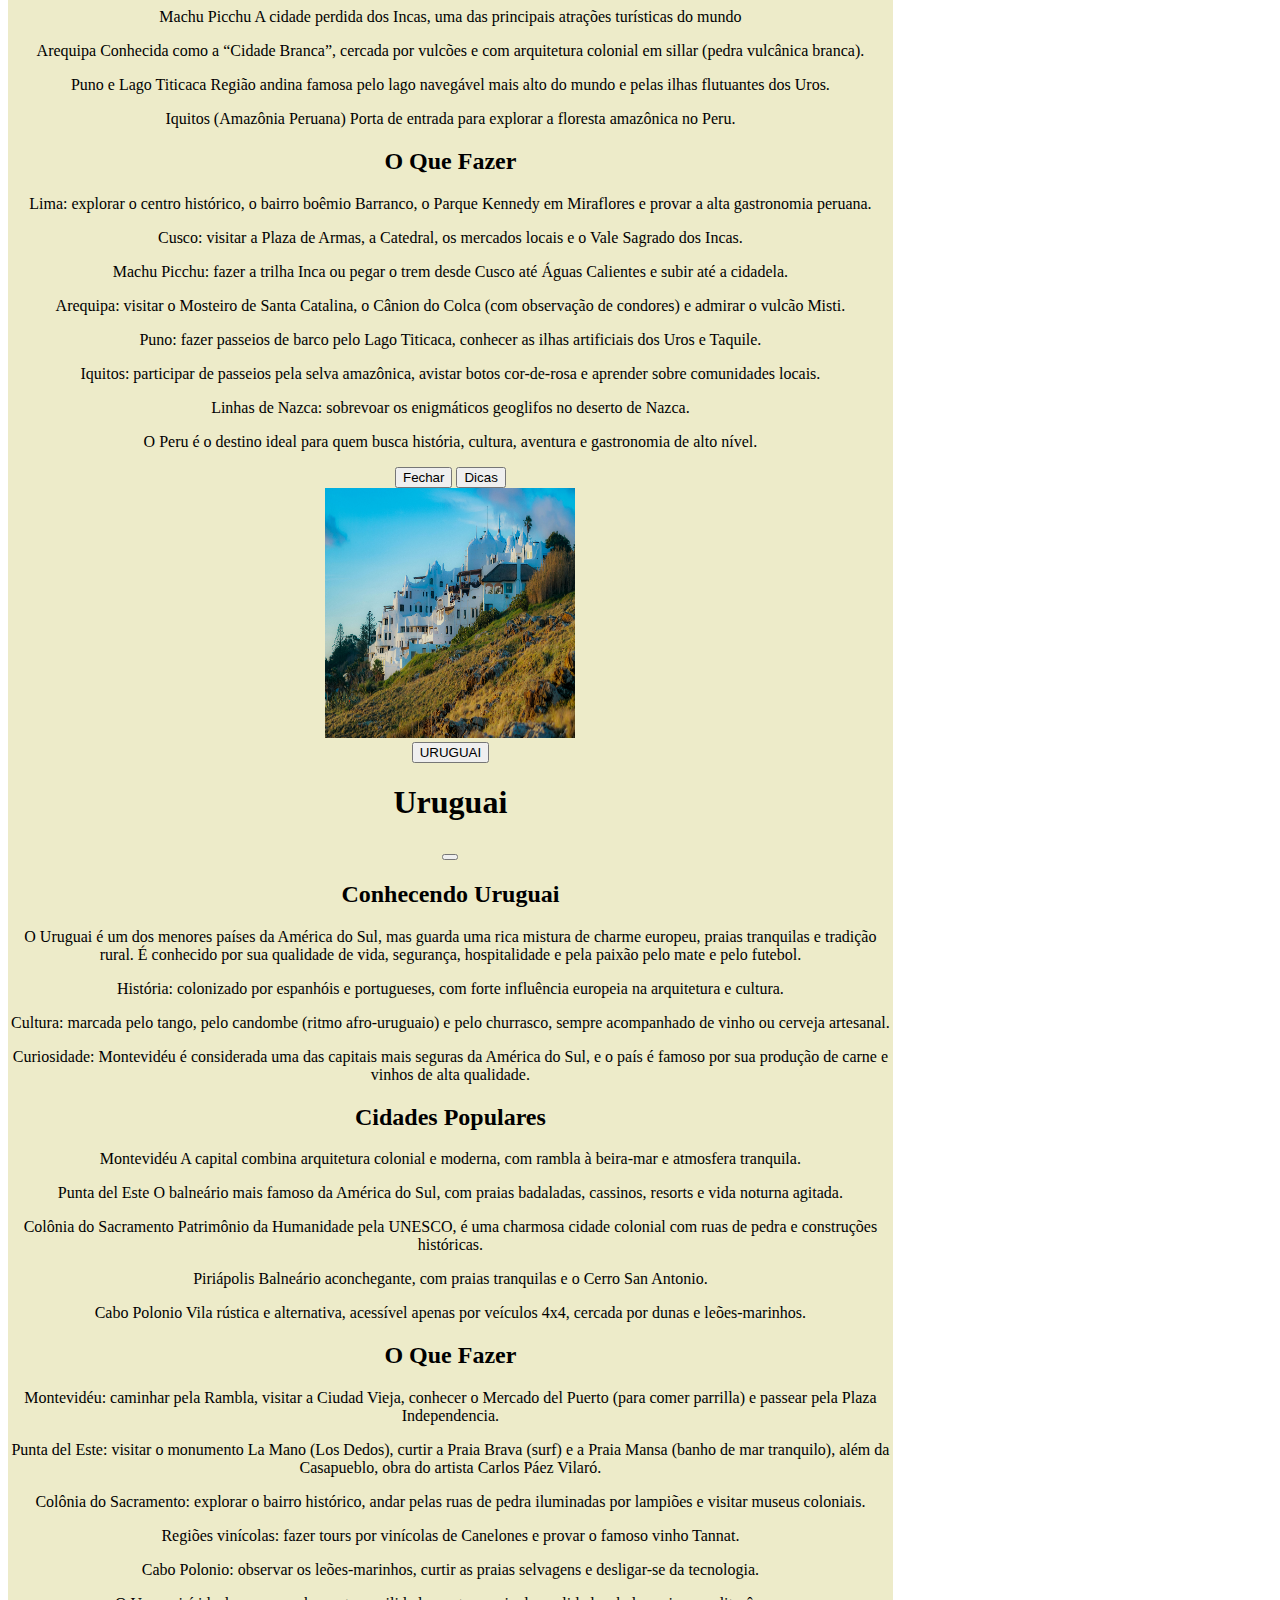
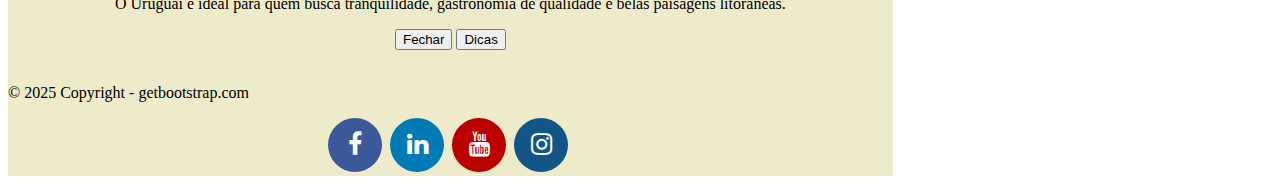
<file: Projeto_inicial/mundo.html>
<!DOCTYPE html>
<html lang="pt-br" xmlns:mso="urn:schemas-microsoft-com:office:office" xmlns:msdt="uuid:C2F41010-65B3-11d1-A29F-00AA00C14882">
<head>
    <meta charset="UTF-8">
    <meta name="viewport" content="width=device-width, initial-scale=1.0">
    <link rel="stylesheet" href="css/style.css">
    <link href="https://cdn.jsdelivr.net/npm/bootstrap@5.3.8/dist/css/bootstrap.min.css" rel="stylesheet" integrity="sha384-sRIl4kxILFvY47J16cr9ZwB07vP4J8+LH7qKQnuqkuIAvNWLzeN8tE5YBujZqJLB" crossorigin="anonymous">
    <link rel="stylesheet" href="http://cdnjs.cloudflare.com/ajax/libs/font-awesome/4.6.3/css/font-awesome.min.css">
    <title>Ventos e Destisnos</title>

<!--[if gte mso 9]><xml>
<mso:CustomDocumentProperties>
<mso:_ApprovalStatus msdt:dt="string">0</mso:_ApprovalStatus>
<mso:_ApprovalAssignedTo msdt:dt="string"></mso:_ApprovalAssignedTo>
<mso:_ApprovalRespondedBy msdt:dt="string"></mso:_ApprovalRespondedBy>
</mso:CustomDocumentProperties>
</xml><![endif]-->
</head>
<body>
    <div class = "container">
        <div class = "mainav">
            <nav class="navbar navbar-expand-lg bg-body-tertiary">
            <div class="container-fluid">
                <a class="navbar-brand" href="index.html"><img src="img/logo simples.png" width="60px" height="60px"></a>
                <button class="navbar-toggler" type="button" data-bs-toggle="collapse" data-bs-target="#navbarNav" aria-controls="navbarNav" aria-expanded="false" aria-label="Toggle navigation">
                <span class="navbar-toggler-icon"></span>
                </button>
            <div class="collapse navbar-collapse" id="navbarNav">
               <div class="navbar-nav">
            <a class="nav-link active" aria-current="page" href="#">Home</a>
            <a class="nav-link" href="sobrenos.html">Sobre Nós</a>
            <a class="nav-link" href="mundo.html">Mundo</a>
            <a class="nav-link" href="dicas.html">Dicas</a>
            <a class="nav-link" href="cadastro.html">Cadastro</a>
            <a class="nav-link" href="localizacao.html">Localização</a>
            <a class="nav-link" href=" faleconosco.html">Fale conosco</a>
            
      </div>
            </div>
            </div>
            </nav>
        </div>
        <div class = "content imagem" >
             <br>
            <h1 class="display-6 font-weight-bolder">Venha conhecer o mundo com a gente!</h1>
            <p class="lead">Cada viagem é uma nova história, um novo olhar e uma nova forma de sentir a vida. No Ventos & Destinos, queremos compartilhar experiências, caminhos e inspirações para que você também descubra lugares incríveis e viva momentos inesquecíveis. Prepare-se para embarcar nessa jornada ao nosso lado — o mundo está esperando por você!</p> <br>

            <h2 class="display-6 font-weight-bolder">Descobrindo a América do Sul</h2><br>
            <p class="lead">A América do Sul é um continente de contrastes impressionantes: do gelo da Patagônia ao calor do Caribe colombiano, das montanhas dos Andes à imensidão da Amazônia, dos desertos áridos do Atacama às praias tranquilas do Uruguai. Uma terra de diversidade natural e cultural, onde cada país guarda histórias, sabores e experiências únicas.

            Viajar pela América do Sul é mergulhar em tradições indígenas, dançar ao som de ritmos contagiantes, explorar cidades coloniais cheias de charme e se perder em paisagens que parecem pinturas. É também uma oportunidade de conhecer povos acolhedores, provar uma gastronomia riquíssima e descobrir como a mistura de culturas moldou cada destino.

            Seja para quem busca aventura, história, natureza ou descanso à beira-mar, a América do Sul oferece um mundo de possibilidades — e tudo isso aqui pertinho, compartilhando uma essência comum, mas com identidades próprias que tornam cada viagem inesquecível.

            Nosso guia vai levar você por países incríveis como Argentina, Chile, Bolívia, Colômbia, Peru e Uruguai, revelando as cidades mais populares, os passeios imperdíveis, as delícias gastronômicas e dicas de hospedagem para aproveitar cada destino ao máximo. <br>

            Prepare as malas: a aventura pela América do Sul começa agora!</p> <br>

           <div class = "row">
                <div class = "col">
                    <img class="tamanho" src="img/argentina perito moreno.jpg">
                   <br>
                    <!-- Button trigger modal -->
                    <button type="button" class="btn btn-primary" data-bs-toggle="modal" data-bs-target="#argentina">
                    ARGENTINA
                    </button>

                    <!-- Modal -->
                    <div class="modal fade" id="argentina" tabindex="-1" aria-labelledby="exampleModalLabel" aria-hidden="true">
                    <div class="modal-dialog modal-xl">
                        <div class="modal-content">
                        <div class="modal-header">
                            <h1 class="modal-title fs-5" id="exampleModalLabel">Argentiana</h1>
                            <button type="button" class="btn-close" data-bs-dismiss="modal" aria-label="Close"></button>
                        </div>
                        <div class="modal-body">
                            <h2>Conhecendo a Argentina</h2>
                            
                            <p>A Argentina é um dos países mais fascinantes da América do Sul, reconhecida por sua rica herança cultural, paisagens deslumbrantes e hospitalidade. De norte a sul, o país é um mosaico de contrastes: desertos áridos, montanhas imponentes, lagos cristalinos, florestas densas e cidades cosmopolitas. </p>

                            <p><strong >História:</strong> marcada pela colonização espanhola, pela imigração europeia no século XIX e por movimentos culturais e políticos que moldaram sua identidade.</p> 

                            <p> <strong>Cultura:</strong> o tango é a expressão cultural mais famosa, mas o país também respira literatura, cinema e artes plásticas. </p>

                            <p><strong>Curiosidades:</strong> o mate (chá típico) é uma verdadeira instituição social, e o futebol é quase uma religião, com ídolos como Maradona e Messi.</p>

                            <h2>Cidades Populares</h2>
                            
                            <p>Buenos Aires
                            Capital vibrante, conhecida como a “Paris da América do Sul”. Bairros como Recoleta, Palermo e San Telmo misturam sofisticação, história e boemia.</p>

                            <p>Mendoza
                            Região famosa por seus vinhedos e pela produção de vinho Malbec. Ponto de partida para quem deseja explorar a Cordilheira dos Andes.</p>
                            
                            <p>Bariloche
                            Localizada na Patagônia, é famosa por lagos, montanhas nevadas e esportes de inverno. Também atrai turistas pelas chocolaterias.</p>
                            
                            <p>Ushuaia
                            Conhecida como a “Cidade do Fim do Mundo”, é o ponto de partida para cruzeiros rumo à Antártida e lar de paisagens únicas.</p>

                            <p>Córdoba
                            Segunda maior cidade do país, combina arquitetura colonial com vida universitária animada.</p>
                            
                            <h2>O que fazer</h2>

                            <p><strong>Buenos Aires:</strong> Caminhar pela Plaza de Mayo, assistir a um show de tango em La Boca, explorar a livraria El Ateneo. </p>

                            <p><strong>Mendoza:</strong> Tour pelas vinícolas, prática de esportes radicais e passeios pela Cordilheira. </p>

                            <p><strong>Bariloche</strong>: Esqui no inverno, trilhas e passeios de barco no verão. </p>

                            <p><strong>Patagônia</strong>: Trekking no Parque Nacional Los Glaciares, com destaque para o Glaciar Perito Moreno.</p> 

                            <p><strong>Ushuaia:</strong> Navegação pelo Canal de Beagle, visita ao Parque Nacional Tierra del Fuego. </p>

                            <p><strong>Noroeste (Salta e Jujuy):</strong> Montanhas coloridas, desertos e vilarejos coloniais. 
</p>
                             <p>A Argentina é ideal tanto para quem busca cultura urbana quanto aventura na natureza.</p>

                        </div>
                        <div class="modal-footer">
                            <button type="button" class="btn btn-secondary" data-bs-dismiss="modal">Fechar</button>
                            <button type="button" class="btn btn-primary"> Para mas Dicas</button>
                        </div>
                        </div>
                    </div>
                    </div>
                </div>
                
                
                <div class = "col">
                    <img class="tamanho" src="img/chile.jpg">
                    <br>
                    <!-- Button trigger modal -->
                <button type="button" class="btn btn-primary" data-bs-toggle="modal" data-bs-target="#chile">
                CHILE
                </button> 

                <!-- Modal -->
                <div class="modal fade" id="chile" tabindex="-1" aria-labelledby="exampleModalLabel" aria-hidden="true">
                <div class="modal-dialog modal-xl">
                    <div class="modal-content">
                    <div class="modal-header">
                        <h1 class="modal-title fs-5" id="exampleModalLabel">chile</h1>
                        <button type="button" class="btn-close" data-bs-dismiss="modal" aria-label="Close"></button>
                    </div>
                    <div class="modal-body">
                        <h2>Conhecendo a Chile</h2><br>
                        
       <p>O Chile é um país estreito e longo, com mais de 4.000 km de extensão, que reúne uma impressionante diversidade de paisagens: desertos, vinhedos, lagos, vulcões, geleiras e ilhas misteriosas. Sua geografia única faz com que seja um destino completo, oferecendo desde aventuras na natureza até experiências urbanas e culturais. </p> <br>

        <p>História: colonizado pelos espanhóis no século XVI, o Chile preserva influências indígenas mapuches e desenvolveu uma cultura própria ao longo dos séculos. </p>

        <p>Cultura: mistura modernidade e tradição. O país é famoso por seus vinhos, sua poesia (com ícones como Pablo Neruda e Gabriela Mistral) e suas danças folclóricas, como a cueca.
</p>
        <p>Curiosidades: o Chile abriga o deserto mais árido do mundo (Atacama), uma das melhores regiões de observação astronômica, e a enigmática Ilha de Páscoa, com os famosos moais.</p>

        <h2>Cidades Populares</h2>

       <p>Santiago
        Capital moderna e vibrante, rodeada pela Cordilheira dos Andes. Destaca-se pela vida cultural, gastronômica e pela proximidade com estações de esqui e vinícolas.</p> 

        <p>Valparaíso
        Cidade portuária e boêmia, conhecida por suas casas coloridas nos morros e por ser Patrimônio Mundial da UNESCO.</p>

        <p>an Pedro de Atacama
        Pequena cidade no deserto do Atacama, ponto de partida para explorar lagoas altiplânicas, gêiseres e o Valle de la Luna.</p>S

       <p>Puerto Varas
        Na região dos lagos, tem forte influência alemã, com vistas para vulcões e lagos cristalinos.</p> 

        <p>Punta Arenas
        Na Patagônia chilena, é a porta de entrada para Torres del Paine e passeios rumo à Antártida.
</p>
       <h2>O que Fazer</h2> 

        <p>Santiago: visitar o Cerro San Cristóbal, caminhar pelo centro histórico, explorar o bairro Bellavista e fazer tours pelas vinícolas próximas (como Concha y Toro).
</p>
        <p>Valparaíso: passear de funicular pelos morros, apreciar murais de arte de rua e visitar a casa de Pablo Neruda (La Sebastiana).</p>

        <p>Atacama: explorar o Valle de la Luna, observar o céu estrelado, visitar os Gêiseres del Tatio e as Lagunas Altiplânicas.</p>

        <p>Patagônia: trilhas no Parque Nacional Torres del Paine, navegação pelos fiordes e glaciares.</p>

        <p>Ilha de Páscoa: conhecer os moais, explorar praias como Anakena e sentir a atmosfera mística da ilha.</p>

        <p>O Chile é perfeito para quem busca aventura, natureza e cultura em um só destino.</p>
                    </div>
                    <div class="modal-footer">
                        <button type="button" class="btn btn-secondary" data-bs-dismiss="modal">Fechar</button>
                        <button type="button" class="btn btn-primary">Dicas</button>
                    </div>
                    </div>
                </div>
                </div>
                </div>
               
                <div class = "col">
                    <img class="tamanho" src="img/bolovia.jpg">
                    <br>
                    <!-- Button trigger modal -->
                    <button type="button" class="btn btn-primary" data-bs-toggle="modal" data-bs-target="#bolivia">
                    BOLÌVIA
                    </button>

                    <!-- Modal -->
                    <div class="modal fade" id="bolivia" tabindex="-1" aria-labelledby="exampleModalLabel" aria-hidden="true">
                    <div class="modal-dialog modal-xl">
                        <div class="modal-content">
                        <div class="modal-header">
                            <h1 class="modal-title fs-5" id="exampleModalLabel">Bolívia</h1>
                            <button type="button" class="btn-close" data-bs-dismiss="modal" aria-label="Close"></button>
                        </div>
                        <div class="modal-body">
                           <h2>Conhecendo Bolívia</h2>
                           <p>A Bolívia é um país cheio de contrastes, que mistura paisagens naturais únicas com tradições indígenas muito preservadas. É um destino autêntico, que encanta tanto por suas belezas naturais quanto por sua forte identidade cultural.</p>
                           <p>História: o território foi parte do Império Inca antes da colonização espanhola. A independência ocorreu em 1825, e o país recebeu o nome em homenagem a Simón Bolívar.</p>
                           <p>Cultura: fortemente influenciada por povos indígenas, como quéchuas e aimarás. As tradições se manifestam em festas, roupas coloridas e na música andina.</p>
                           <p>Curiosidades: a Bolívia tem duas capitais — La Paz (sede do governo, considerada a capital administrativa mais alta do mundo) e Sucre (capital constitucional).</p>

                           <h2>Cidades Populares</h2>
                           <p>La Paz
                            Cidade vibrante a mais de 3.600 metros de altitude, famosa pelo teleférico urbano e pelo Mercado das Bruxas.</p>
                           <p>Sucre
                            Capital constitucional, conhecida como a “cidade branca”, com arquitetura colonial bem preservada e atmosfera tranquila.</p>
                           <p>Santa Cruz de la Sierra
                            A maior cidade do país, moderna e cosmopolita, com vida noturna agitada e clima tropical.</p>
                           <p>Potosí
                            Importante no período colonial pela mina de prata do Cerro Rico, hoje é Patrimônio da Humanidade.</p>
                           <p>Uyuni
                            Pequena cidade que serve como base para explorar o Salar de Uyuni, o maior deserto de sal do mundo.</p>

                            <h2>O que fazer</h2>
                            <p>La Paz: passeio pelo teleférico, visita ao Vale da Lua, Mercado das Bruxas e excursão até o Lago Titicaca.</p>
                            <p>Sucre: explorar igrejas coloniais, o Parque Cretácico (com pegadas de dinossauros) e caminhar pelo centro histórico.</p>
                            <p>Santa Cruz: vida noturna animada, parques e proximidade de áreas naturais como o Parque Nacional Amboró.</p>
                            <p>Potosí: tour pelas minas do Cerro Rico, que contam a história da colonização.</p>
                            <p>Uyuni: tour de 3 ou 4 dias pelo Salar de Uyuni, com direito a paisagens surreais, hotéis de sal e lagoas coloridas.</p>
                            <p>Tiwanaku: ruínas pré-colombianas, declaradas Patrimônio da Humanidade pela UNESCO.</p>
                            <p>A Bolívia é um destino para viajantes que buscam aventura, autenticidade e contato com tradições vivas.</p>
                        </div>
                        <div class="modal-footer">
                            <button type="button" class="btn btn-secondary" data-bs-dismiss="modal">Fechar</button>
                            <button type="button" class="btn btn-primary">Dicas</button>
                        </div>
                        </div>
                    </div>
                    </div>
                </div>
            </div>
           <br>
           
           <div class = "row">
                <div class = "col">
                    <img class="tamanho" src="img/colombia.jpg">
                    <br>
                    <!-- Button trigger modal -->
                <button type="button" class="btn btn-primary" data-bs-toggle="modal" data-bs-target="#colombia">
                COLÔMBIA
                </button>

                <!-- Modal -->
                <div class="modal fade" id="colombia" tabindex="-1" aria-labelledby="exampleModalLabel" aria-hidden="true">
                <div class="modal-dialog modal-xl">
                    <div class="modal-content">
                    <div class="modal-header">
                        <h1 class="modal-title fs-5" id="exampleModalLabel">Modal title</h1>
                        <button type="button" class="btn-close" data-bs-dismiss="modal" aria-label="Close"></button>
                    </div>
                    <div class="modal-body">
                        <h2>Conhecendo a Colômbia</h2>
                        <p>A Colômbia é um dos países mais vibrantes da América do Sul, repleto de diversidade cultural, geográfica e histórica. É o único do continente banhado tanto pelo Oceano Atlântico (Caribe) quanto pelo Pacífico, oferecendo desde praias paradisíacas até montanhas andinas e florestas amazônicas.</p>
                        <p>História: marcada pela presença indígena pré-colombiana, pela colonização espanhola e por sua independência liderada por Simón Bolívar.</p>
                        <p>Cultura: alegre, colorida e musical. Ritmos como cumbia, vallenato e salsa estão por toda parte.</p>
                        <p>Curiosidades: a Colômbia é o maior exportador mundial de esmeraldas e um dos maiores produtores de café. Além disso, cidades como Medellín já foram transformadas de áreas violentas em polos de inovação.</p>

                        <h2>Cidades Populares</h2>
                        <p>Bogotá
                            Capital do país, situada nos Andes a 2.600 m de altitude. Combina história, cultura e vida cosmopolita.</p>
                        <p>Medellín
                            Conhecida como a “Cidade da Eterna Primavera” pelo clima agradável, é moderna, criativa e cheia de vida cultural.</p>
                        <p>Cartagena das Índias
                            Cidade histórica no Caribe, com muralhas coloniais, ruas coloridas e atmosfera romântica.</p>
                        <p>Cali
                            Capital mundial da salsa, famosa por sua música, festas e vida noturna.</p>
                        <p>San Andrés
                            Ilha paradisíaca no Caribe colombiano, com mar de sete cores, recifes de corais e praias tranquilas.</p>

                            <h2>O Que Fazer </h2>
                            <p>Bogotá: visitar o Museu do Ouro, subir o Cerro Monserrate, caminhar pelo bairro histórico La Candelaria.</p>
                            <p>Medellín: passear de teleférico pelos morros, conhecer a Plaza Botero e explorar o Parque Arví.</p>
                            <p>Cartagena: caminhar pelas muralhas coloniais, visitar o Castelo de San Felipe e explorar as ilhas próximas (Islas del Rosario).</p>
                            <p>Cali: aprender a dançar salsa e aproveitar bares e discotecas animadas.</p>
                            <p>San Andrés: mergulhar em águas cristalinas, praticar snorkel e passear de barco pelas ilhas vizinhas.</p>
                            <p>Eje Cafetero (Região do Café): visitar plantações de café, o Valle de Cocora (com palmeiras altíssimas) e cidades como Salento.</p>
                            <p>A Colômbia é o destino perfeito para quem busca praias tropicais, cidades culturais e experiências autênticas.</p>
                    </div>
                    <div class="modal-footer">
                        <button type="button" class="btn btn-secondary" data-bs-dismiss="modal">Fechar</button>
                        <button type="button" class="btn btn-primary">Dicas</button>
                    </div>
                    </div>
                </div>
                </div>
                </div>
                
                <div class = "col">
                    <img class="tamanho" src="img/Peru.jpg">
                    <br>
                   
                    <!-- Button trigger modal -->
                <button type="button" class="btn btn-primary" data-bs-toggle="modal" data-bs-target="#peru">
                PERU
                </button>

                <!-- Modal -->
                <div class="modal fade" id="peru" tabindex="-1" aria-labelledby="exampleModalLabel" aria-hidden="true">
                <div class="modal-dialog modal-xl">
                    <div class="modal-content">
                    <div class="modal-header">
                        <h1 class="modal-title fs-5" id="exampleModalLabel">Peru</h1>
                        <button type="button" class="btn-close" data-bs-dismiss="modal" aria-label="Close"></button>
                    </div>
                    <div class="modal-body">
                        <h2>Conhecendo Peru</h2>

                        <p>O Peru é um dos destinos mais fascinantes da América do Sul, com uma herança cultural milenar que mistura a grandiosidade do Império Inca, tradições indígenas e influências coloniais espanholas. Além de Machu Picchu — uma das Sete Maravilhas do Mundo Moderno — o país oferece desertos, montanhas nevadas, selva amazônica e litoral com praias surpreendentes.</p>
                        <p>História: lar de civilizações antigas como os Incas, Chavín, Nazca e Moche, o Peru preserva ruínas, templos e sítios arqueológicos únicos.</p>
                        <p>Cultura: forte identidade andina, com festas tradicionais (Inti Raymi em Cusco), música folclórica, tecidos coloridos e artesanato.</p>
                        <p>Curiosidade: a gastronomia peruana é considerada uma das melhores do mundo, já tendo recebido prêmios internacionais.</p>

                        <h2>Cidades Populares</h2>
                        
                        <p>Lima
                            Capital moderna à beira do Pacífico, mistura bairros históricos com vida noturna e gastronomia premiada.</p>
                        <p>Cusco
                            Antiga capital do Império Inca e porta de entrada para Machu Picchu</p>
                        <p>Machu Picchu
                            A cidade perdida dos Incas, uma das principais atrações turísticas do mundo</p>
                        <p>Arequipa
                            Conhecida como a “Cidade Branca”, cercada por vulcões e com arquitetura colonial em sillar (pedra vulcânica branca).</p>
                        <p>Puno e Lago Titicaca
                            Região andina famosa pelo lago navegável mais alto do mundo e pelas ilhas flutuantes dos Uros.</p>
                        <p>Iquitos (Amazônia Peruana)
                            Porta de entrada para explorar a floresta amazônica no Peru.</p>

                            <h2>O Que Fazer</h2>
                            
                            <p>Lima: explorar o centro histórico, o bairro boêmio Barranco, o Parque Kennedy em Miraflores e provar a alta gastronomia peruana.</p>
                            <p>Cusco: visitar a Plaza de Armas, a Catedral, os mercados locais e o Vale Sagrado dos Incas.</p>
                            <p>Machu Picchu: fazer a trilha Inca ou pegar o trem desde Cusco até Águas Calientes e subir até a cidadela.</p>
                            <p>Arequipa: visitar o Mosteiro de Santa Catalina, o Cânion do Colca (com observação de condores) e admirar o vulcão Misti.</p>
                            <p>Puno: fazer passeios de barco pelo Lago Titicaca, conhecer as ilhas artificiais dos Uros e Taquile.</p>
                            <p>Iquitos: participar de passeios pela selva amazônica, avistar botos cor-de-rosa e aprender sobre comunidades locais.</p>
                            <p>Linhas de Nazca: sobrevoar os enigmáticos geoglifos no deserto de Nazca.</p>
                            <p>O Peru é o destino ideal para quem busca história, cultura, aventura e gastronomia de alto nível.</p>
                    </div>
                    <div class="modal-footer">
                        <button type="button" class="btn btn-secondary" data-bs-dismiss="modal">Fechar</button>
                        <button type="button" class="btn btn-primary">Dicas</button>
                    </div>
                    </div>
                </div>
                </div>
                    </div>
               
                 <div class = "col">
                    <img class="tamanho" src="img/uruguai.jpeg">
                    <br>
                    
                    <!-- Button trigger modal -->
                    <button type="button" class="btn btn-primary" data-bs-toggle="modal" data-bs-target="#exampleModal">
                    URUGUAI
                    </button>

                    <!-- Modal -->
                    <div class="modal fade" id="exampleModal" tabindex="-1" aria-labelledby="Uruguai" aria-hidden="true">
                    <div class="modal-dialog modal-xl">
                        <div class="modal-content">
                        <div class="modal-header">
                            <h1 class="modal-title fs-5" id="uruguai">Uruguai</h1>
                            <button type="button" class="btn-close" data-bs-dismiss="modal" aria-label="Close"></button>
                        </div>
                        <div class="modal-body">
                           <h2>Conhecendo Uruguai</h2>
                           
                           <p>O Uruguai é um dos menores países da América do Sul, mas guarda uma rica mistura de charme europeu, praias tranquilas e tradição rural. É conhecido por sua qualidade de vida, segurança, hospitalidade e pela paixão pelo mate e pelo futebol.</p>
                           <p>História: colonizado por espanhóis e portugueses, com forte influência europeia na arquitetura e cultura.</p>
                           <p>Cultura: marcada pelo tango, pelo candombe (ritmo afro-uruguaio) e pelo churrasco, sempre acompanhado de vinho ou cerveja artesanal.</p>
                           <p>Curiosidade: Montevidéu é considerada uma das capitais mais seguras da América do Sul, e o país é famoso por sua produção de carne e vinhos de alta qualidade.</p>

                           <h2>Cidades Populares</h2>
                           <p>Montevidéu
                            A capital combina arquitetura colonial e moderna, com rambla à beira-mar e atmosfera tranquila.</p>
                           <p>Punta del Este
                            O balneário mais famoso da América do Sul, com praias badaladas, cassinos, resorts e vida noturna agitada.</p>
                           <p>Colônia do Sacramento
                            Patrimônio da Humanidade pela UNESCO, é uma charmosa cidade colonial com ruas de pedra e construções históricas.</p>
                           <p>Piriápolis
                            Balneário aconchegante, com praias tranquilas e o Cerro San Antonio.</p>
                           <p>Cabo Polonio
                            Vila rústica e alternativa, acessível apenas por veículos 4x4, cercada por dunas e leões-marinhos.</p>

                            <h2>O Que Fazer</h2>

                            <p>Montevidéu: caminhar pela Rambla, visitar a Ciudad Vieja, conhecer o Mercado del Puerto (para comer parrilla) e passear pela Plaza Independencia.</p>
                            <p>Punta del Este: visitar o monumento La Mano (Los Dedos), curtir a Praia Brava (surf) e a Praia Mansa (banho de mar tranquilo), além da Casapueblo, obra do artista Carlos Páez Vilaró.</p>
                            <p>Colônia do Sacramento: explorar o bairro histórico, andar pelas ruas de pedra iluminadas por lampiões e visitar museus coloniais.</p>
                            <p>Regiões vinícolas: fazer tours por vinícolas de Canelones e provar o famoso vinho Tannat.</p>
                            <p>Cabo Polonio: observar os leões-marinhos, curtir as praias selvagens e desligar-se da tecnologia.</p>
                            <p>O Uruguai é ideal para quem busca tranquilidade, gastronomia de qualidade e belas paisagens litorâneas.</p>
                        </div>
                        <div class="modal-footer">
                            <button type="button" class="btn btn-secondary" data-bs-dismiss="modal">Fechar</button>
                            <button type="button" class="btn btn-primary">Dicas</button>
                        </div>
                        </div>
                    </div>
                    </div>
                </div>
           </div>
        </div>
        <div class = "footer">
            <footer id="myFooter">
                <br>
                <p class="footer-copyright rodape">© 2025 Copyright - getbootstrap.com</p>
                <div class="rounded-social-buttons">
                    <a class="social-button facebook" href="#"></a>
                    <a class="social-button linkedin" href="#"></a>
                    <a class="social-button youtube" href="#"></a>
                    <a class="social-button instagram" href="#"></a>
                </div>
          </footer>
        </div>
    </div>
</body>
</html>
<script src="https://cdn.jsdelivr.net/npm/bootstrap@5.3.8/dist/js/bootstrap.bundle.min.js" integrity="sha384-FKyoEForCGlyvwx9Hj09JcYn3nv7wiPVlz7YYwJrWVcXK/BmnVDxM+D2scQbITxI" crossorigin="anonymous"></script>
<script src="js/script.js"></script>
</file>
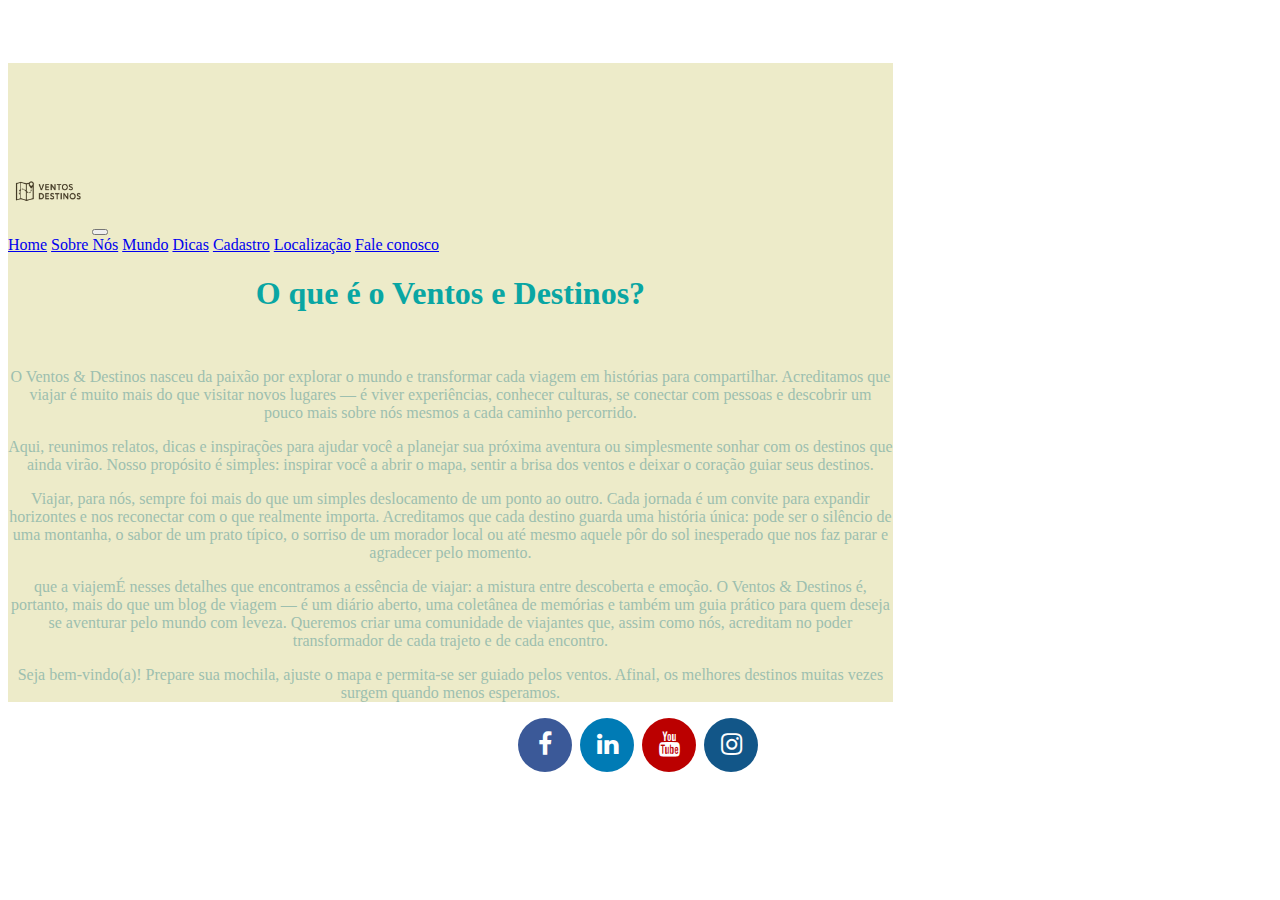
<file: Projeto_inicial/sobrenos.html>
<!DOCTYPE html>
<html lang="pt-br">
<head>
    <meta charset="UTF-8">
    <meta name="viewport" content="width=device-width, initial-scale=1.0">
    <link rel="stylesheet" href="css/style.css">
    <link href="https://cdn.jsdelivr.net/npm/bootstrap@5.3.8/dist/css/bootstrap.min.css" rel="stylesheet" 
    integrity="sha384-sRIl4kxILFvY47J16cr9ZwB07vP4J8+LH7qKQnuqkuIAvNWLzeN8tE5YBujZqJLB" crossorigin="anonymous">
    <link rel="stylesheet" href="https://cdnjs.cloudflare.com/ajax/libs/font-awesome/4.7.0/css/font-awesome.min.css">
    <title>Ventos e Destinos </title>
</head>
<body>
    <div class="container">
        <div class="mainav">
            <nav class="navbar navbar-expand-lg bg-body-tertiary">
            <div class="container-fluid">
           <a class="navbar-brand" href="index.html"><img src="img/logo simples.png" width="80px" height="80px"></a>
            <button class="navbar-toggler" type="button" data-bs-toggle="collapse" data-bs-target="#navbarNavAltMarkup" aria-controls="navbarNavAltMarkup" aria-expanded="false" aria-label="Toggle navigation">
            <span class="navbar-toggler-icon"></span>
            </button>
            <div class="collapse navbar-collapse" id="navbarNavAltMarkup">
            <div class="navbar-nav">
            <a class="nav-link active" aria-current="page" href="#">Home</a>
            <a class="nav-link" href="sobrenos.html">Sobre Nós</a>
            <a class="nav-link" href="mundo.html">Mundo</a>
            <a class="nav-link" href="dicas.html">Dicas</a>
            <a class="nav-link" href="cadastro.html">Cadastro</a>
            <a class="nav-link" href="localizacao.html">Localização</a>
            <a class="nav-link" href=" faleconosco.html">Fale conosco</a>
            
      </div>
    </div>
  </div>
</nav>
        </div>
        <div class="content">
            <h1 class="title"> O que é o Ventos e Destinos?</h1><br>
           
            <p class="lead text"> O Ventos & Destinos nasceu da paixão por explorar o mundo e transformar cada viagem em histórias para compartilhar. Acreditamos que viajar é muito mais do que visitar novos lugares — é viver experiências, conhecer culturas, se conectar com pessoas e descobrir um pouco mais sobre nós mesmos a cada caminho percorrido.</p>

            <p class="lead text">Aqui, reunimos relatos, dicas e inspirações para ajudar você a planejar sua próxima aventura ou simplesmente sonhar com os destinos que ainda virão. Nosso propósito é simples: inspirar você a abrir o mapa, sentir a brisa dos ventos e deixar o coração guiar seus destinos.</p>
           
           <p class="lead text">Viajar, para nós, sempre foi mais do que um simples deslocamento de um ponto ao outro. Cada jornada é um convite para expandir horizontes e nos reconectar com o que realmente importa. Acreditamos que cada destino guarda uma história única: pode ser o silêncio de uma montanha, o sabor de um prato típico, o sorriso de um morador local ou até mesmo aquele pôr do sol inesperado que nos faz parar e agradecer pelo momento.</p> 

           <p class="lead text"> que a viajemÉ nesses detalhes que encontramos a essência de viajar: a mistura entre descoberta e emoção. O Ventos & Destinos é, portanto, mais do que um blog de viagem — é um diário aberto, uma coletânea de memórias e também um guia prático para quem deseja se aventurar pelo mundo com leveza. Queremos criar uma comunidade de viajantes que, assim como nós, acreditam no poder transformador de cada trajeto e de cada encontro.</p> 

            <p class="lead text">Seja bem-vindo(a)! Prepare sua mochila, ajuste o mapa e permita-se ser guiado pelos ventos. Afinal, os melhores destinos muitas vezes surgem quando menos esperamos.</p>
             
        </div>
            </div>
        </div>
        <div class="footer">

            <div class="rounded-social-buttons">
        <a class="social-button facebook" href="#"></a>
        <a class="social-button linkedin" href="#"></a>
        <a class="social-button youtube" href="#"></a>
        <a class="social-button instagram" href="#"></a>
</div>
        </div>
    </div>
</body>
</html>

<script src="https://cdn.jsdelivr.net/npm/bootstrap@5.3.8/dist/js/bootstrap.bundle.min.js" 
integrity="sha384-FKyoEForCGlyvwx9Hj09JcYn3nv7wiPVlz7YYwJrWVcXK/BmnVDxM+D2scQbITxI" crossorigin="anonymous">
</script>
<script src="js/script.js"></script>
</file>
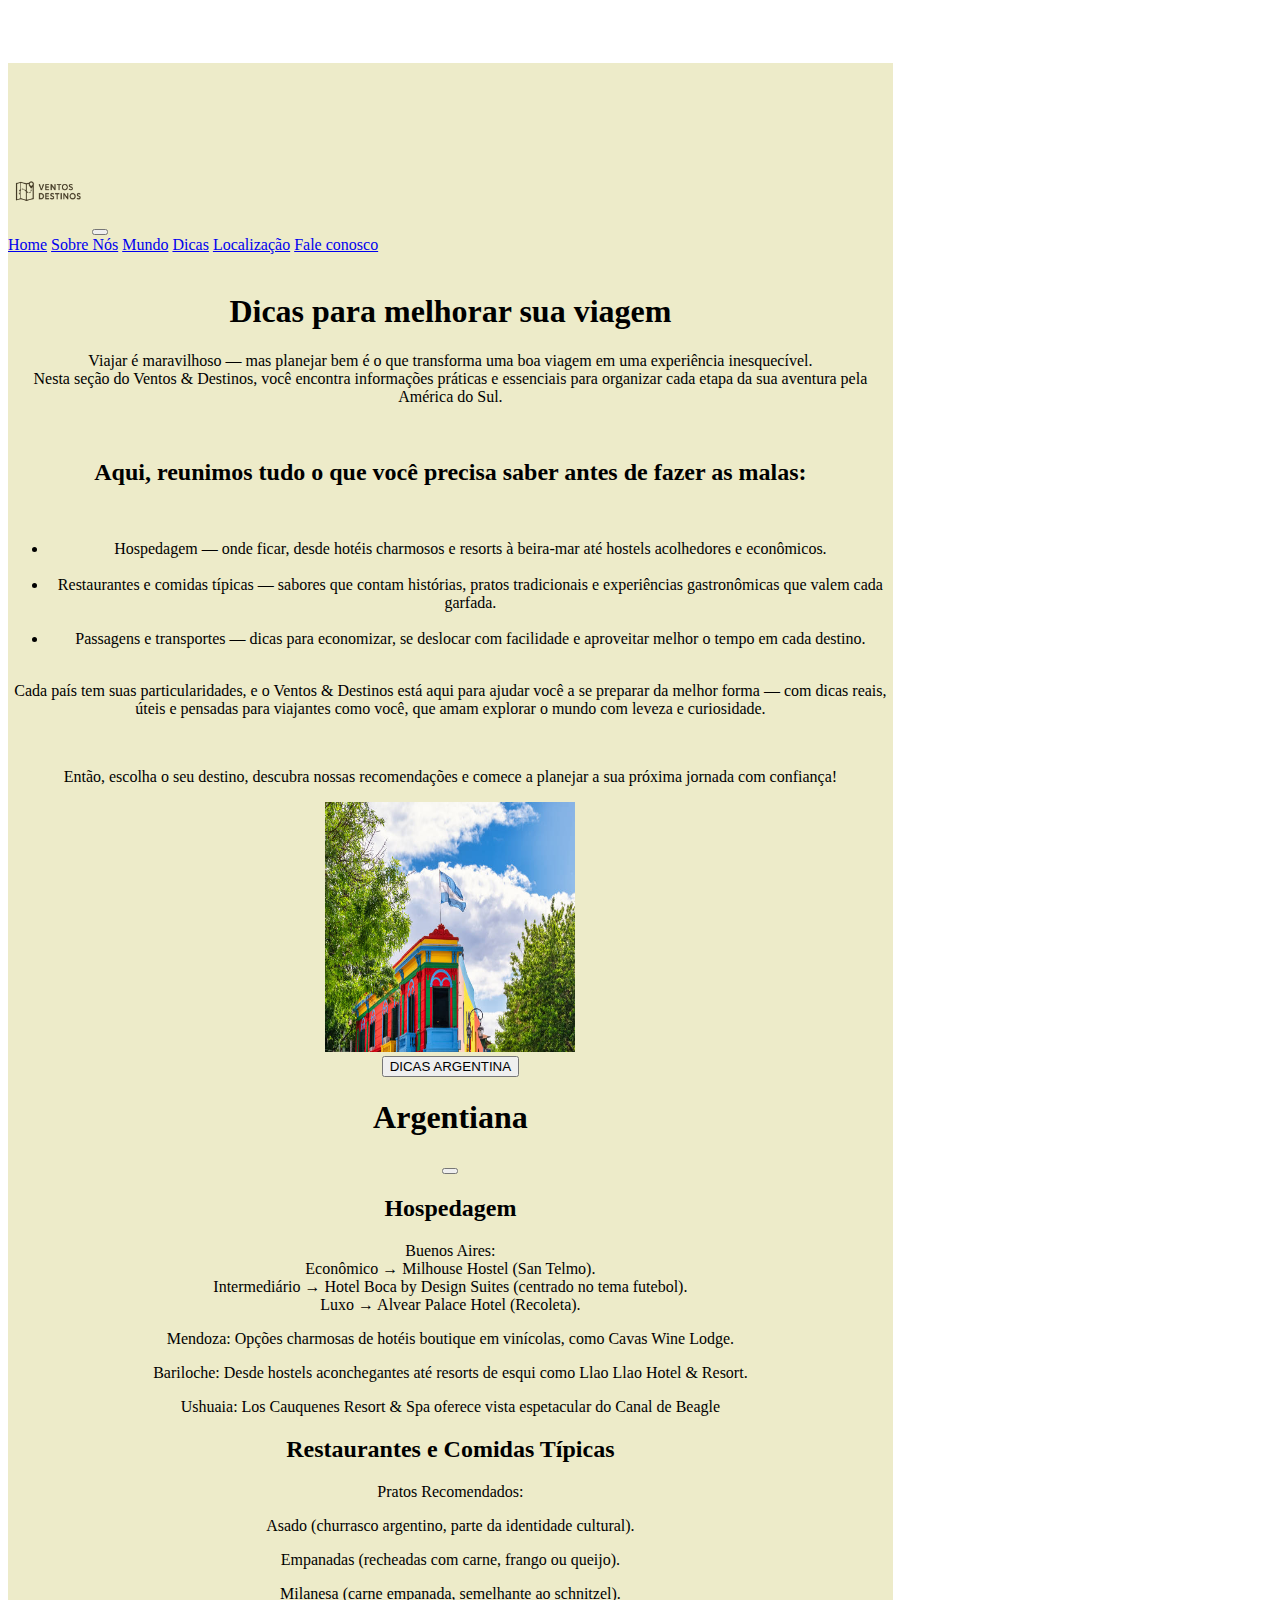
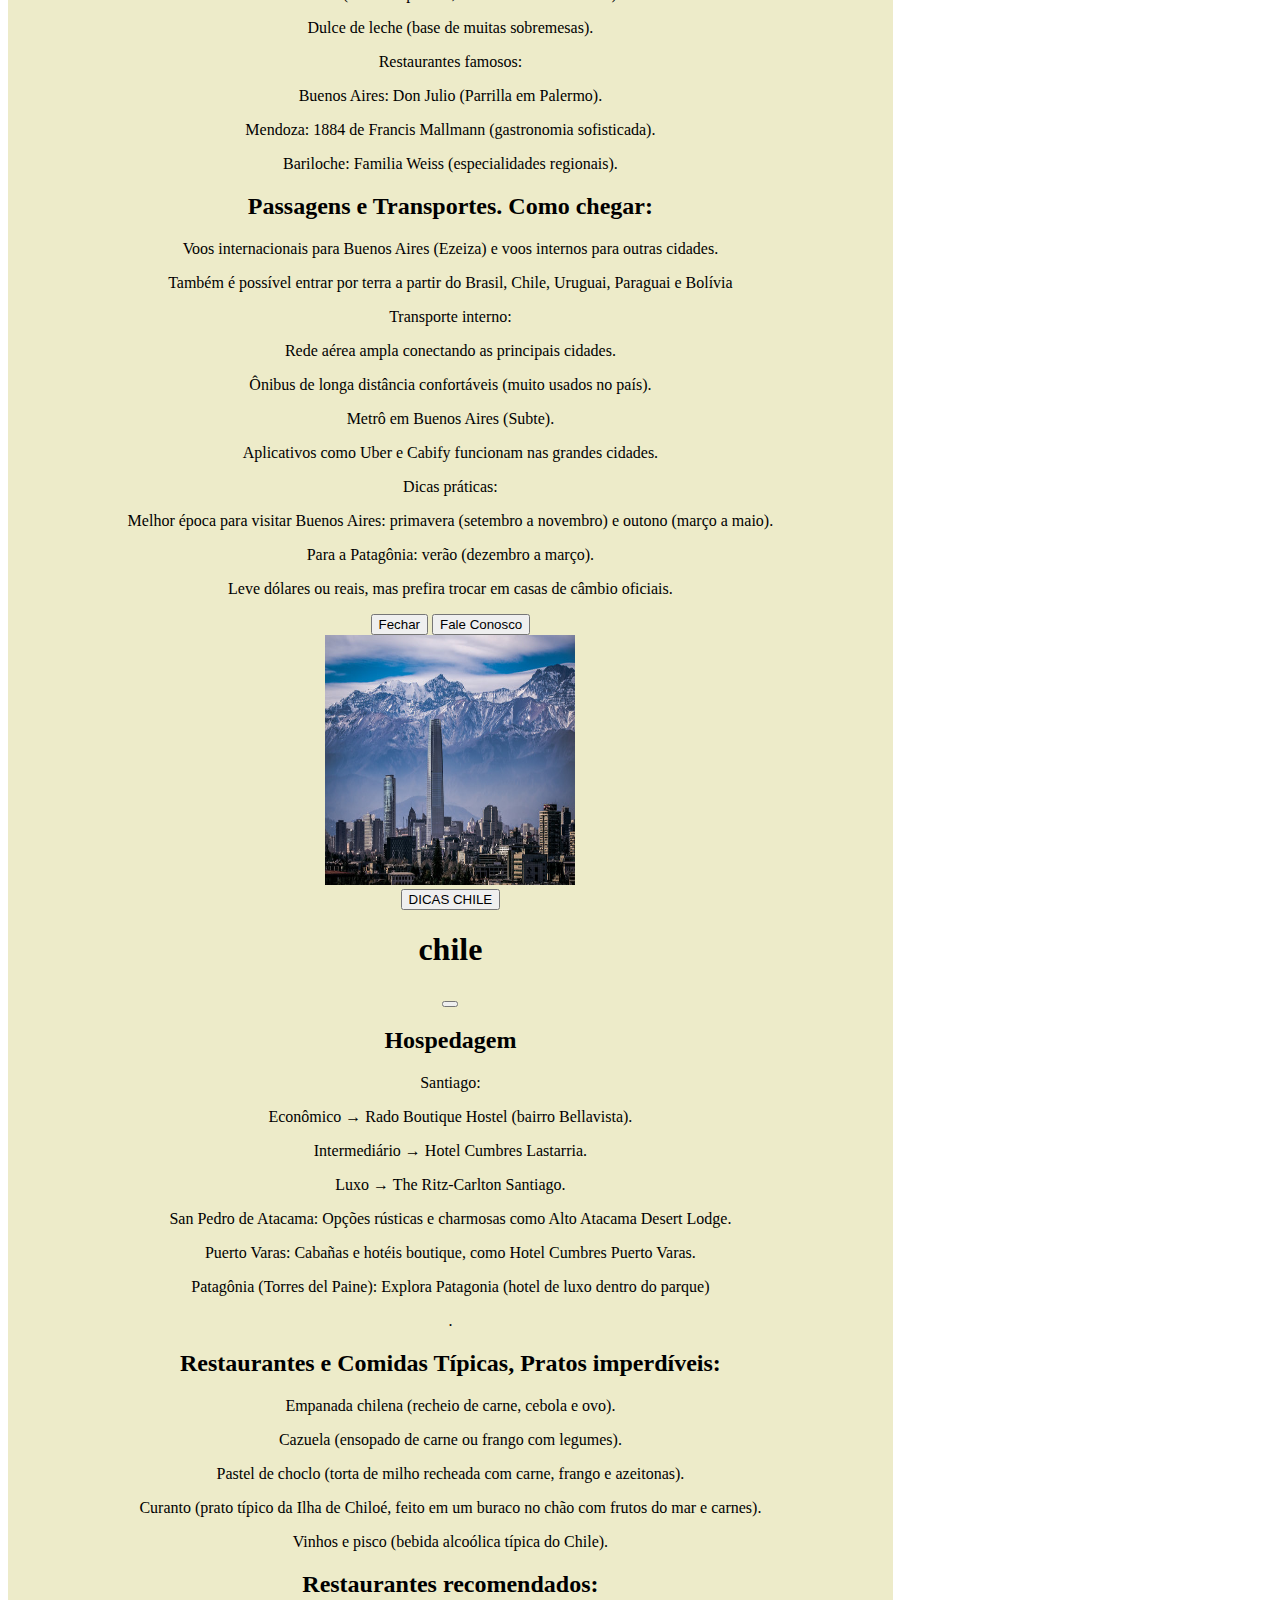
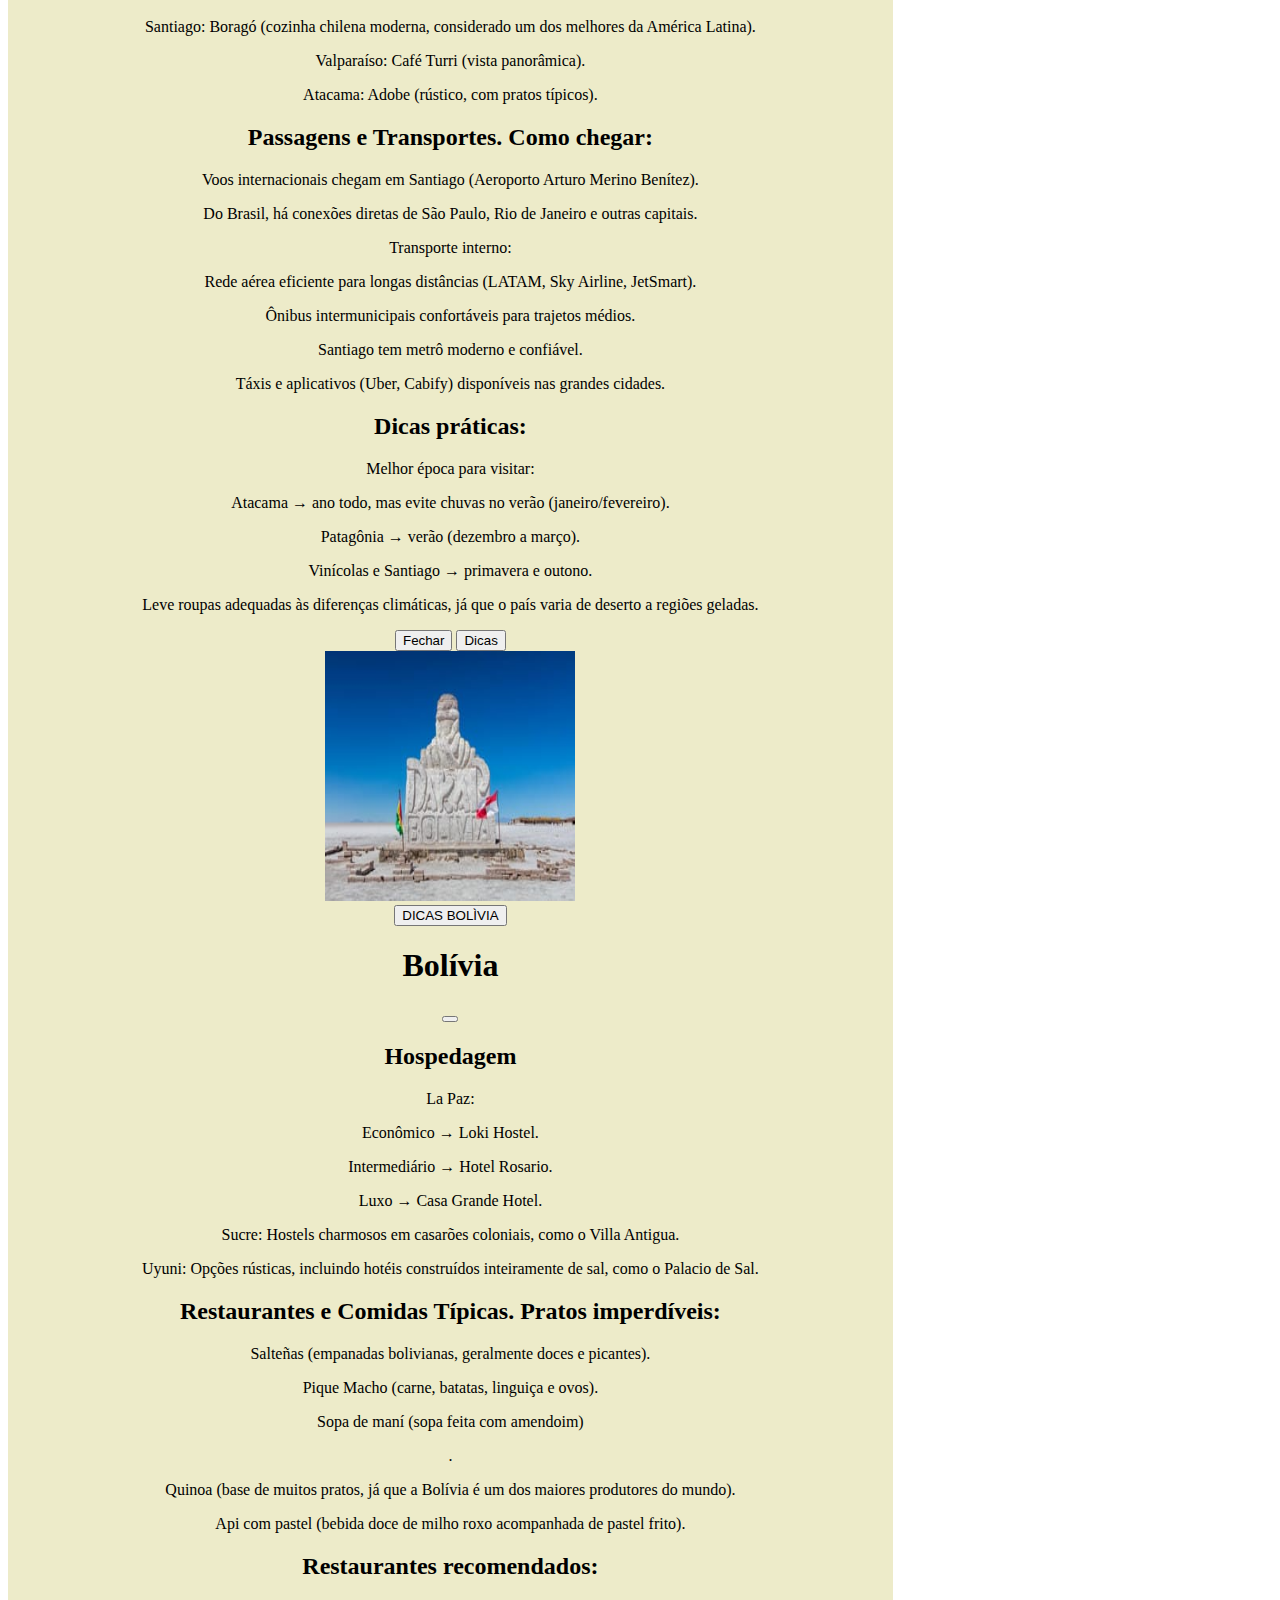
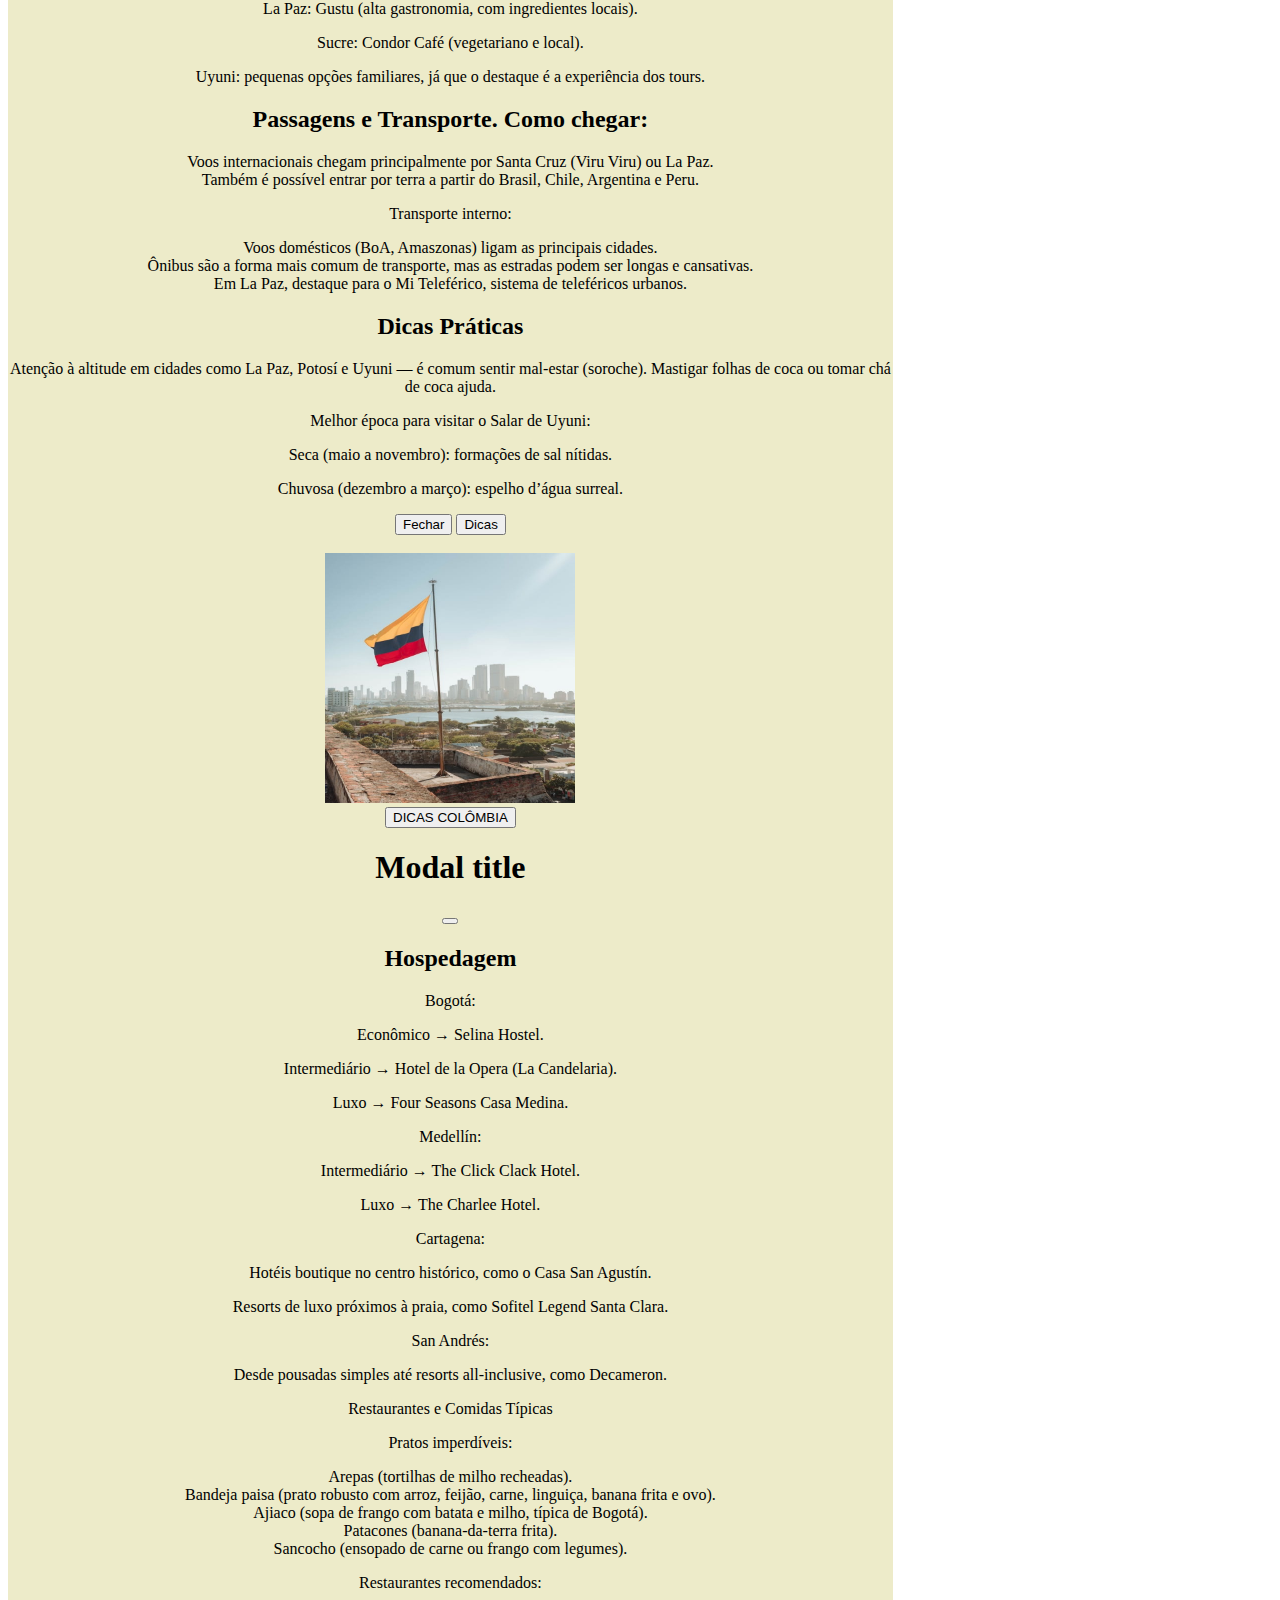
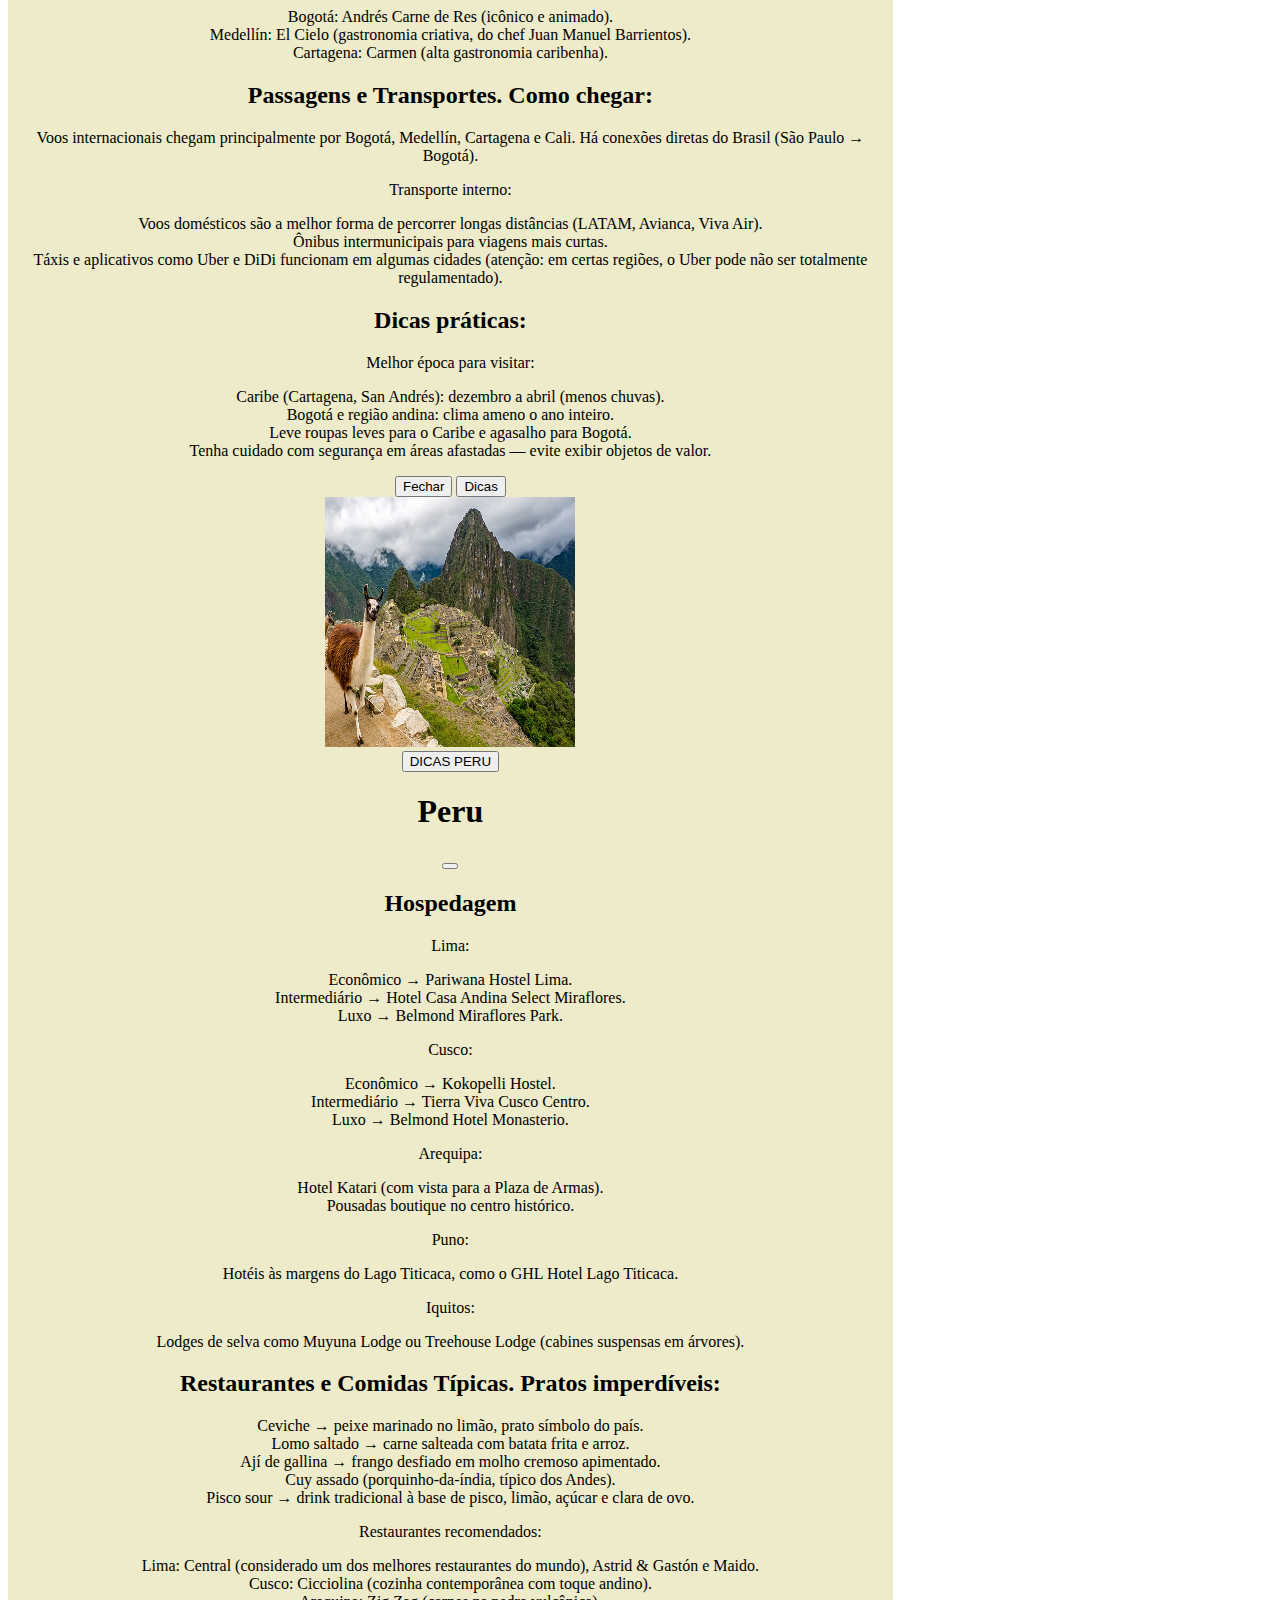
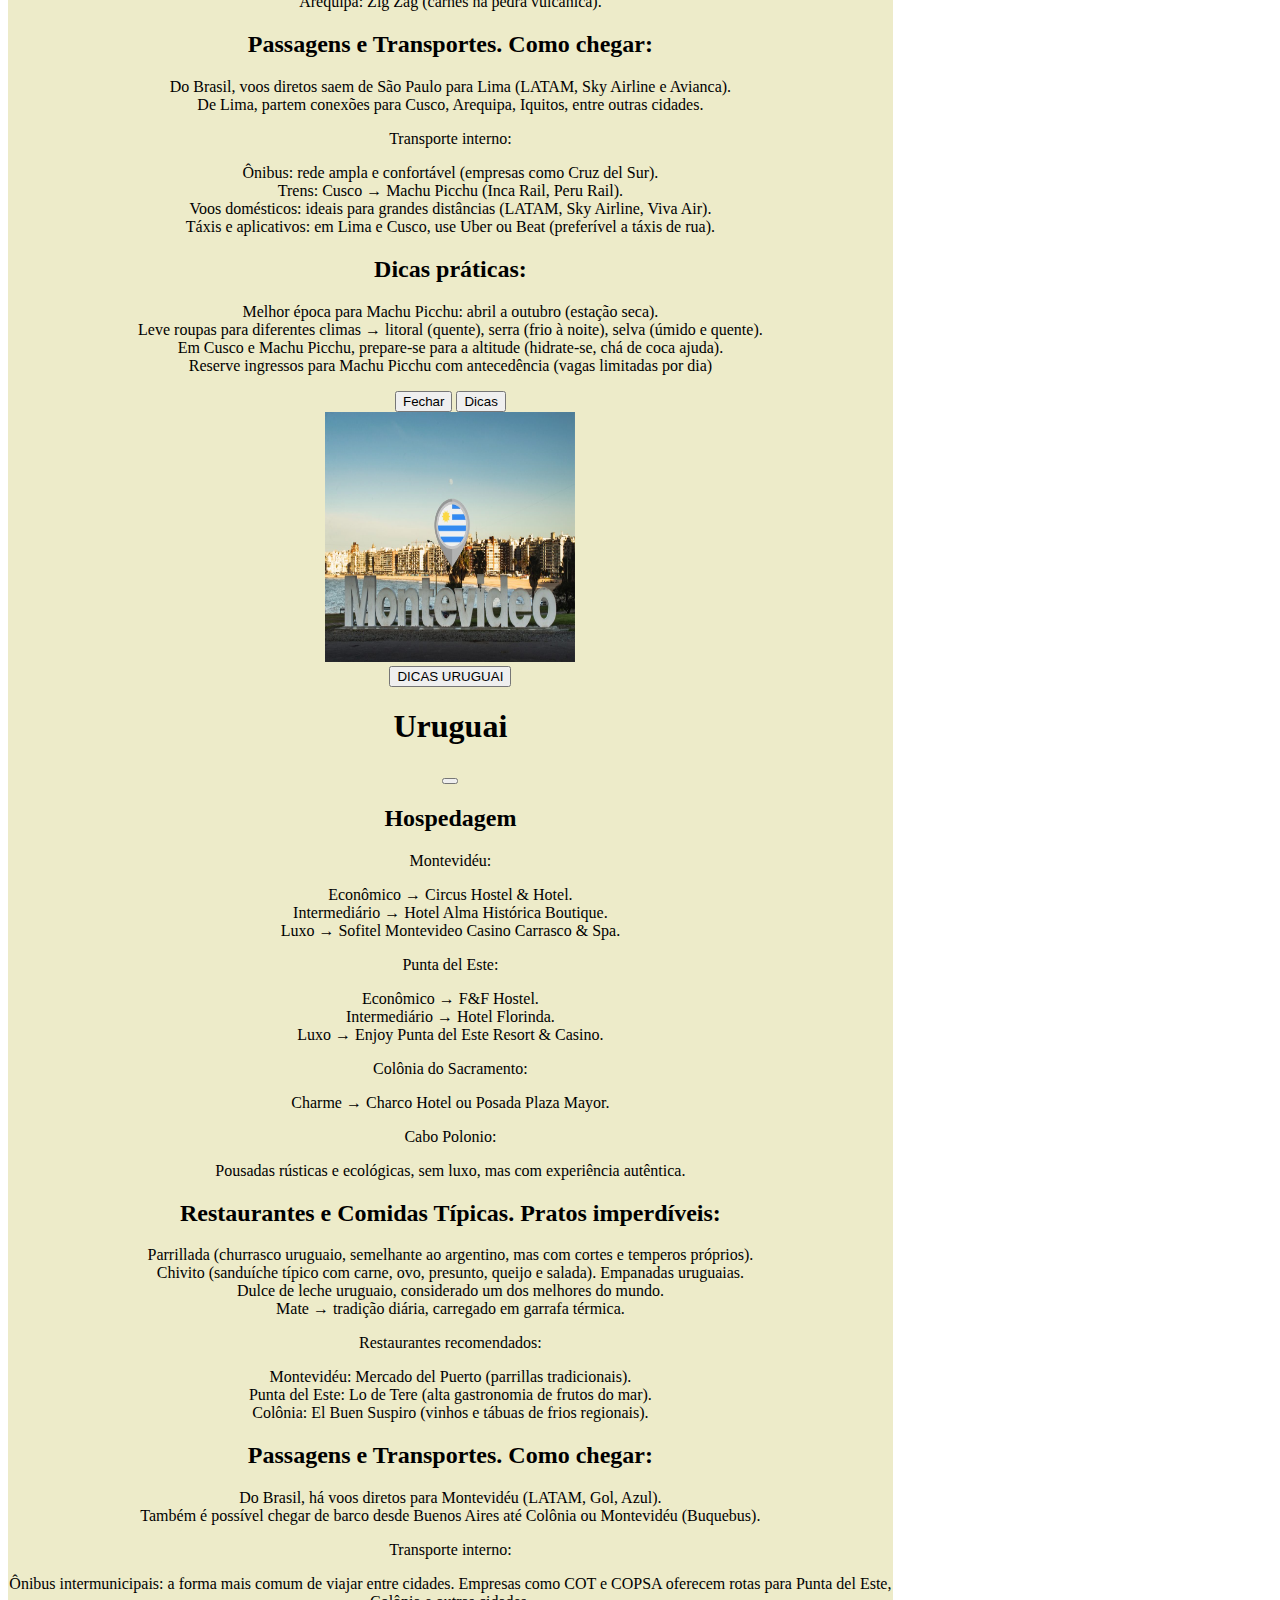
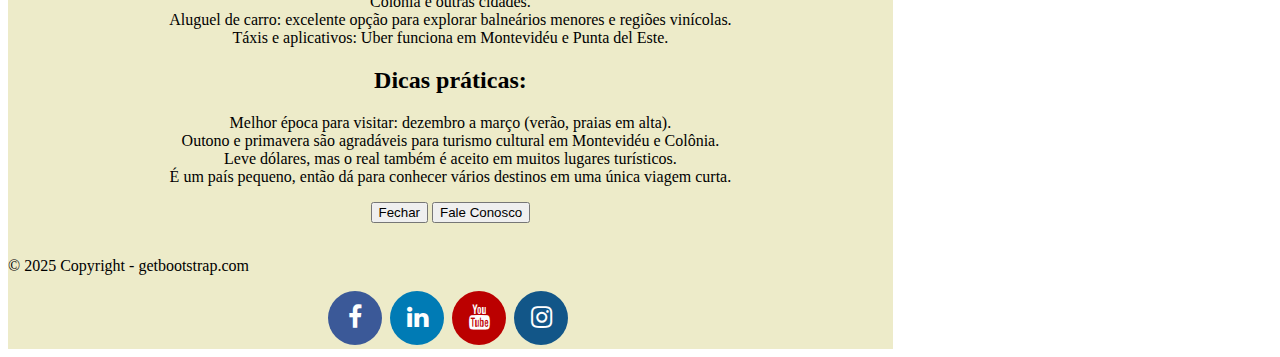
<file: Projeto curso/Projeto curso/dicas.html>
<!DOCTYPE html>
<html lang="pt-br">
<head>
    <meta charset="UTF-8">
    <meta name="viewport" content="width=device-width, initial-scale=1.0">
    <link rel="stylesheet" href="css/style.css">
    <link href="https://cdn.jsdelivr.net/npm/bootstrap@5.3.8/dist/css/bootstrap.min.css" rel="stylesheet" 
    integrity="sha384-sRIl4kxILFvY47J16cr9ZwB07vP4J8+LH7qKQnuqkuIAvNWLzeN8tE5YBujZqJLB" crossorigin="anonymous">
    <link rel="stylesheet" href="https://cdnjs.cloudflare.com/ajax/libs/font-awesome/4.7.0/css/font-awesome.min.css">
    <title>Ventos e Destinos </title>
</head>
<body>
    <div class="container">
        <div class="mainav">
            <nav class="navbar navbar-expand-lg bg-body-tertiary">
            <div class="container-fluid">
           <a class="navbar-brand" href="index.html"><img src="img/logo simples.png" width="80px" height="80px"></a>
            <button class="navbar-toggler" type="button" data-bs-toggle="collapse" data-bs-target="#navbarNavAltMarkup" aria-controls="navbarNavAltMarkup" aria-expanded="false" aria-label="Toggle navigation">
            <span class="navbar-toggler-icon"></span>
            </button>
            <div class="collapse navbar-collapse" id="navbarNavAltMarkup">
            <div class="navbar-nav">
            <a class="nav-link active" aria-current="page" href="#">Home</a>
            <a class="nav-link" href="sobrenos.html">Sobre Nós</a>
            <a class="nav-link" href="mundo.html">Mundo</a>
            <a class="nav-link" href="dicas.html">Dicas</a>
            <a class="nav-link" href="localizacao.html">Localização</a>
            <a class="nav-link" href=" faleconosco.html">Fale conosco</a>
            </div>
            </div>
            </nav>
        </div>
        <div class = "content imagem" >
             <br>
            <h1 class="display-6 font-weight-bolder">Dicas para melhorar sua viagem </h1>
            <p class="lead">Viajar é maravilhoso — mas planejar bem é o que transforma uma boa viagem em uma experiência inesquecível. <br>
                Nesta seção do Ventos & Destinos, você encontra informações práticas e essenciais para organizar cada etapa da sua aventura pela América do Sul.</p> <br>

            <h2 class="display-6 font-weight-bolder">Aqui, reunimos tudo o que você precisa saber antes de fazer as malas:</h2><br>
            <ul class="lead">
                <li>Hospedagem — onde ficar, desde hotéis charmosos e resorts à beira-mar até hostels acolhedores e econômicos.</li> <br>

                <li>Restaurantes e comidas típicas — sabores que contam histórias, pratos tradicionais e experiências gastronômicas que valem cada garfada. </li> <br>

                <li> Passagens e transportes — dicas para economizar, se deslocar com facilidade e aproveitar melhor o tempo em cada destino.</li> <br>
             </ul>
            <p class="lead" > Cada país tem suas particularidades, e o Ventos & Destinos está aqui para ajudar você a se preparar da melhor forma — com dicas reais, úteis e pensadas para viajantes como você, que amam explorar o mundo com leveza e curiosidade.</p> <br>
            
            <p class="lead">Então, escolha o seu destino, descubra nossas recomendações e comece a planejar a sua próxima jornada com confiança! 
            </p> 
           

           <div class = "row">
                <div class = "col">
                    <img class="tamanho" src="img/argentina_dicas.jpeg">
                   <br>
                    <!-- Button trigger modal -->
                    <button type="button" class="btn btn-primary" data-bs-toggle="modal" data-bs-target="#argentina">
                     DICAS ARGENTINA
                    </button>

                    <!-- Modal -->
                    <div class="modal fade" id="argentina" tabindex="-1" aria-labelledby="exampleModalLabel" aria-hidden="true">
                    <div class="modal-dialog modal-xl">
                        <div class="modal-content">
                        <div class="modal-header">
                            <h1 class="modal-title fs-5" id="exampleModalLabel">Argentiana</h1>
                            <button type="button" class="btn-close" data-bs-dismiss="modal" aria-label="Close"></button>
                        </div>
                        <div class="modal-body">
                            
                            <h2>Hospedagem</h2>
                            <p>
                                Buenos Aires: <br>
                                Econômico → Milhouse Hostel (San Telmo). <br>
                                Intermediário → Hotel Boca by Design Suites (centrado no tema futebol). <br>
                                Luxo → Alvear Palace Hotel (Recoleta). </p>
                                
                               <p>Mendoza: 
                                 Opções charmosas de hotéis boutique em vinícolas, como Cavas Wine Lodge.
                                </p> 
                                <p>
                                 Bariloche:
                                 Desde hostels aconchegantes até resorts de esqui como Llao Llao Hotel & Resort.
                                </p>
                               <p>Ushuaia: 
                                Los Cauquenes Resort & Spa oferece vista espetacular do Canal de Beagle
                                </p>

                                <h2>Restaurantes e Comidas Típicas </h2>
                                
                                <p>Pratos Recomendados:</p>

                                <p>Asado (churrasco argentino, parte da identidade cultural).</p>

                                <p>Empanadas (recheadas com carne, frango ou queijo).</p>

                                <p>Milanesa (carne empanada, semelhante ao schnitzel).</p>

                               <p> Dulce de leche (base de muitas sobremesas).</p>
                               
                               <p>Restaurantes famosos:</p>

                                <p>Buenos Aires: Don Julio (Parrilla em Palermo).</p>

                                <p>Mendoza: 1884 de Francis Mallmann (gastronomia sofisticada).</p>
                               <p>Bariloche: Familia Weiss (especialidades regionais).</p> 

                               <h2>Passagens e Transportes. Como chegar: </h2>
                               
                               <p>Voos internacionais para Buenos Aires (Ezeiza) e voos internos para outras cidades.</p>
                               <p>Também é possível entrar por terra a partir do Brasil, Chile, Uruguai, Paraguai e Bolívia</p>
                               
                               <p>Transporte interno:</p>
                               <p>Rede aérea ampla conectando as principais cidades.</p>
                               <p>Ônibus de longa distância confortáveis (muito usados no país). </p>
                               <p>Metrô em Buenos Aires (Subte).</p>
                               <p>Aplicativos como Uber e Cabify funcionam nas grandes cidades. </p>
                              
                               <p>Dicas práticas:</p>
                               <p>Melhor época para visitar Buenos Aires: primavera (setembro a novembro) e outono (março a maio).</p>
                               <p>Para a Patagônia: verão (dezembro a março).</p>
                               <p>Leve dólares ou reais, mas prefira trocar em casas de câmbio oficiais.</p>

                        </div>
                        <div class="modal-footer">
                            <button type="button" class="btn btn-secondary" data-bs-dismiss="modal">Fechar</button>
                            <button type="button" class="btn btn-primary"> Fale Conosco</button>
                        </div>
                        </div>
                    </div>
                    </div>
                </div>
                
                
                <div class = "col">
                    <img class="tamanho" src="img/chile _dicas.jpeg">
                    <br>
                    <!-- Button trigger modal -->
                <button type="button" class="btn btn-primary" data-bs-toggle="modal" data-bs-target="#chile">
                DICAS CHILE
                </button> 
                    
                <!-- Modal -->
                <div class="modal fade" id="chile" tabindex="-1" aria-labelledby="exampleModalLabel" aria-hidden="true">
                <div class="modal-dialog modal-xl">
                    <div class="modal-content">
                    <div class="modal-header">
                        <h1 class="modal-title fs-5" id="exampleModalLabel">chile</h1>
                        <button type="button" class="btn-close" data-bs-dismiss="modal" aria-label="Close"></button>
                    </div>
                    <div class="modal-body">
                        <h2>Hospedagem</h2>
                        
                        <p>Santiago:</p> 

                        <p>Econômico → Rado Boutique Hostel (bairro Bellavista).</p>

                        <p>Intermediário → Hotel Cumbres Lastarria.</p>

                        <p>Luxo → The Ritz-Carlton Santiago.</p>

                        <p>San Pedro de Atacama:
                        Opções rústicas e charmosas como Alto Atacama Desert Lodge.</p>
                        
                        <p>Puerto Varas:
                        Cabañas e hotéis boutique, como Hotel Cumbres Puerto Varas. </p>
                        

                        <p>Patagônia (Torres del Paine): Explora Patagonia (hotel de luxo dentro do parque)</p>.

                        <h2>Restaurantes e Comidas Típicas, Pratos imperdíveis:</h2>
                        
                        <p>Empanada chilena (recheio de carne, cebola e ovo).</p>

                        <p>Cazuela (ensopado de carne ou frango com legumes).</p>

                        <p>Pastel de choclo (torta de milho recheada com carne, frango e azeitonas).</p>

                        <p>Curanto (prato típico da Ilha de Chiloé, feito em um buraco no chão com frutos do mar e carnes).</p>

                        <p>Vinhos e pisco (bebida alcoólica típica do Chile).</p>

                        <h2>Restaurantes recomendados:</h2>
                        
                        <p>Santiago: Boragó (cozinha chilena moderna, considerado um dos melhores da América Latina).</p>

                        <p>Valparaíso: Café Turri (vista panorâmica).</p>

                        <p>Atacama: Adobe (rústico, com pratos típicos).</p>

                        <h2>Passagens e Transportes. Como chegar:</h2>
                        
                        <p>Voos internacionais chegam em Santiago (Aeroporto Arturo Merino Benítez).</p>

                        <p>Do Brasil, há conexões diretas de São Paulo, Rio de Janeiro e outras capitais.</p>

                        <p>Transporte interno:</p>

                        <p>Rede aérea eficiente para longas distâncias (LATAM, Sky Airline, JetSmart).</p>

                        <p>Ônibus intermunicipais confortáveis para trajetos médios.</p>

                        <p>Santiago tem metrô moderno e confiável.</p>

                        <p>Táxis e aplicativos (Uber, Cabify) disponíveis nas grandes cidades.</p>
                       
                        <h2>Dicas práticas:</h2>
                        <p>Melhor época para visitar:</p>

                        <p>Atacama → ano todo, mas evite chuvas no verão (janeiro/fevereiro).</p>

                        <p>Patagônia → verão (dezembro a março).</p>

                        <p>Vinícolas e Santiago → primavera e outono.</p>

                        <p>Leve roupas adequadas às diferenças climáticas, já que o país varia de deserto a regiões geladas.</p>


                    </div>
                    <div class="modal-footer">
                        <button type="button" class="btn btn-secondary" data-bs-dismiss="modal">Fechar</button>
                        <button type="button" class="btn btn-primary">Dicas</button>
                    </div>
                    </div>
                </div>
                </div>
                </div>
               
                <div class = "col">
                    <img class="tamanho" src="img/bolivia_dicas.jpeg">
                    <br>
                    <!-- Button trigger modal -->
                    <button type="button" class="btn btn-primary" data-bs-toggle="modal" data-bs-target="#bolivia">
                    DICAS BOLÌVIA
                    </button>

                    <!-- Modal -->
                    <div class="modal fade" id="bolivia" tabindex="-1" aria-labelledby="exampleModalLabel" aria-hidden="true">
                    <div class="modal-dialog modal-xl">
                        <div class="modal-content">
                        <div class="modal-header">
                            <h1 class="modal-title fs-5" id="exampleModalLabel">Bolívia</h1>
                            <button type="button" class="btn-close" data-bs-dismiss="modal" aria-label="Close"></button>
                        </div>
                        <div class="modal-body">
                          
                           <h2>Hospedagem</h2>
                        
                        <p>La Paz:</p>
                        <p>Econômico → Loki Hostel.</p>
                        <p>Intermediário → Hotel Rosario.</p>
                        <p>Luxo → Casa Grande Hotel.</p>

                        <p>Sucre: Hostels charmosos em casarões coloniais, como o Villa Antigua.</p>
                        <p>Uyuni: Opções rústicas, incluindo hotéis construídos inteiramente de sal, como o Palacio de Sal.</p>
                        <h2>Restaurantes e Comidas Típicas. Pratos imperdíveis:</h2>
                        
                            <p>Salteñas (empanadas bolivianas, geralmente doces e picantes).</p>

                            <p>Pique Macho (carne, batatas, linguiça e ovos).</p>

                            <p>Sopa de maní (sopa feita com amendoim)</p>.

                            <p>Quinoa (base de muitos pratos, já que a Bolívia é um dos maiores produtores do mundo).</p>

                            <p>Api com pastel (bebida doce de milho roxo acompanhada de pastel frito).</p>

                            <h2>Restaurantes recomendados:</h2>

                            <p>La Paz: Gustu (alta gastronomia, com ingredientes locais).</p>

                            <p>Sucre: Condor Café (vegetariano e local).</p>

                            <p>Uyuni: pequenas opções familiares, já que o destaque é a experiência dos tours.</p>

                            <h2>Passagens e Transporte. Como chegar:</h2>
                           
                            <p>
                                Voos internacionais chegam principalmente por Santa Cruz (Viru Viru) ou La Paz. <br>
                                Também é possível entrar por terra a partir do Brasil, Chile, Argentina e Peru. <br>
                                <p>Transporte interno:</p>
                                Voos domésticos (BoA, Amaszonas) ligam as principais cidades. <br>
                                Ônibus são a forma mais comum de transporte, mas as estradas podem ser longas e cansativas. <br>
                                Em La Paz, destaque para o Mi Teleférico, sistema de teleféricos urbanos.
                            </p>

                            <h2>Dicas Práticas</h2>
                            
                            <p>Atenção à altitude em cidades como La Paz, Potosí e Uyuni — é comum sentir mal-estar (soroche). Mastigar folhas de coca ou tomar chá de coca ajuda.</p>

                            <p>Melhor época para visitar o Salar de Uyuni:</p>

                            <p>Seca (maio a novembro): formações de sal nítidas.</p>

                            <p>Chuvosa (dezembro a março): espelho d’água surreal.</p>
                                                    
                        </div>
                        <div class="modal-footer">
                            <button type="button" class="btn btn-secondary" data-bs-dismiss="modal">Fechar</button>
                            <button type="button" class="btn btn-primary">Dicas</button>
                        </div>
                        </div>
                    </div>
                    </div>
                </div>
            </div>
           <br>
           
           <div class = "row">
                <div class = "col">
                    <img class="tamanho" src="img/colombia_dicas.jpeg">
                    <br>
                    <!-- Button trigger modal -->
                <button type="button" class="btn btn-primary" data-bs-toggle="modal" data-bs-target="#colombia">
                DICAS COLÔMBIA
                </button>

                <!-- Modal -->
                <div class="modal fade" id="colombia" tabindex="-1" aria-labelledby="exampleModalLabel" aria-hidden="true">
                <div class="modal-dialog modal-xl">
                    <div class="modal-content">
                    <div class="modal-header">
                        <h1 class="modal-title fs-5" id="exampleModalLabel">Modal title</h1>
                        <button type="button" class="btn-close" data-bs-dismiss="modal" aria-label="Close"></button>
                    </div>
                    <div class="modal-body">
                        <h2>Hospedagem</h2>

                        <p>Bogotá:</p>
                        <p>Econômico → Selina Hostel. </p>
                        <p>Intermediário → Hotel de la Opera (La Candelaria). </p>
                        <p>Luxo → Four Seasons Casa Medina.</p>
                        
                        <p>Medellín:</p>
                        <p>Intermediário → The Click Clack Hotel.</p>
                        <p>Luxo → The Charlee Hotel.</p>

                        <p>Cartagena:</p>

                        <p>Hotéis boutique no centro histórico, como o Casa San Agustín.</p>

                        <p>Resorts de luxo próximos à praia, como Sofitel Legend Santa Clara.</p>

                        <p>San Andrés:</p>

                        <p>Desde pousadas simples até resorts all-inclusive, como Decameron.</p>
                        Restaurantes e Comidas Típicas

                        <p>Pratos imperdíveis:</p>

                        <p>
                            Arepas (tortilhas de milho recheadas). <br>
                            Bandeja paisa (prato robusto com arroz, feijão, carne, linguiça, banana frita e ovo). <br>
                            Ajiaco (sopa de frango com batata e milho, típica de Bogotá). <br>
                            Patacones (banana-da-terra frita). <br>
                            Sancocho (ensopado de carne ou frango com legumes). 
                        </p>

                        <p>Restaurantes recomendados:</p>

                        <p>
                            Bogotá: Andrés Carne de Res (icônico e animado). <br>
                            Medellín: El Cielo (gastronomia criativa, do chef Juan Manuel Barrientos). <br>
                            Cartagena: Carmen (alta gastronomia caribenha).
                        </p>

                        <h2>Passagens e Transportes. Como chegar:</h2>

                        Voos internacionais chegam principalmente por Bogotá, Medellín, Cartagena e Cali.

                        Há conexões diretas do Brasil (São Paulo → Bogotá).

                        <p>Transporte interno:</p>

                        <p>
                            Voos domésticos são a melhor forma de percorrer longas distâncias (LATAM, Avianca, Viva Air). <br>
                            Ônibus intermunicipais para viagens mais curtas. <br>
                            Táxis e aplicativos como Uber e DiDi funcionam em algumas cidades (atenção: em certas regiões, o Uber pode não ser totalmente regulamentado).
                        </p>

                        <h2>Dicas práticas:</h2>

                        <p>Melhor época para visitar:</p>

                        <p>
                            Caribe (Cartagena, San Andrés): dezembro a abril (menos chuvas). <br>
                            Bogotá e região andina: clima ameno o ano inteiro. <br>
                            Leve roupas leves para o Caribe e agasalho para Bogotá. <br>
                            Tenha cuidado com segurança em áreas afastadas — evite exibir objetos de valor.
                        </p>

                       
                    </div>
                    <div class="modal-footer">
                        <button type="button" class="btn btn-secondary" data-bs-dismiss="modal">Fechar</button>
                        <button type="button" class="btn btn-primary">Dicas</button>
                    </div>
                    </div>
                </div>
                </div>
                </div>
                
                <div class = "col">
                    <img class="tamanho" src="img/peru_dicas.jpeg">
                    <br>
                   
                    <!-- Button trigger modal -->
                <button type="button" class="btn btn-primary" data-bs-toggle="modal" data-bs-target="#peru">
                DICAS PERU
                </button>

                <!-- Modal -->
                <div class="modal fade" id="peru" tabindex="-1" aria-labelledby="exampleModalLabel" aria-hidden="true">
                <div class="modal-dialog modal-xl">
                    <div class="modal-content">
                    <div class="modal-header">
                        <h1 class="modal-title fs-5" id="exampleModalLabel">Peru</h1>
                        <button type="button" class="btn-close" data-bs-dismiss="modal" aria-label="Close"></button>
                    </div>
                    <div class="modal-body">
                        <h2>Hospedagem</h2>
                        <p>Lima:</p>

                        <p>
                            Econômico → Pariwana Hostel Lima. <br>
                            Intermediário → Hotel Casa Andina Select Miraflores. <br>
                            Luxo → Belmond Miraflores Park. <br>
                        </p>

                        <p>Cusco:</p>

                        <p>
                            Econômico → Kokopelli Hostel. <br>
                            Intermediário → Tierra Viva Cusco Centro. <br>
                            Luxo → Belmond Hotel Monasterio. <br>
                        </p>

                        <p>Arequipa:</p>

                        <p>
                            Hotel Katari (com vista para a Plaza de Armas). <br>
                            Pousadas boutique no centro histórico.
                        </p>

                        <p>Puno:</p>

                        <p>Hotéis às margens do Lago Titicaca, como o GHL Hotel Lago Titicaca.</p>

                        <p>Iquitos:</p>

                        <p>Lodges de selva como Muyuna Lodge ou Treehouse Lodge (cabines suspensas em árvores).</p>

                        <h2>Restaurantes e Comidas Típicas. Pratos imperdíveis:</h2>

                        <p>
                            Ceviche → peixe marinado no limão, prato símbolo do país. <br>
                            Lomo saltado → carne salteada com batata frita e arroz. <br>
                            Ají de gallina → frango desfiado em molho cremoso apimentado. <br>
                            Cuy assado (porquinho-da-índia, típico dos Andes). <br>
                            Pisco sour → drink tradicional à base de pisco, limão, açúcar e clara de ovo.
                        </p>

                        <p>Restaurantes recomendados:</p>

                        <p>
                            Lima: Central (considerado um dos melhores restaurantes do mundo), Astrid & Gastón e Maido. <br>
                            Cusco: Cicciolina (cozinha contemporânea com toque andino). <br>
                            Arequipa: Zig Zag (carnes na pedra vulcânica).
                        </p>

                        <h2>Passagens e Transportes. Como chegar:</h2>

                        <p>
                            Do Brasil, voos diretos saem de São Paulo para Lima (LATAM, Sky Airline e Avianca). <br>
                            De Lima, partem conexões para Cusco, Arequipa, Iquitos, entre outras cidades.
                        </p>

                        <p>Transporte interno:</p>

                        <p>
                            Ônibus: rede ampla e confortável (empresas como Cruz del Sur). <br>
                            Trens: Cusco → Machu Picchu (Inca Rail, Peru Rail). <br>
                            Voos domésticos: ideais para grandes distâncias (LATAM, Sky Airline, Viva Air). <br>
                            Táxis e aplicativos: em Lima e Cusco, use Uber ou Beat (preferível a táxis de rua).
                        </p>

                        <h2>Dicas práticas:</h2>

                        <p>
                            Melhor época para Machu Picchu: abril a outubro (estação seca). <br>
                            Leve roupas para diferentes climas → litoral (quente), serra (frio à noite), selva (úmido e quente). <br>
                            Em Cusco e Machu Picchu, prepare-se para a altitude (hidrate-se, chá de coca ajuda). <br>
                            Reserve ingressos para Machu Picchu com antecedência (vagas limitadas por dia)
                        </p>

                        
                    </div>
                    <div class="modal-footer">
                        <button type="button" class="btn btn-secondary" data-bs-dismiss="modal">Fechar</button>
                        <button type="button" class="btn btn-primary">Dicas</button>
                    </div>
                    </div>
                </div>
                </div>
                    </div>
               
                 <div class = "col">
                    <img class="tamanho" src="img/uruguai_dicas.jpeg">
                    <br>
                    
                    <!-- Button trigger modal -->
                    <button type="button" class="btn btn-primary" data-bs-toggle="modal" data-bs-target="#exampleModal">
                    DICAS URUGUAI
                    </button>

                    <!-- Modal -->
                    <div class="modal fade" id="exampleModal" tabindex="-1" aria-labelledby="Uruguai" aria-hidden="true">
                    <div class="modal-dialog modal-xl">
                        <div class="modal-content">
                        <div class="modal-header">
                            <h1 class="modal-title fs-5" id="uruguai">Uruguai</h1>
                            <button type="button" class="btn-close" data-bs-dismiss="modal" aria-label="Close"></button>
                        </div>
                        <div class="modal-body">
                           <h2>Hospedagem</h2>
                           
                           <p>Montevidéu:</p>

                            <p>
                                Econômico → Circus Hostel & Hotel. <br>
                                Intermediário → Hotel Alma Histórica Boutique. <br>
                                Luxo → Sofitel Montevideo Casino Carrasco & Spa. 
                            </p>

                            <p>Punta del Este:</p>

                            <p>
                                Econômico → F&F Hostel. <br>
                                Intermediário → Hotel Florinda. <br>
                                Luxo → Enjoy Punta del Este Resort & Casino.
                            </p>

                            <p>Colônia do Sacramento:</p>

                            <p>Charme → Charco Hotel ou Posada Plaza Mayor.</p>

                            <p>Cabo Polonio:</p>

                            <p>Pousadas rústicas e ecológicas, sem luxo, mas com experiência autêntica.</p>

                            <h2>Restaurantes e Comidas Típicas. Pratos imperdíveis:</h2>

                            <p>
                                Parrillada (churrasco uruguaio, semelhante ao argentino, mas com cortes e temperos próprios). <br>
                                Chivito (sanduíche típico com carne, ovo, presunto, queijo e salada).
                                Empanadas uruguaias. <br>
                                Dulce de leche uruguaio, considerado um dos melhores do mundo. <br>
                                Mate → tradição diária, carregado em garrafa térmica.
                            </p>

                            <p>Restaurantes recomendados:</p>

                            <p>
                                Montevidéu: Mercado del Puerto (parrillas tradicionais). <br>
                                Punta del Este: Lo de Tere (alta gastronomia de frutos do mar). <br>
                                Colônia: El Buen Suspiro (vinhos e tábuas de frios regionais).
                            </p>

                            <h2>Passagens e Transportes. Como chegar:</h2>

                            <p>
                                Do Brasil, há voos diretos para Montevidéu (LATAM, Gol, Azul). <br>
                                Também é possível chegar de barco desde Buenos Aires até Colônia ou Montevidéu (Buquebus).
                            </p>

                            <p>Transporte interno:</p>

                            <p>
                                Ônibus intermunicipais: a forma mais comum de viajar entre cidades. Empresas como COT e COPSA oferecem rotas para Punta del Este, Colônia e outras cidades. <br>
                                Aluguel de carro: excelente opção para explorar balneários menores e regiões vinícolas. <br>
                                Táxis e aplicativos: Uber funciona em Montevidéu e Punta del Este.
                            </p>

                            <h2>Dicas práticas:</h2>

                            <p>
                                Melhor época para visitar: dezembro a março (verão, praias em alta). <br>
                                Outono e primavera são agradáveis para turismo cultural em Montevidéu e Colônia. <br>
                                Leve dólares, mas o real também é aceito em muitos lugares turísticos. <br>
                                É um país pequeno, então dá para conhecer vários destinos em uma única viagem curta.
                            </p>

                           
                        </div>
                        <div class="modal-footer">
                            <button type="button" class="btn btn-secondary" data-bs-dismiss="modal">Fechar</button>
                            <button type="button" class="btn btn-primary">Fale Conosco </button>
                        </div>
                        </div>
                    </div>
                    </div>
                </div>
           </div>
        </div>
        <div class = "footer">
            <footer id="myFooter">
                <br>
                <p class="footer-copyright rodape">© 2025 Copyright - getbootstrap.com</p>
                <div class="rounded-social-buttons">
                    <a class="social-button facebook" href="#"></a>
                    <a class="social-button linkedin" href="#"></a>
                    <a class="social-button youtube" href="#"></a>
                    <a class="social-button instagram" href="#"></a>
                </div>
          </footer>
        </div>
    </div>
</body>
</html>
<script src="https://cdn.jsdelivr.net/npm/bootstrap@5.3.8/dist/js/bootstrap.bundle.min.js" integrity="sha384-FKyoEForCGlyvwx9Hj09JcYn3nv7wiPVlz7YYwJrWVcXK/BmnVDxM+D2scQbITxI" crossorigin="anonymous"></script>
</file>
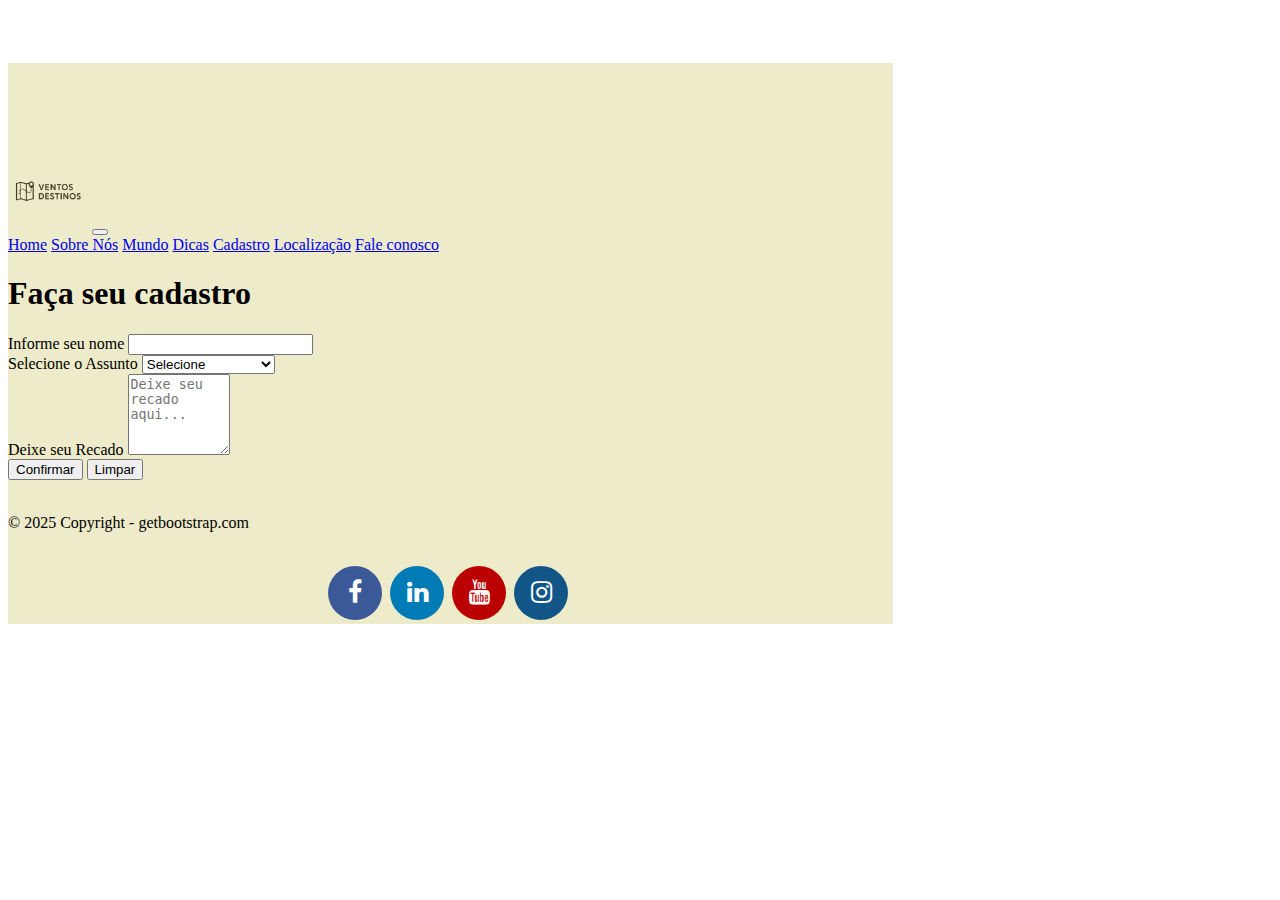
<file: Projeto curso/Projeto curso/faleconosco.html>
<!DOCTYPE html>
<html lang="pt-br">
<head>
    <meta charset="UTF-8">
    <meta name="viewport" content="width=device-width, initial-scale=1.0">
    <link rel="stylesheet" href="css/style.css">
    <link href="https://cdn.jsdelivr.net/npm/bootstrap@5.3.8/dist/css/bootstrap.min.css" rel="stylesheet" 
    integrity="sha384-sRIl4kxILFvY47J16cr9ZwB07vP4J8+LH7qKQnuqkuIAvNWLzeN8tE5YBujZqJLB" crossorigin="anonymous">
    <link rel="stylesheet" href="https://cdnjs.cloudflare.com/ajax/libs/font-awesome/4.7.0/css/font-awesome.min.css">
    <title>Ventos e Destinos </title>
</head>
<body>
    <div class="container">
        <div class="mainav">
            <nav class="navbar navbar-expand-lg bg-body-tertiary">
            <div class="container-fluid">
           <a class="navbar-brand" href="index.html"><img src="img/logo simples.png" width="80px" height="80px"></a>
            <button class="navbar-toggler" type="button" data-bs-toggle="collapse" data-bs-target="#navbarNavAltMarkup" aria-controls="navbarNavAltMarkup" aria-expanded="false" aria-label="Toggle navigation">
            <span class="navbar-toggler-icon"></span>
            </button>
            <div class="collapse navbar-collapse" id="navbarNavAltMarkup">
            <div class="navbar-nav">
            <a class="nav-link active" aria-current="page" href="#">Home</a>
            <a class="nav-link" href="sobrenos.html">Sobre Nós</a>
            <a class="nav-link" href="mundo.html">Mundo</a>
            <a class="nav-link" href="dicas.html">Dicas</a>
            <a class="nav-link" href="cadastro.html">Cadastro</a>
            <a class="nav-link" href="localizacao.html">Localização</a>
            <a class="nav-link" href=" faleconosco.html">Fale conosco</a>
            
      </div>
    </div>
  </div>
</nav>
        </div>
        <div class="content">
            <h1>Faça seu cadastro</h1>
            <form class="row g-3">
         <div class="col-md-12">
    <label for="inputEmail4" class="form-label">Informe seu nome</label>
    <input type="text" class="form-control" id="nome" required>
  </div>   
     
  <div class="col-md-12">
    <label for="inputState" class="form-label"> Selecione o Assunto</label>
    <select id="Assunto" class="form-select">
      <option selected>Selecione</option>
      <option>Dúvidas</option>
      <option>Dicas</option>
      <option>Problema com site</option>
      <option>outros</option>
    </select>
  </div>
 <div class="col-md-12">
     <label for="inputRecado" class="form-label">Deixe seu Recado</label>
    <textarea class="form-control textarea" id="recado" rows="5" cols="10" placeholder="Deixe seu recado aqui..." maxlength="200"></textarea>
 </div> 
  
  <div class="col-12">
    <button type="submit" class="btn btn-primary">Confirmar</button>
    <button type="reset" class="btn btn-danger">Limpar</button>
  </div>
</form>
           
        </div>
        <div class="footer">
            <footer id="myFooter">
                <br>
                <p class="footer-copyright rodape">© 2025 Copyright - getbootstrap.com</p><br>
            <div class="rounded-social-buttons">
        <a class="social-button facebook" href="#"></a>
        <a class="social-button linkedin" href="#"></a>
        <a class="social-button youtube" href="#"></a>
        <a class="social-button instagram" href="#"></a>
</div>
        </div>
    </div>
</body>
</html>

<script src="https://cdn.jsdelivr.net/npm/bootstrap@5.3.8/dist/js/bootstrap.bundle.min.js" 
integrity="sha384-FKyoEForCGlyvwx9Hj09JcYn3nv7wiPVlz7YYwJrWVcXK/BmnVDxM+D2scQbITxI" crossorigin="anonymous">
</script>
</file>
<file: Projeto curso/css/style.css>
.container{
    margin-top: 5%;
     width: 70%;
     background-color:#EDebc9;
 }
 
 .mainav{
    padding-top: 10%;
 
 }
 
 .title{
    text-align: center;
    color:#09a6a3 ;
 }
 
 .text{
    text-align: center;
    color:#9dbfaf;
    
 }
 
 .tamanho{
   width: 250px;
   height: 250px;
 }
 
 .imagem{
    text-align: center;
 }
 
 .footer{
 
    .rounded-social-buttons {
   text-align: center;
 }
 
 .rounded-social-buttons .social-button {
   display: inline-block;
   position: relative;
   cursor: pointer;
   width: 3.125rem;
   height: 3.125rem;
   border: 0.125rem solid transparent;
   padding: 0;
   text-decoration: none;
   text-align: center;
   color: #fefefe;
   font-size: 1.5625rem;
   font-weight: normal;
   line-height: 2em;
   border-radius: 1.6875rem;
   transition: all 0.5s ease;
   margin-right: 0.25rem;
   margin-bottom: 0.25rem;
 }
 
 .rounded-social-buttons .social-button:hover, .rounded-social-buttons .social-button:focus {
   -webkit-transform: rotate(360deg);
       -ms-transform: rotate(360deg);
           transform: rotate(360deg);
 }
 
 .rounded-social-buttons .social-button.facebook {
   background: #3b5998;
 }
 
 .rounded-social-buttons .social-button.facebook:before {
   font-family: "FontAwesome";
   content: "";
 }
 
 .rounded-social-buttons .social-button.facebook:hover, .rounded-social-buttons .social-button.facebook:focus {
   color: #3b5998;
   background: #fefefe;
   border-color: #3b5998;
 }
 
 .rounded-social-buttons .social-button.twitter {
   background: #55acee;
 }
 
 .rounded-social-buttons .social-button.twitter:before {
   font-family: "FontAwesome";
   content: "";
 }
 
 .rounded-social-buttons .social-button.twitter:hover, .rounded-social-buttons .social-button.twitter:focus {
   color: #55acee;
   background: #fefefe;
   border-color: #55acee;
 }
 
 .rounded-social-buttons .social-button.linkedin {
   background: #007bb5;
 }
 
 .rounded-social-buttons .social-button.linkedin:before {
   font-family: "FontAwesome";
   content: "";
 }
 
 .rounded-social-buttons .social-button.linkedin:hover, .rounded-social-buttons .social-button.linkedin:focus {
   color: #007bb5;
   background: #fefefe;
   border-color: #007bb5;
 }
 
 .rounded-social-buttons .social-button.youtube {
   background: #bb0000;
 }
 
 .rounded-social-buttons .social-button.youtube:before {
   font-family: "FontAwesome";
   content: "";
 }
 
 .rounded-social-buttons .social-button.youtube:hover, .rounded-social-buttons .social-button.youtube:focus {
   color: #bb0000;
   background: #fefefe;
   border-color: #bb0000;
 }
 
 .rounded-social-buttons .social-button.instagram {
   background: #125688;
 }
 
 .rounded-social-buttons .social-button.instagram:before {
   font-family: "FontAwesome";
   content: "";
 }
 
 .rounded-social-buttons .social-button.instagram:hover, .rounded-social-buttons .social-button.instagram:focus {
   color: #125688;
   background: #fefefe;
   border-color: #125688;
 }
 
 .rounded-social-buttons .social-button.pinterest {
   background: #cb2027;
 }
 
 .rounded-social-buttons .social-button.pinterest:before {
   font-family: "FontAwesome";
   content: "";
 }
 
 .rounded-social-buttons .social-button.pinterest:hover, .rounded-social-buttons .social-button.pinterest:focus {
   color: #cb2027;
   background: #fefefe;
   border-color: #cb2027;
 }
 
 .rounded-social-buttons .social-button.google-plus {
   background: #dd4b39;
 }
 
 .rounded-social-buttons .social-button.google-plus:before {
   font-family: "FontAwesome";
   content: "";
 }
 
 .rounded-social-buttons .social-button.google-plus:hover, .rounded-social-buttons .social-button.google-plus:focus {
   color: #dd4b39;
   background: #fefefe;
   border-color: #dd4b39;
 }
 
 .rounded-social-buttons .social-button.github {
   background: #000000;
 }
 
 .rounded-social-buttons .social-button.github:before {
   font-family: "FontAwesome";
   content: "";
 }
 
 .rounded-social-buttons .social-button.github:hover, .rounded-social-buttons .social-button.github:focus {
   color: #000000;
   background: #fefefe;
   border-color: #000000;
 }
 
 .rounded-social-buttons .social-button.tumblr {
   background: #32506d;
 }
 
 .rounded-social-buttons .social-button.tumblr:before {
   font-family: "FontAwesome";
   content: "";
 }
 
 .rounded-social-buttons .social-button.tumblr:hover, .rounded-social-buttons .social-button.tumblr:focus {
   color: #32506d;
   background: #fefefe;
   border-color: #32506d;
 }
 
 
 }
</file>
<file: Projeto_inicial/css/style.css>
.container{
   margin-top: 5%;
    width: 70%;
    background-color:#EDebc9;
}

.mainav{
   padding-top: 10%;

}

.title{
   text-align: center;
   color:#09a6a3 ;
}

.text{
   text-align: center;
   color:#9dbfaf;
   
}

.tamanho{
  width: 250px;
  height: 250px;
}

.imagem{
   text-align: center;
}

.footer{

   .rounded-social-buttons {
  text-align: center;
}

.rounded-social-buttons .social-button {
  display: inline-block;
  position: relative;
  cursor: pointer;
  width: 3.125rem;
  height: 3.125rem;
  border: 0.125rem solid transparent;
  padding: 0;
  text-decoration: none;
  text-align: center;
  color: #fefefe;
  font-size: 1.5625rem;
  font-weight: normal;
  line-height: 2em;
  border-radius: 1.6875rem;
  transition: all 0.5s ease;
  margin-right: 0.25rem;
  margin-bottom: 0.25rem;
}

.rounded-social-buttons .social-button:hover, .rounded-social-buttons .social-button:focus {
  -webkit-transform: rotate(360deg);
      -ms-transform: rotate(360deg);
          transform: rotate(360deg);
}

.rounded-social-buttons .social-button.facebook {
  background: #3b5998;
}

.rounded-social-buttons .social-button.facebook:before {
  font-family: "FontAwesome";
  content: "";
}

.rounded-social-buttons .social-button.facebook:hover, .rounded-social-buttons .social-button.facebook:focus {
  color: #3b5998;
  background: #fefefe;
  border-color: #3b5998;
}

.rounded-social-buttons .social-button.twitter {
  background: #55acee;
}

.rounded-social-buttons .social-button.twitter:before {
  font-family: "FontAwesome";
  content: "";
}

.rounded-social-buttons .social-button.twitter:hover, .rounded-social-buttons .social-button.twitter:focus {
  color: #55acee;
  background: #fefefe;
  border-color: #55acee;
}

.rounded-social-buttons .social-button.linkedin {
  background: #007bb5;
}

.rounded-social-buttons .social-button.linkedin:before {
  font-family: "FontAwesome";
  content: "";
}

.rounded-social-buttons .social-button.linkedin:hover, .rounded-social-buttons .social-button.linkedin:focus {
  color: #007bb5;
  background: #fefefe;
  border-color: #007bb5;
}

.rounded-social-buttons .social-button.youtube {
  background: #bb0000;
}

.rounded-social-buttons .social-button.youtube:before {
  font-family: "FontAwesome";
  content: "";
}

.rounded-social-buttons .social-button.youtube:hover, .rounded-social-buttons .social-button.youtube:focus {
  color: #bb0000;
  background: #fefefe;
  border-color: #bb0000;
}

.rounded-social-buttons .social-button.instagram {
  background: #125688;
}

.rounded-social-buttons .social-button.instagram:before {
  font-family: "FontAwesome";
  content: "";
}

.rounded-social-buttons .social-button.instagram:hover, .rounded-social-buttons .social-button.instagram:focus {
  color: #125688;
  background: #fefefe;
  border-color: #125688;
}

.rounded-social-buttons .social-button.pinterest {
  background: #cb2027;
}

.rounded-social-buttons .social-button.pinterest:before {
  font-family: "FontAwesome";
  content: "";
}

.rounded-social-buttons .social-button.pinterest:hover, .rounded-social-buttons .social-button.pinterest:focus {
  color: #cb2027;
  background: #fefefe;
  border-color: #cb2027;
}

.rounded-social-buttons .social-button.google-plus {
  background: #dd4b39;
}

.rounded-social-buttons .social-button.google-plus:before {
  font-family: "FontAwesome";
  content: "";
}

.rounded-social-buttons .social-button.google-plus:hover, .rounded-social-buttons .social-button.google-plus:focus {
  color: #dd4b39;
  background: #fefefe;
  border-color: #dd4b39;
}

.rounded-social-buttons .social-button.github {
  background: #000000;
}

.rounded-social-buttons .social-button.github:before {
  font-family: "FontAwesome";
  content: "";
}

.rounded-social-buttons .social-button.github:hover, .rounded-social-buttons .social-button.github:focus {
  color: #000000;
  background: #fefefe;
  border-color: #000000;
}

.rounded-social-buttons .social-button.tumblr {
  background: #32506d;
}

.rounded-social-buttons .social-button.tumblr:before {
  font-family: "FontAwesome";
  content: "";
}

.rounded-social-buttons .social-button.tumblr:hover, .rounded-social-buttons .social-button.tumblr:focus {
  color: #32506d;
  background: #fefefe;
  border-color: #32506d;
}


}
</file>
<file: Projeto_inicial/Projeto_inicial/css/style.css>
/*para mudar a cor do fundo do navbar. Meu de navegação */
.container-fluid{
  background-color: #BF726B;
}

.mainav{
   padding-top: 10%;
}

.title{
   text-align: center;
   color:#BF726B ;
}

.text{
   text-align: center;
   color:#BF726B;
   
}

.tamanho{
  width: 250px;
  height: 250px;
}

.imagem{
   text-align: center;
}

.footer{

   .rounded-social-buttons {
  text-align: center;
}

.rounded-social-buttons .social-button {
  display: inline-block;
  position: relative;
  cursor: pointer;
  width: 3.125rem;
  height: 3.125rem;
  border: 0.125rem solid transparent;
  padding: 0;
  text-decoration: none;
  text-align: center;
  color: #fefefe;
  font-size: 1.5625rem;
  font-weight: normal;
  line-height: 2em;
  border-radius: 1.6875rem;
  transition: all 0.5s ease;
  margin-right: 0.25rem;
  margin-bottom: 0.25rem;
}

.rounded-social-buttons .social-button:hover, .rounded-social-buttons .social-button:focus {
  -webkit-transform: rotate(360deg);
      -ms-transform: rotate(360deg);
          transform: rotate(360deg);
}

.rounded-social-buttons .social-button.facebook {
  background: #3b5998;
}

.rounded-social-buttons .social-button.facebook:before {
  font-family: "FontAwesome";
  content: "";
}

.rounded-social-buttons .social-button.facebook:hover, .rounded-social-buttons .social-button.facebook:focus {
  color: #3b5998;
  background: #fefefe;
  border-color: #3b5998;
}

.rounded-social-buttons .social-button.twitter {
  background: #55acee;
}

.rounded-social-buttons .social-button.twitter:before {
  font-family: "FontAwesome";
  content: "";
}

.rounded-social-buttons .social-button.twitter:hover, .rounded-social-buttons .social-button.twitter:focus {
  color: #55acee;
  background: #fefefe;
  border-color: #55acee;
}

.rounded-social-buttons .social-button.linkedin {
  background: #007bb5;
}

.rounded-social-buttons .social-button.linkedin:before {
  font-family: "FontAwesome";
  content: "";
}

.rounded-social-buttons .social-button.linkedin:hover, .rounded-social-buttons .social-button.linkedin:focus {
  color: #007bb5;
  background: #fefefe;
  border-color: #007bb5;
}

.rounded-social-buttons .social-button.youtube {
  background: #bb0000;
}

.rounded-social-buttons .social-button.youtube:before {
  font-family: "FontAwesome";
  content: "";
}

.rounded-social-buttons .social-button.youtube:hover, .rounded-social-buttons .social-button.youtube:focus {
  color: #bb0000;
  background: #fefefe;
  border-color: #bb0000;
}

.rounded-social-buttons .social-button.instagram {
  background: #125688;
}

.rounded-social-buttons .social-button.instagram:before {
  font-family: "FontAwesome";
  content: "";
}

.rounded-social-buttons .social-button.instagram:hover, .rounded-social-buttons .social-button.instagram:focus {
  color: #125688;
  background: #fefefe;
  border-color: #125688;
}

.rounded-social-buttons .social-button.pinterest {
  background: #cb2027;
}

.rounded-social-buttons .social-button.pinterest:before {
  font-family: "FontAwesome";
  content: "";
}

.rounded-social-buttons .social-button.pinterest:hover, .rounded-social-buttons .social-button.pinterest:focus {
  color: #cb2027;
  background: #fefefe;
  border-color: #cb2027;
}

.rounded-social-buttons .social-button.google-plus {
  background: #dd4b39;
}

.rounded-social-buttons .social-button.google-plus:before {
  font-family: "FontAwesome";
  content: "";
}

.rounded-social-buttons .social-button.google-plus:hover, .rounded-social-buttons .social-button.google-plus:focus {
  color: #dd4b39;
  background: #fefefe;
  border-color: #dd4b39;
}

.rounded-social-buttons .social-button.github {
  background: #000000;
}

.rounded-social-buttons .social-button.github:before {
  font-family: "FontAwesome";
  content: "";
}

.rounded-social-buttons .social-button.github:hover, .rounded-social-buttons .social-button.github:focus {
  color: #000000;
  background: #fefefe;
  border-color: #000000;
}

.rounded-social-buttons .social-button.tumblr {
  background: #32506d;
}

.rounded-social-buttons .social-button.tumblr:before {
  font-family: "FontAwesome";
  content: "";
}

.rounded-social-buttons .social-button.tumblr:hover, .rounded-social-buttons .social-button.tumblr:focus {
  color: #32506d;
  background: #fefefe;
  border-color: #32506d;
}


}

.footer-copyright {
  color: #f2f2f2;
}


/* === ESTILO GERAL === */
@import url('https://fonts.googleapis.com/css2?family=Poppins:wght@400;600;700&family=Quicksand:wght@400;600&display=swap');

body {
  background: linear-gradient(to bottom, #f2f2f2 0%, #fff 100%);
  color: #333;
  font-family: 'Quicksand', sans-serif;
  margin: 0;
  padding: 0;
  overflow-x: hidden;
}

/* === NAVBAR === */
.navbar {
  background: linear-gradient(90deg, #BF726B, #d68b85);
  box-shadow: 0 3px 10px rgba(0, 0, 0, 0.1);
  border-bottom: 2px solid rgba(255, 255, 255, 0.3);
}

.navbar-brand img {
  border-radius: 50%;
  transition: transform 0.3s ease;
}
.navbar-brand img:hover {
  transform: rotate(-5deg) scale(1.1);
}

.navbar-nav .nav-link {
  color: #f2f2f2 !important;
  font-weight: 600;
  margin-right: 10px;
  letter-spacing: 0.5px;
  transition: all 0.3s ease;
}

.navbar-nav .nav-link:hover {
  color: #fff !important;
  transform: translateY(-2px);
}

/* === CARROSSEL === */
.carousel-item img {
  height: 500px;
  object-fit: cover;
  border-radius: 20px;
  margin-top: 25px;
  box-shadow: 0 6px 15px rgba(0, 0, 0, 0.25);
  transition: transform 0.5s ease;
}

.carousel-item img:hover {
  transform: scale(1.02);
}

/* === CONTEÚDO === */
.title {
  color: #BF726B;
  margin-top: 50px;
  font-weight: 700;
  font-size: 2rem;
  text-transform: uppercase;
  letter-spacing: 1px;
  text-shadow: 1px 1px 0 #f2f2f2;
}

.text {
  color: #444;
  font-size: 1.1rem;
  line-height: 1.8;
  text-align: justify;
  margin: 20px auto;
  max-width: 850px;
}

/* === DECORAÇÃO DE CONTEÚDO === */
.text::first-letter {
  font-size: 1.6rem;
  font-weight: bold;
  color: #BF726B;
}

/* === RODAPÉ === */
.footer {
  background: linear-gradient(90deg, #BF726B, #d68b85);
  color: #f2f2f2;
  text-align: center;
  padding: 40px 0;
  margin-top: 60px;
  border-top-left-radius: 25px;
  border-top-right-radius: 25px;
  box-shadow: 0 -3px 10px rgba(0, 0, 0, 0.1);
}

.footer p {
  margin: 0;
  font-size: 0.95rem;
  letter-spacing: 0.5px;
}

/* === BOTÕES DE REDES SOCIAIS === */
.rounded-social-buttons {
  margin-top: 15px;
}

.rounded-social-buttons .social-button {
  display: inline-block;
  margin: 8px;
  width: 48px;
  height: 48px;
  border-radius: 50%;
  background-color: #f2f2f2;
  text-align: center;
  line-height: 48px;
  color: #BF726B;
  font-size: 22px;
  transition: all 0.3s ease;
}

.rounded-social-buttons .social-button:hover {
  background: #fff;
  color: #BF726B;
  transform: translateY(-4px) rotate(10deg);
  box-shadow: 0 5px 10px rgba(0, 0, 0, 0.3);
}

/* ÍCONES */
.social-button.facebook::before {
  font-family: "FontAwesome";
  content: "\f09a";
}
.social-button.linkedin::before {
  font-family: "FontAwesome";
  content: "\f08c";
}
.social-button.youtube::before {
  font-family: "FontAwesome";
  content: "\f167";
}
.social-button.instagram::before {
  font-family: "FontAwesome";
  content: "\f16d";
}

/* === RESPONSIVIDADE === */
@media (max-width: 768px) {
  .carousel-item img {
    height: 300px;
  }
  .title {
    font-size: 1.5rem;
  }
  .text {
    font-size: 1rem;
    padding: 0 20px;
  }
  .navbar-nav .nav-link {
    margin-right: 0;
    padding: 10px;
  }
}
</file>
<file: Projeto curso/Projeto curso/css/style.css>
.container{
    margin-top: 5%;
     width: 70%;
     background-color:#EDebc9;
 }
 
 .mainav{
    padding-top: 10%;
 
 }
 
 .title{
    text-align: center;
    color:#09a6a3 ;
 }
 
 .text{
    text-align: center;
    color:#9dbfaf;
    
 }
 
 .tamanho{
   width: 250px;
   height: 250px;
 }
 
 .imagem{
    text-align: center;
 }
 
 .footer{
 
    .rounded-social-buttons {
   text-align: center;
 }
 
 .rounded-social-buttons .social-button {
   display: inline-block;
   position: relative;
   cursor: pointer;
   width: 3.125rem;
   height: 3.125rem;
   border: 0.125rem solid transparent;
   padding: 0;
   text-decoration: none;
   text-align: center;
   color: #fefefe;
   font-size: 1.5625rem;
   font-weight: normal;
   line-height: 2em;
   border-radius: 1.6875rem;
   transition: all 0.5s ease;
   margin-right: 0.25rem;
   margin-bottom: 0.25rem;
 }
 
 .rounded-social-buttons .social-button:hover, .rounded-social-buttons .social-button:focus {
   -webkit-transform: rotate(360deg);
       -ms-transform: rotate(360deg);
           transform: rotate(360deg);
 }
 
 .rounded-social-buttons .social-button.facebook {
   background: #3b5998;
 }
 
 .rounded-social-buttons .social-button.facebook:before {
   font-family: "FontAwesome";
   content: "";
 }
 
 .rounded-social-buttons .social-button.facebook:hover, .rounded-social-buttons .social-button.facebook:focus {
   color: #3b5998;
   background: #fefefe;
   border-color: #3b5998;
 }
 
 .rounded-social-buttons .social-button.twitter {
   background: #55acee;
 }
 
 .rounded-social-buttons .social-button.twitter:before {
   font-family: "FontAwesome";
   content: "";
 }
 
 .rounded-social-buttons .social-button.twitter:hover, .rounded-social-buttons .social-button.twitter:focus {
   color: #55acee;
   background: #fefefe;
   border-color: #55acee;
 }
 
 .rounded-social-buttons .social-button.linkedin {
   background: #007bb5;
 }
 
 .rounded-social-buttons .social-button.linkedin:before {
   font-family: "FontAwesome";
   content: "";
 }
 
 .rounded-social-buttons .social-button.linkedin:hover, .rounded-social-buttons .social-button.linkedin:focus {
   color: #007bb5;
   background: #fefefe;
   border-color: #007bb5;
 }
 
 .rounded-social-buttons .social-button.youtube {
   background: #bb0000;
 }
 
 .rounded-social-buttons .social-button.youtube:before {
   font-family: "FontAwesome";
   content: "";
 }
 
 .rounded-social-buttons .social-button.youtube:hover, .rounded-social-buttons .social-button.youtube:focus {
   color: #bb0000;
   background: #fefefe;
   border-color: #bb0000;
 }
 
 .rounded-social-buttons .social-button.instagram {
   background: #125688;
 }
 
 .rounded-social-buttons .social-button.instagram:before {
   font-family: "FontAwesome";
   content: "";
 }
 
 .rounded-social-buttons .social-button.instagram:hover, .rounded-social-buttons .social-button.instagram:focus {
   color: #125688;
   background: #fefefe;
   border-color: #125688;
 }
 
 .rounded-social-buttons .social-button.pinterest {
   background: #cb2027;
 }
 
 .rounded-social-buttons .social-button.pinterest:before {
   font-family: "FontAwesome";
   content: "";
 }
 
 .rounded-social-buttons .social-button.pinterest:hover, .rounded-social-buttons .social-button.pinterest:focus {
   color: #cb2027;
   background: #fefefe;
   border-color: #cb2027;
 }
 
 .rounded-social-buttons .social-button.google-plus {
   background: #dd4b39;
 }
 
 .rounded-social-buttons .social-button.google-plus:before {
   font-family: "FontAwesome";
   content: "";
 }
 
 .rounded-social-buttons .social-button.google-plus:hover, .rounded-social-buttons .social-button.google-plus:focus {
   color: #dd4b39;
   background: #fefefe;
   border-color: #dd4b39;
 }
 
 .rounded-social-buttons .social-button.github {
   background: #000000;
 }
 
 .rounded-social-buttons .social-button.github:before {
   font-family: "FontAwesome";
   content: "";
 }
 
 .rounded-social-buttons .social-button.github:hover, .rounded-social-buttons .social-button.github:focus {
   color: #000000;
   background: #fefefe;
   border-color: #000000;
 }
 
 .rounded-social-buttons .social-button.tumblr {
   background: #32506d;
 }
 
 .rounded-social-buttons .social-button.tumblr:before {
   font-family: "FontAwesome";
   content: "";
 }
 
 .rounded-social-buttons .social-button.tumblr:hover, .rounded-social-buttons .social-button.tumblr:focus {
   color: #32506d;
   background: #fefefe;
   border-color: #32506d;
 }
 
 
 }
</file>
